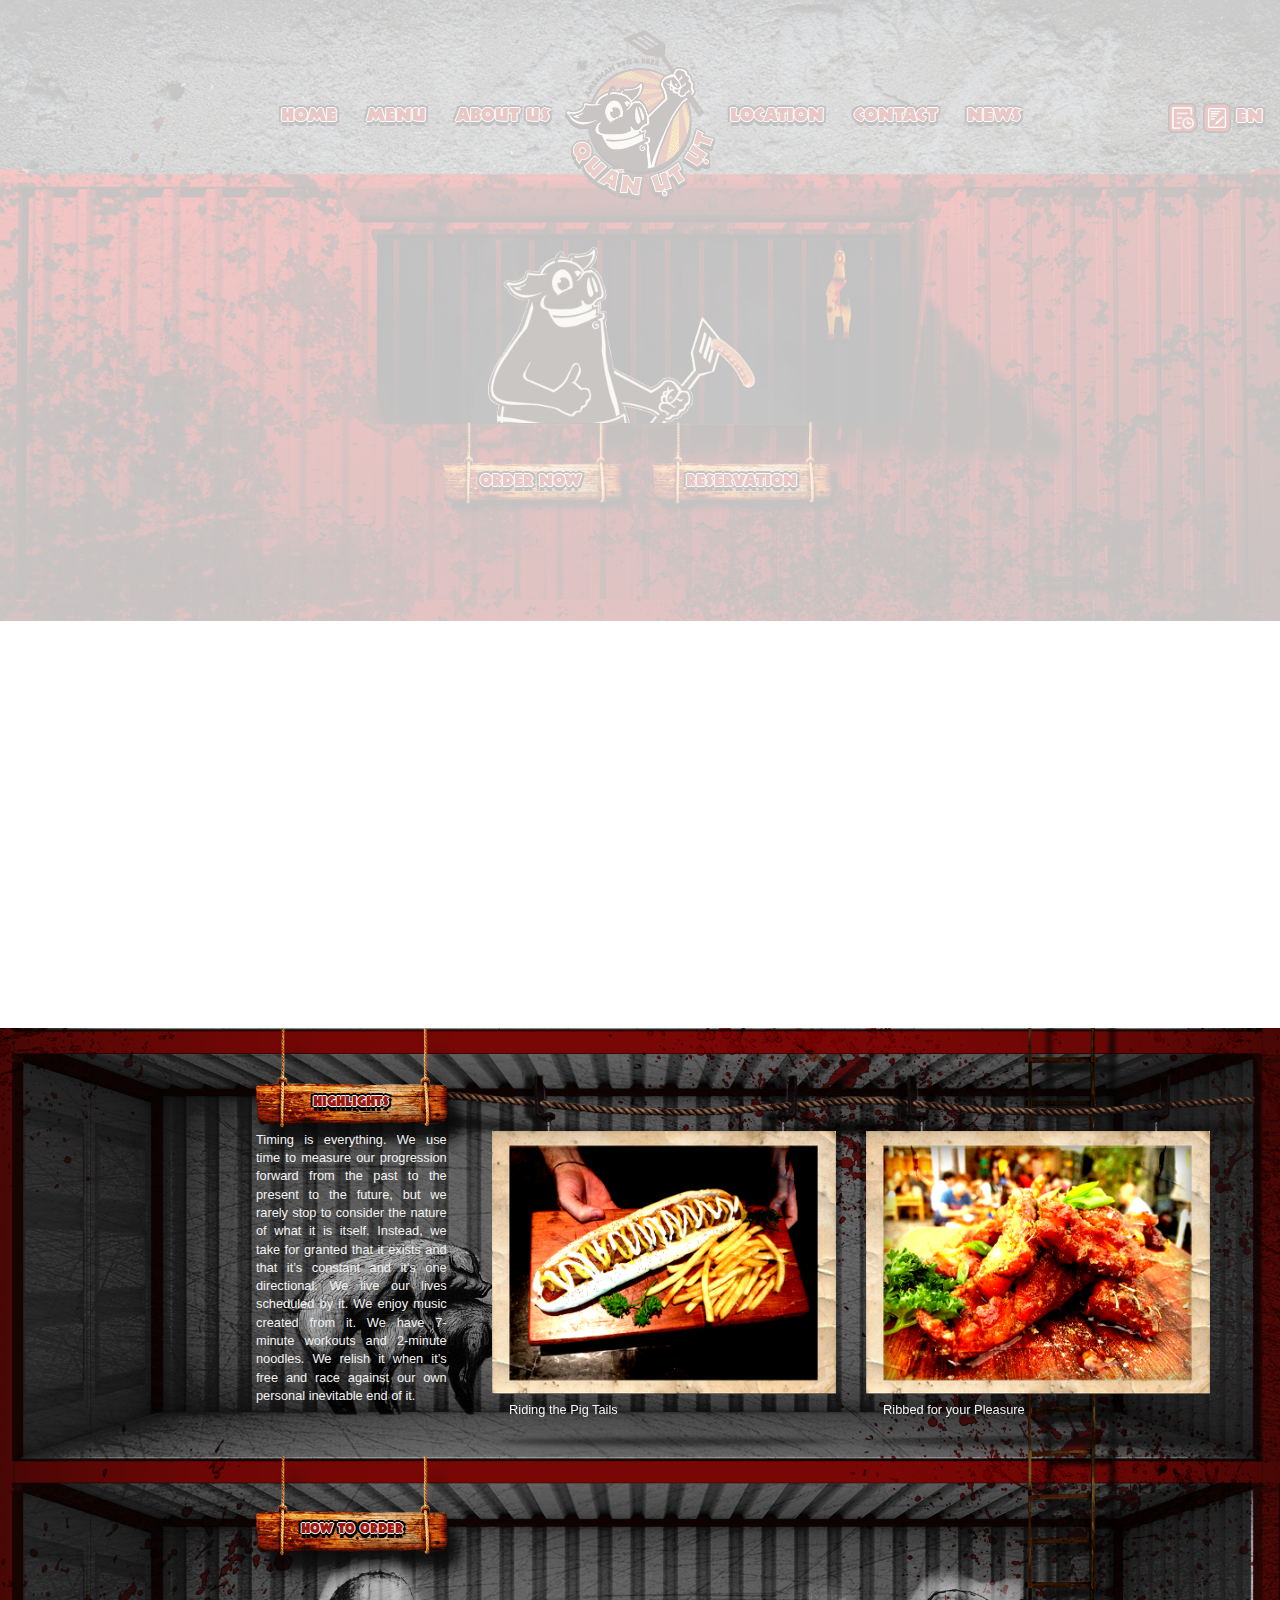
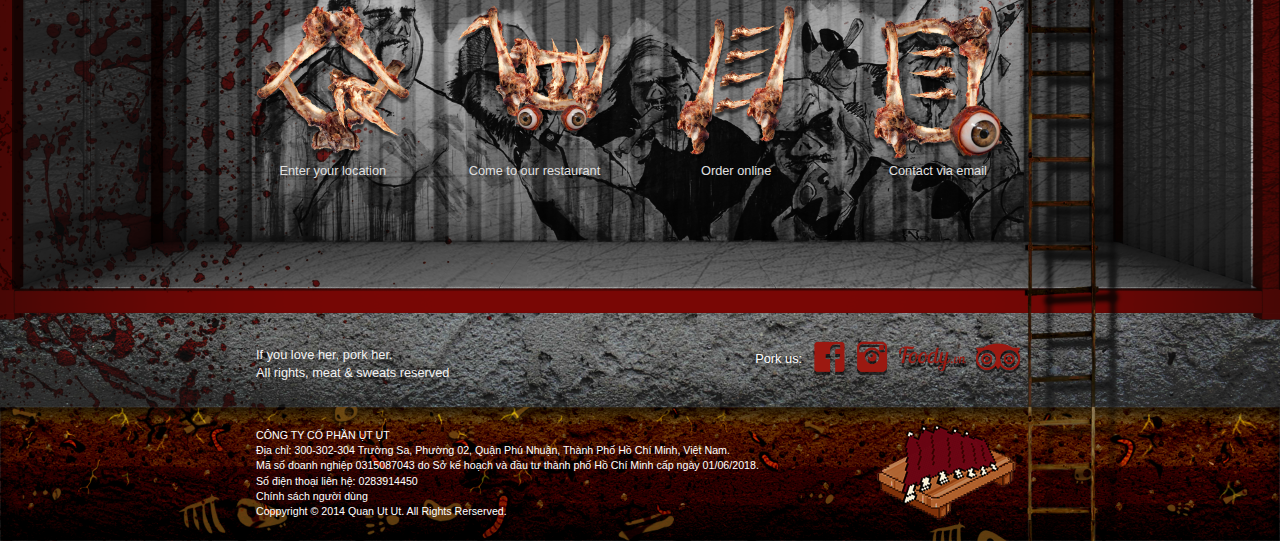
<file: index.htm>
<!DOCTYPE html>
<html>
  <head>
    <meta charset="utf-8"/>
    <meta http-equiv="X-UA-Compatible" content="IE=edge" />
    <meta name="viewport" content="width=device-width, initial-scale=1" />
    <title>Quán Ụt Ụt – American BBQ & Beer</title>
    <link rel="shortcut icon" href="asset/images/icon/icon.png" />
    <!-- Description -->
    <meta name="description" content="Quán Ụt Ụt – American BBQ & Beer"/>
    <meta name="keywords" content="quán ăn, nhà hàng, thịt heo, thực phẩm" />
    <meta name="author" content="Sweetsoft" />
    <meta name="date" content="2018-10-5 14:00:00"/>
    <meta property="og:title" content="Quán Ụt Ụt – American BBQ & Beer"/>
    <meta property="og:description" content="Quán Ụt Ụt – American BBQ & Beer"/>
    <meta property="og:url" content="http://utut.ademo.link/"/>
    <meta property="og:image" content="http://utut.ademo.link/html/asset/images/logo/logo.png"/>    
    <meta property="og:image:alt" content="Quán Ụt Ụt – American BBQ & Beer"/>
    <!-- end description -->

    <!-- Bootstrap CSS -->
    <link href="asset/bootstrap/css/bootstrap.min.css" rel="stylesheet"/>
    <link href="asset/bootstrap/css/bootstrap-theme.min.css" rel="stylesheet"/>

    <!-- Font awesome CSS -->
    <link rel="stylesheet" href="asset/font-awesome/css/font-awesome.min.css"/>

    <!-- Slick CSS -->
    <link rel="stylesheet" type="text/css" href="asset/slick/slick.css"/>
    <link rel="stylesheet" type="text/css" href="asset/slick/slick-theme.css"/>

    <!-- Hover CSS -->
    <link rel="stylesheet" href="asset/hover/hover-min.css"/>

    <!-- My design CSS -->
    <link rel="stylesheet" href="asset/myDesign/style.css"/>
  </head>
  <body class="pageHome">
    <!-- loading -->
    <div id="preloader">
      <div id="status"></div>
    </div>
    <!-- end loading -->

    <!-- menu top -->
    <div class="menuTop">
      <nav class="navbar">
        <div class="navbar-header">
          <button type="button" class="navbar-toggle collapsed" data-toggle="collapse" data-target="#bs-example-navbar-collapse-menutop" aria-expanded="false"><img src="asset/images/menu/ic-menu.png"></button>
          <a class="navbar-brand logoOnMenu" href="index.htm"><img src="asset/images/logo/logo.png"></a>
        </div>

        <div class="collapse navbar-collapse listBtnMenu" id="bs-example-navbar-collapse-menutop">
          <div class="titleMenu">
            <span class="title">menu</span>
            <div class="btnCloseMenuCollapse" data-toggle="collapse" data-target="#bs-example-navbar-collapse-menutop" aria-expanded="false"><img src="asset/images/menu/close-menu.png"></div>
          </div>
          <ul class="nav navbar-nav menuCollapseLeft">
            <li>
              <a href="index.htm">Home</a>
            </li>

            <li>
              <a href="menu.htm">Menu</a>
              <ul class="menuSub">
                <li><a href="menu-detail.htm">Food</a></li>
                <li><a href="menu-detail.htm">Drinks</a></li>
                <li><a href="menu-detail.htm">Merchandise</a></li>
              </ul>
            </li>

            <li>
              <a href="about.htm">About Us</a>
              <ul class="menuSub">
                <li><a href="careerers-corporate.htm">Careerers</a></li>
                <li><a href="term-condition.htm">Term & Conditions</a></li>
                <li><a href="privacy-policy.htm">Privacy Policy</a></li>
              </ul>
            </li>  
          </ul>

          <ul class="nav navbar-nav menuCollapseRight">  
            <li>
              <a href="location.htm">Location</a>
              <ul class="menuSub">
                <li><a href="location-detail.htm">Quan 1</a></li>
                <li><a href="location-detail.htm">Binh thanh</a></li>
                <li><a href="location-detail.htm">Quan 2</a></li>
                <li><a href="location-detail.htm">Quan 7</a></li>
              </ul>
            </li>

            <li>
              <a href="contact.htm">Contact</a>
            </li>

            <li>
              <a href="high-lights.htm">News</a>
            </li> 

            <li class="language">
              <a href="#">en</a>
              <ul class="menuSub">
                <li><a href="#">vi</a></li>
              </ul>
            </li>
          </ul>
        </div>

        <ul class="nav navbar-nav menuRight">          
          <li>
            <a href="#">           
              <img src="asset/images/menu/ic-reservation.png">
            </a>
          </li>
          <li>
            <a href="#">           
              <img src="asset/images/menu/ic-order2.png">
            </a>
          </li>
          <li class="language">
            <a href="#" class="text">en</a>
            <ul class="menuSub">
              <li><a href="#">vi</a></li>
            </ul>
          </li>
        </ul>
      </nav>
    </div>
    <!-- end menu top -->

    <!-- slide -->
    <div class="slide">
      <div class="bgMobile bgDestopMobile" imgdestop="asset/images/slide/bg-destop.png" imgmobile="asset/images/slide/bg-mobile.png"></div>
      <div class="wrapListBtn">
        <a href="#">order now</a>
        <a href="#">reservation</a>
      </div>
      <div class="imgGifOnSlide">
        <div class="wrapImg">
          <img src="asset/images/slide/pig-action.gif" class="imgAction" />
          <img src="asset/images/slide/pig-hover.gif" class="imgHover" />
        </div>
      </div>
    </div>
    <!-- end slide -->

    <!-- map -->
    <div class="showMap">
      <div class="mapMobile bgDestopMobile" imgdestop="asset/images/map/map-destop-home.png" imgmobile="asset/images/map/map-mobile-home.png"></div>
      <div class="titleItem">locations</div>
      <a href="location.htm" class="linkLocation"></a>
    </div>
    <!-- end map -->

    <!-- hight light -->
    <div class="highLights">
      <div class="bgMobile bgDestopMobile" imgdestop="asset/images/highLights/bg-destop-home.png" imgmobile="asset/images/highLights/bg-mobile-home.png"></div>
      <div class="titleItem">highlights</div>

      <div class="wrapContent">
        <div class="description">
          Timing is everything. We use time to measure our progression forward from the past to the present to the future, but we rarely stop to consider the nature of what it is itself. Instead, we take for granted that it exists and that it’s constant and it’s one directional. We live our lives scheduled by it. We enjoy music created from it. We have 7-minute workouts and 2-minute noodles. We relish it when it’s free and race against our own personal inevitable end of it.
        </div>

        <div class="slideNews">
          <div class="hooksMobile"><img src="asset/images/highLights/hooks-mobile-home.png" /></div>
          <div class="showSlide">
            <a href="high-lights-detail.htm" class="imgSlide">
              <img src="asset/images/highLights/slide1.png" />
              <div class="titleNews">Riding the Pig Tails</div>
            </a>

            <a href="high-lights-detail.htm" class="imgSlide">
              <img src="asset/images/highLights/slide2.png" />
              <div class="titleNews">Ribbed for your Pleasure</div>
            </a>

            <a href="high-lights-detail.htm" class="imgSlide">
              <img src="asset/images/highLights/slide3.png" />
              <div class="titleNews">Rub One Out</div>
            </a>
          </div>
        </div>
      </div>
    </div>

    <div id="styleImgSlide"></div>
    <!-- end hight light -->

    <!-- order -->
    <div class="order">
      <div class="bgMobile bgDestopMobile" imgdestop="asset/images/order/bg-destop-home.png" imgmobile="asset/images/order/bg-mobile-home.png"></div>
      <div class="titleItem">how to order</div>

      <div class="wrapListBtn">
        <ul class="nav nav-pills">
          <li role="presentation"><a href="#"><div class="icon"><img src="asset/images/order/ic4.png"></div><div class="text">Enter your location</div></a></li>
          <li role="presentation"><a href="#"><div class="icon"><img src="asset/images/order/ic3.png"></div><div class="text">Come to our restaurant</div></a></li>
          <li role="presentation"><a href="#"><div class="icon"><img src="asset/images/order/ic2.png"></div><div class="text">Order online</div></a></li>
          <li role="presentation"><a href="#"><div class="icon"><img src="asset/images/order/ic1.png"></div><div class="text">Contact via email</div></a></li>
        </ul>
      </div>
    </div>
    <!-- end order -->

    <!-- footer -->
    <div class="footer">
      <div class="bgMobile bgDestopMobile" imgdestop="asset/images/footer/bg-destop-home.png" imgmobile="asset/images/footer/bg-mobile-home.png"></div>
      <div class="wrapContent">
        <div class="wrapFanpage">
          <ul class="nav nav-pills">
            <li role="presentation" class="titleFanpage">Pork us:</li>
            <li role="presentation"><a href="#" target="_blank"><img src="asset/images/footer/ic4.png" /></a></li>
            <li role="presentation"><a href="#" target="_blank"><img src="asset/images/footer/ic3.png" /></a></li>
            <li role="presentation"><a href="#" target="_blank"><img src="asset/images/footer/ic2.png" /></a></li>
            <li role="presentation"><a href="#" target="_blank"><img src="asset/images/footer/ic1.png" /></a></li>
          </ul>
        </div>

        <div class="textFooter">If you love her, pork her.<br>All rights, meat & sweats reserved</div>
      </div>
    </div>
    <!-- end footer -->

    <!-- footer second -->
    <div class="footer footerSecond">
      <div class="bgMobile bgDestopMobile" imgdestop="asset/images/footer/bg-destop-home1.png" imgmobile="asset/images/footer/bg-mobile-home1.png"></div>
      <div class="wrapContent">
        <div class="setFontSize titleCompany">công ty cổ phần ụt ụt</div>
        <div class="setFontSize addressCompany">Địa chỉ: 300-302-304 Trường Sa, Phường 02, Quận Phú Nhuận, Thành Phố Hồ Chí Minh, Việt Nam.</div>
        <div class="setFontSize numberCodeCompany">Mã số doanh nghiệp 0315087043 do Sở kế hoạch và đầu tư thành phố Hồ Chí Minh cấp ngày 01/06/2018.</div>
        <div class="setFontSize phoneContactCompany">Số điện thoại liên hệ: 0283914450</div>
        <div class="setFontSize chinhSachNguoiDung">Chính sách người dùng</div>
        <div class="setFontSize coppyrightCompany">Coppyright © 2014 Quan Ut Ut. All Rights Rerserved.</div>
      </div>
    </div>
    <!-- end footer second -->

    <!-- Jquery JS -->
    <script src="asset/jquery/jquery.min.js"></script>

    <!-- Bootstrap JS -->
    <script src="asset/bootstrap/js/bootstrap.min.js"></script>

    <!-- Slick JS -->
    <script src="asset/slick/slick.min.js"></script>

    <!-- My design JS -->
    <script src="asset/myDesign/script.js"></script>
  </body>
</html>
</file>
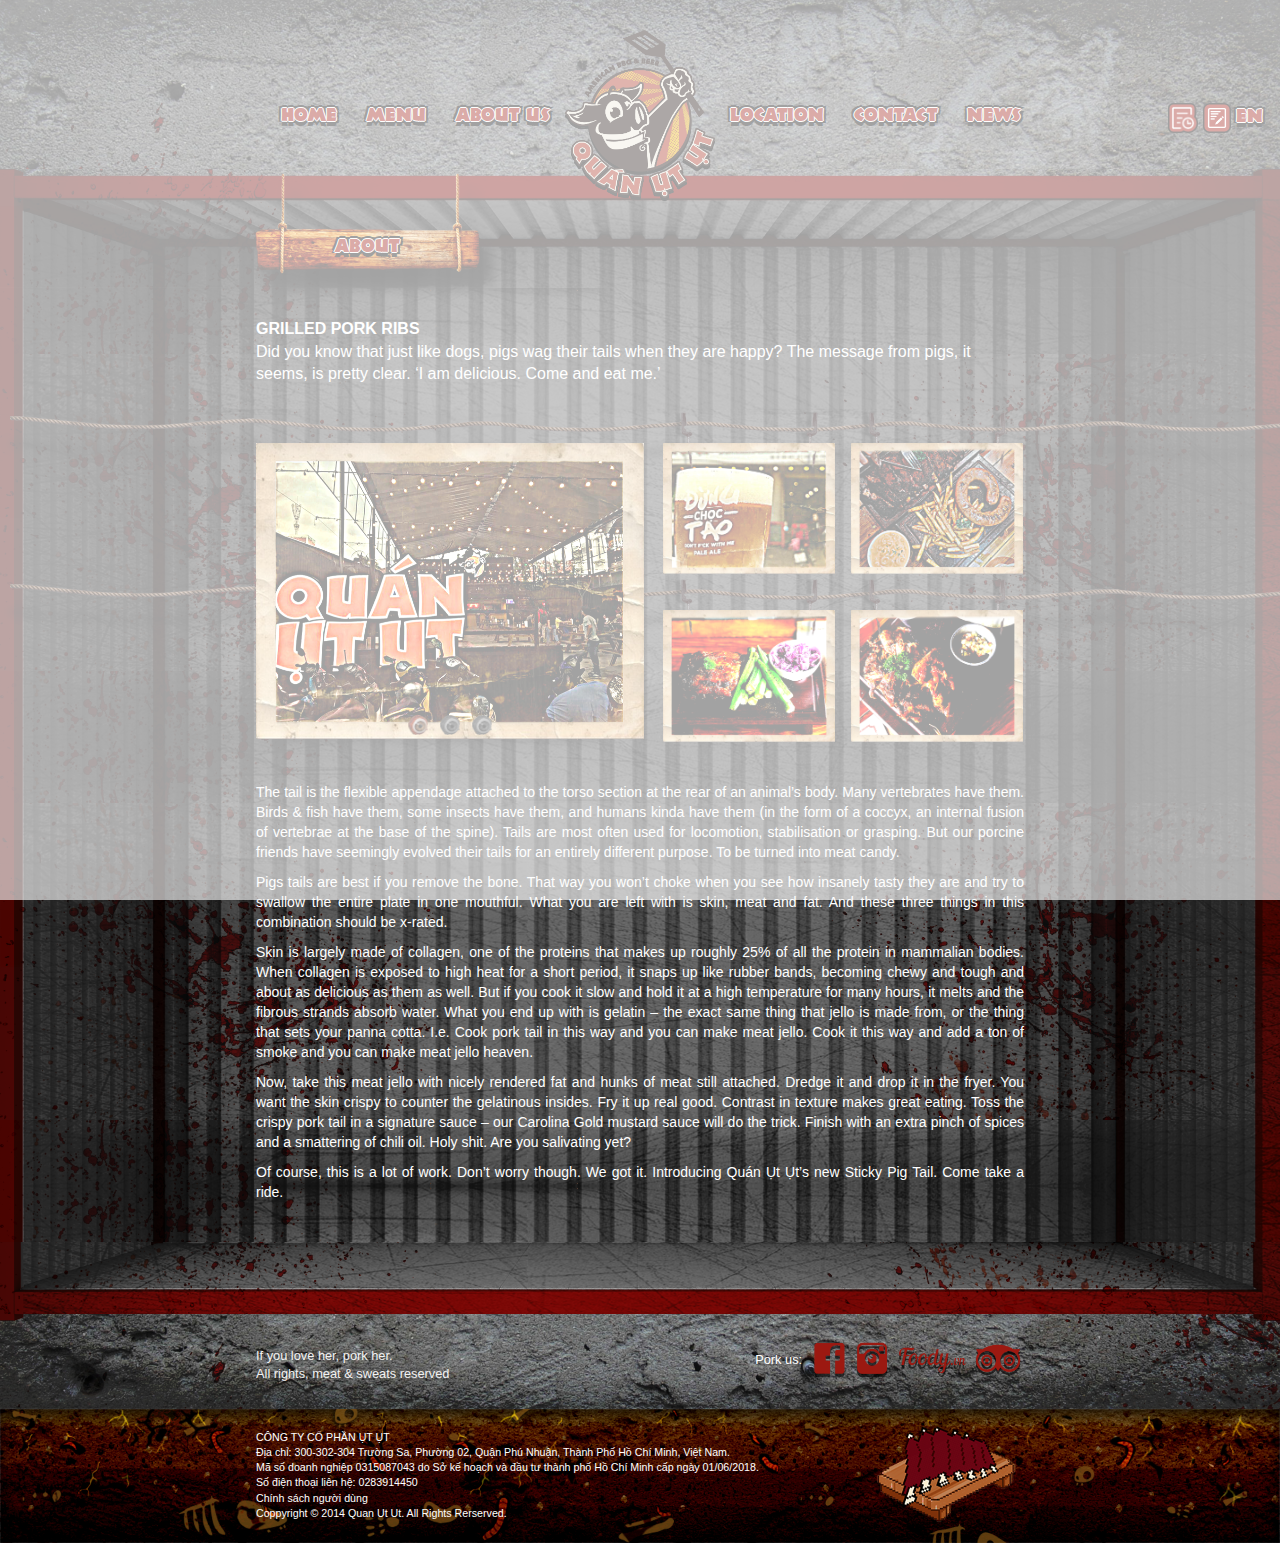
<file: about.htm>
<!DOCTYPE html>
<html>
  <head>
    <meta charset="utf-8"/>
    <meta http-equiv="X-UA-Compatible" content="IE=edge" />
    <meta name="viewport" content="width=device-width, initial-scale=1" />
    <title>Quán Ụt Ụt – American BBQ & Beer</title>
    <link rel="shortcut icon" href="asset/images/icon/icon.png" />
    <!-- Description -->
    <meta name="description" content="Quán Ụt Ụt – American BBQ & Beer"/>
    <meta name="keywords" content="quán ăn, nhà hàng, thịt heo, thực phẩm" />
    <meta name="author" content="Sweetsoft" />
    <meta name="date" content="2018-10-5 14:00:00"/>
    <meta property="og:title" content="Quán Ụt Ụt – American BBQ & Beer"/>
    <meta property="og:description" content="Quán Ụt Ụt – American BBQ & Beer"/>
    <meta property="og:url" content="http://utut.ademo.link/"/>
    <meta property="og:image" content="http://utut.ademo.link/html/asset/images/logo/logo.png"/>    
    <meta property="og:image:alt" content="Quán Ụt Ụt – American BBQ & Beer"/>
    <!-- end description -->

    <!-- Bootstrap CSS -->
    <link href="asset/bootstrap/css/bootstrap.min.css" rel="stylesheet"/>
    <link href="asset/bootstrap/css/bootstrap-theme.min.css" rel="stylesheet"/>

    <!-- Font awesome CSS -->
    <link rel="stylesheet" href="asset/font-awesome/css/font-awesome.min.css"/>

    <!-- Slick CSS -->
    <link rel="stylesheet" type="text/css" href="asset/slick/slick.css"/>
    <link rel="stylesheet" type="text/css" href="asset/slick/slick-theme.css"/>

    <!-- Hover CSS -->
    <link rel="stylesheet" href="asset/hover/hover-min.css"/>

    <!-- My design CSS -->
    <link rel="stylesheet" href="asset/myDesign/style.css"/>
  </head>
  <body class="pageHighLightsDetail pageAbout">
    <!-- loading -->
    <div id="preloader">
      <div id="status"></div>
    </div>
    <!-- end loading -->

    <!-- menu top -->
    <div class="menuTop">
      <nav class="navbar">
        <div class="navbar-header">
          <button type="button" class="navbar-toggle collapsed" data-toggle="collapse" data-target="#bs-example-navbar-collapse-menutop" aria-expanded="false"><img src="asset/images/menu/ic-menu.png"></button>
          <a class="navbar-brand logoOnMenu" href="index.htm"><img src="asset/images/logo/logo.png"></a>
        </div>

        <div class="collapse navbar-collapse listBtnMenu" id="bs-example-navbar-collapse-menutop">
          <div class="titleMenu">
            <span class="title">menu</span>
            <div class="btnCloseMenuCollapse" data-toggle="collapse" data-target="#bs-example-navbar-collapse-menutop" aria-expanded="false"><img src="asset/images/menu/close-menu.png"></div>
          </div>
          <ul class="nav navbar-nav menuCollapseLeft">
            <li>
              <a href="index.htm">Home</a>
            </li>

            <li>
              <a href="menu.htm">Menu</a>
              <ul class="menuSub">
                <li><a href="menu-detail.htm">Food</a></li>
                <li><a href="menu-detail.htm">Drinks</a></li>
                <li><a href="menu-detail.htm">Merchandise</a></li>
              </ul>
            </li>

            <li>
              <a href="about.htm">About Us</a>
              <ul class="menuSub">
                <li><a href="careerers-corporate.htm">Careerers</a></li>
                <li><a href="term-condition.htm">Term & Conditions</a></li>
                <li><a href="privacy-policy.htm">Privacy Policy</a></li>
              </ul>
            </li>  
          </ul>

          <ul class="nav navbar-nav menuCollapseRight">  
            <li>
              <a href="location.htm">Location</a>
              <ul class="menuSub">
                <li><a href="location-detail.htm">Quan 1</a></li>
                <li><a href="location-detail.htm">Binh thanh</a></li>
                <li><a href="location-detail.htm">Quan 2</a></li>
                <li><a href="location-detail.htm">Quan 7</a></li>
              </ul>
            </li>

            <li>
              <a href="contact.htm">Contact</a>
            </li>

            <li>
              <a href="high-lights.htm">News</a>
            </li> 

            <li class="language">
              <a href="#">en</a>
              <ul class="menuSub">
                <li><a href="#">vi</a></li>
              </ul>
            </li>
          </ul>
        </div>

        <ul class="nav navbar-nav menuRight">          
          <li>
            <a href="#">           
              <img src="asset/images/menu/ic-reservation.png">
            </a>
          </li>
          <li>
            <a href="#">           
              <img src="asset/images/menu/ic-order2.png">
            </a>
          </li>
          <li class="language">
            <a href="#" class="text">en</a>
            <ul class="menuSub">
              <li><a href="#">vi</a></li>
            </ul>
          </li>
        </ul>
      </nav>
    </div>
    <!-- end menu top -->

    <!-- menu vertical -->
    <div class="menuVertical menuDropDown">
      <div class="bgMobile bgDestopMobile" imgdestop="asset/images/menu/bg-destop-menu-vertical.png" imgmobile="asset/images/menu/bg-mobile-menu-vertical.png"></div>
      <div class="wrapListBtn">
        <div class="wrapBtn">
          <a data-toggle="collapse" data-target="#menuOrder">about</a>

          <div data-toggle="collapse" data-target="#menuOrder" class="btnCloseMenu"><img src="asset/images/menu/close-menu.png"></div>
        </div>
        <div id="menuOrder" class="collapse">
          <div class="bgCollapseTop"><img src="asset/images/menu/bg-top-collapse.png"></div>
          
          <div class="wrapListbtn">
            <ul class="nav nav-pills nav-stacked">
              <li><a href="careerers-corporate.htm">Careerers - Corporate</a></li>
              <li><a href="term-condition.htm">Term - Conditions</a></li>
              <li><a href="privacy-policy.htm">Privacy Policy</a></li>
            </ul>
          </div>
        </div>
      </div>
    </div>
    <!-- end menu vertical -->

    <!-- list item -->
    <div class="listItemPageMenu listHighLights itemDetailHighlight itemAbout">
      <div class="wrapListItem">
        <div class="bgBottomPig bgDestopMobile" imgdestop="asset/images/map/bg-bottom-location.png" imgmobile=""></div>

        <div class="wrapTitle detailHighlight">
          <div class="title">grilled pork ribs</div>
          <div class="description">Did you know that just like dogs, pigs wag their tails when they are happy? The message from pigs, it seems, is pretty clear. ‘I am delicious. Come and eat me.’</div>
        </div>

        <div class="wrapSlideAndImg">
          <div class="hooksMobileDetailHighlight">
            <img src="asset/images/menu/hooks.png">
          </div>
          <div class="wrapAvatar wrapSlideHighlightDetail">
            <div id="slideDetailHighLight" class="slideSpecialDetail">
              <img src="asset/images/map/location1.png" class="avatar" />
              <img src="asset/images/map/slide1.png" class="avatar" />
              <img src="asset/images/map/slide2.png" class="avatar" />
            </div>
          </div>

          <div class="listItem detailHighlight">
            <div class="hooks">
              <img src="asset/images/menu/line-destop.png" class="lineDestop" />
            </div>

            <div class="wrapItemListMenu">
              <div class="item">
                <img src="asset/images/menu/hooks.png" class="hooksTopMobile" />
                <div href="high-lights-detail.htm" class="wrapAvatar">
                  <img src="asset/images/menu/item1.png" class="avatar" />
                  <img src="asset/images/menu/hooks2.png" class="hooks" />
                  <img src="asset/images/menu/hooks-destop.png" class="hooksTop" />
                </div>
              </div>

              <div class="item">
                <img src="asset/images/menu/hooks.png" class="hooksTopMobile" />
                <div href="high-lights-detail.htm" class="wrapAvatar">
                  <img src="asset/images/menu/item2.png" class="avatar" />
                  <img src="asset/images/menu/hooks2.png" class="hooks" />
                  <img src="asset/images/menu/hooks-destop.png" class="hooksTop" />
                </div>
              </div>

              <div class="clearfix"></div>
            </div>
          </div>

          <div class="listItem detailHighlight">          
            <div class="hooks">
              <img src="asset/images/menu/line-destop.png" class="lineDestop" />
            </div>

            <div class="wrapItemListMenu">
              <div class="item">
                <img src="asset/images/menu/hooks.png" class="hooksTopMobile" />
                <div href="high-lights-detail.htm" class="wrapAvatar">
                  <img src="asset/images/menu/news1.png" class="avatar" />
                  <img src="asset/images/menu/hooks2.png" class="hooks" />
                  <img src="asset/images/menu/hooks-destop.png" class="hooksTop" />
                </div>
              </div>

              <div class="item">
                <img src="asset/images/menu/hooks.png" class="hooksTopMobile" />
                <div href="high-lights-detail.htm" class="wrapAvatar">
                  <img src="asset/images/menu/news3.png" class="avatar" />
                  <img src="asset/images/menu/hooks2.png" class="hooks" />
                  <img src="asset/images/menu/hooks-destop.png" class="hooksTop" />
                </div>
              </div>

              <div class="clearfix"></div>
            </div>
          </div>
        </div>

        <div class="contentHighLight">
          <p style="text-align: justify;">The tail is the flexible appendage attached to the torso section at the rear of an animal’s body. Many vertebrates have them. Birds & fish have them, some insects have them, and humans kinda have them (in the form of a coccyx, an internal fusion of vertebrae at the base of the spine). Tails are most often used for locomotion, stabilisation or grasping. But our porcine friends have seemingly evolved their tails for an entirely different purpose. To be turned into meat candy.</p>

          <p style="text-align: justify;">Pigs tails are best if you remove the bone. That way you won’t choke when you see how insanely tasty they are and try to swallow the entire plate in one mouthful. What you are left with is skin, meat and fat. And these three things in this combination should be x-rated.</p>

          <p style="text-align: justify;">Skin is largely made of collagen, one of the proteins that makes up roughly 25% of all the protein in mammalian bodies. When collagen is exposed to high heat for a short period, it snaps up like rubber bands, becoming chewy and tough and about as delicious as them as well. But if you cook it slow and hold it at a high temperature for many hours, it melts and the fibrous strands absorb water. What you end up with is gelatin – the exact same thing that jello is made from, or the thing that sets your panna cotta. I.e. Cook pork tail in this way and you can make meat jello. Cook it this way and add a ton of smoke and you can make meat jello heaven.</p>

          <p style="text-align: justify;">Now, take this meat jello with nicely rendered fat and hunks of meat still attached. Dredge it and drop it in the fryer. You want the skin crispy to counter the gelatinous insides. Fry it up real good. Contrast in texture makes great eating. Toss the crispy pork tail in a signature sauce – our Carolina Gold mustard sauce will do the trick. Finish with an extra pinch of spices and a smattering of chili oil. Holy shit. Are you salivating yet?</p>

          <p style="text-align: justify;">Of course, this is a lot of work. Don’t worry though. We got it. Introducing Quán Ụt Ụt’s new Sticky Pig Tail. Come take a ride.</p>
        </div>
      </div>
    </div>
    <!-- end list item -->

    <!-- footer -->
    <div class="footer">
      <div class="bgMobile bgDestopMobile" imgdestop="asset/images/footer/bg-destop-menu.png" imgmobile="asset/images/footer/bg-mobile-menu.png"></div>
      <div class="wrapContent">
        <div class="wrapFanpage">
          <ul class="nav nav-pills">
            <li role="presentation" class="titleFanpage">Pork us:</li>
            <li role="presentation"><a href="#" target="_blank"><img src="asset/images/footer/ic4.png" /></a></li>
            <li role="presentation"><a href="#" target="_blank"><img src="asset/images/footer/ic3.png" /></a></li>
            <li role="presentation"><a href="#" target="_blank"><img src="asset/images/footer/ic2.png" /></a></li>
            <li role="presentation"><a href="#" target="_blank"><img src="asset/images/footer/ic1.png" /></a></li>
          </ul>
        </div>

        <div class="textFooter">If you love her, pork her.<br>All rights, meat & sweats reserved</div>
      </div>
    </div>
    <!-- end footer -->

    <!-- footer second -->
    <div class="footer footerSecond">
      <div class="bgMobile bgDestopMobile" imgdestop="asset/images/footer/bg-destop-home2.png" imgmobile="asset/images/footer/bg-mobile-home2.png"></div>
      <div class="wrapContent">
        <div class="setFontSize titleCompany">công ty cổ phần ụt ụt</div>
        <div class="setFontSize addressCompany">Địa chỉ: 300-302-304 Trường Sa, Phường 02, Quận Phú Nhuận, Thành Phố Hồ Chí Minh, Việt Nam.</div>
        <div class="setFontSize numberCodeCompany">Mã số doanh nghiệp 0315087043 do Sở kế hoạch và đầu tư thành phố Hồ Chí Minh cấp ngày 01/06/2018.</div>
        <div class="setFontSize phoneContactCompany">Số điện thoại liên hệ: 0283914450</div>
        <div class="setFontSize chinhSachNguoiDung">Chính sách người dùng</div>
        <div class="setFontSize coppyrightCompany">Coppyright © 2014 Quan Ut Ut. All Rights Rerserved.</div>
      </div>
    </div>
    <!-- end footer second -->

    <!-- Jquery JS -->
    <script src="asset/jquery/jquery.min.js"></script>

    <!-- Bootstrap JS -->
    <script src="asset/bootstrap/js/bootstrap.min.js"></script>

    <!-- Slick JS -->
    <script src="asset/slick/slick.min.js"></script>

    <!-- My design JS -->
    <script src="asset/myDesign/script.js"></script>
  </body>
</html>
</file>
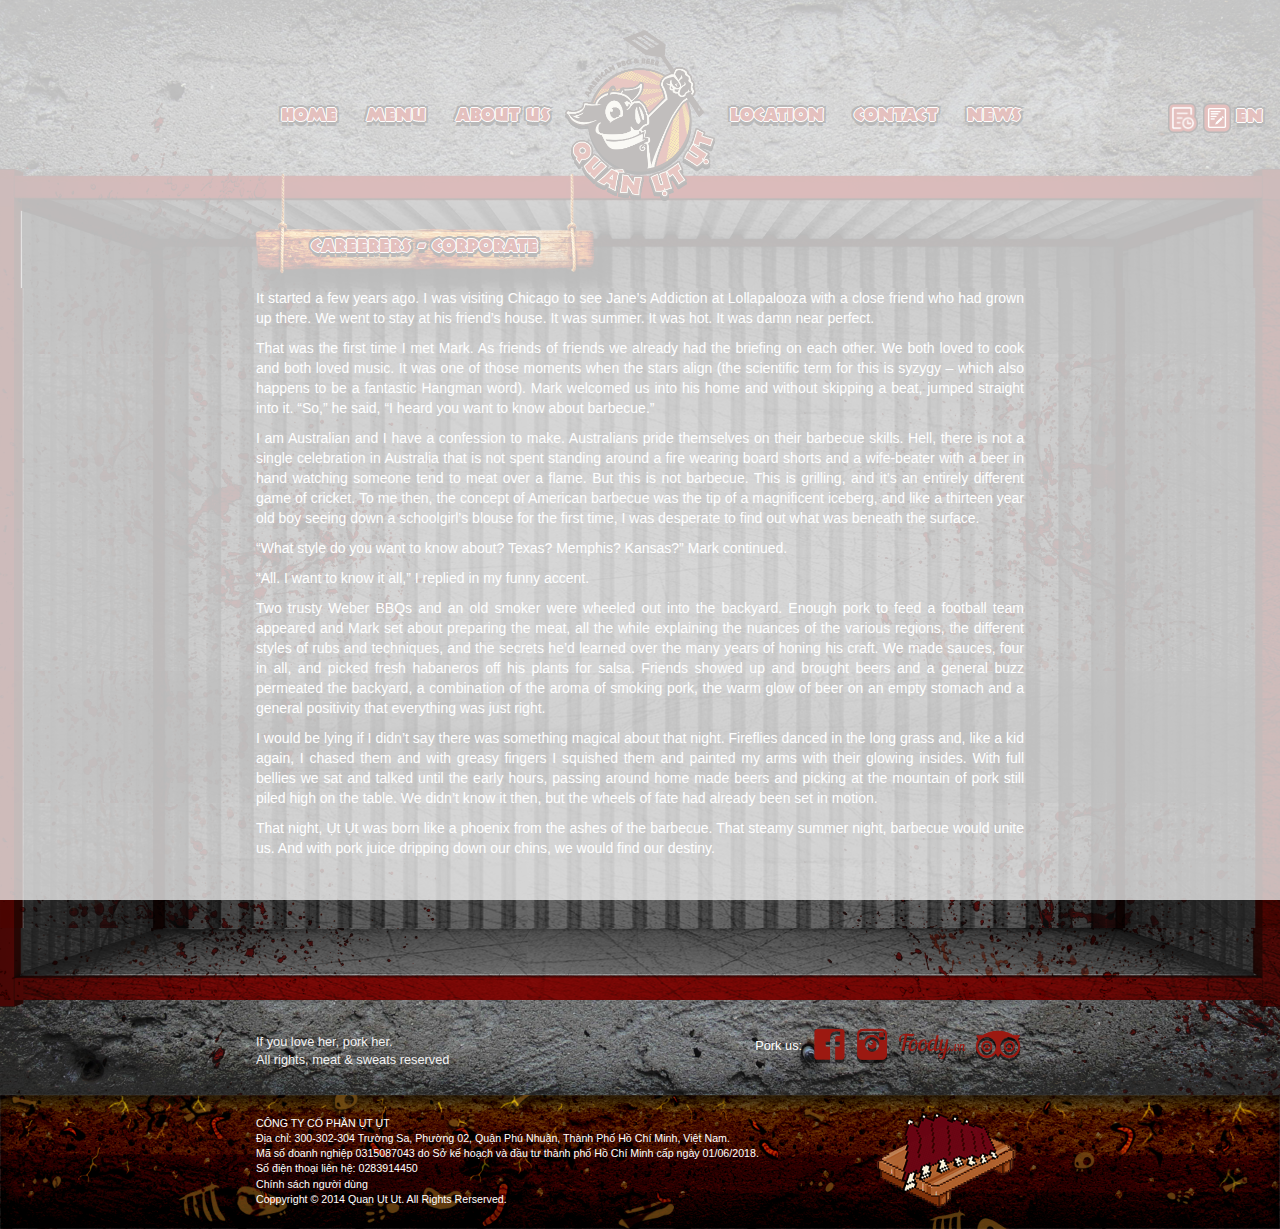
<file: careerers-corporate.htm>
<!DOCTYPE html>
<html>
  <head>
    <meta charset="utf-8"/>
    <meta http-equiv="X-UA-Compatible" content="IE=edge" />
    <meta name="viewport" content="width=device-width, initial-scale=1" />
    <title>Quán Ụt Ụt – American BBQ & Beer</title>
    <link rel="shortcut icon" href="asset/images/icon/icon.png" />
    <!-- Description -->
    <meta name="description" content="Quán Ụt Ụt – American BBQ & Beer"/>
    <meta name="keywords" content="quán ăn, nhà hàng, thịt heo, thực phẩm" />
    <meta name="author" content="Sweetsoft" />
    <meta name="date" content="2018-10-5 14:00:00"/>
    <meta property="og:title" content="Quán Ụt Ụt – American BBQ & Beer"/>
    <meta property="og:description" content="Quán Ụt Ụt – American BBQ & Beer"/>
    <meta property="og:url" content="http://utut.ademo.link/"/>
    <meta property="og:image" content="http://utut.ademo.link/html/asset/images/logo/logo.png"/>    
    <meta property="og:image:alt" content="Quán Ụt Ụt – American BBQ & Beer"/>
    <!-- end description -->

    <!-- Bootstrap CSS -->
    <link href="asset/bootstrap/css/bootstrap.min.css" rel="stylesheet"/>
    <link href="asset/bootstrap/css/bootstrap-theme.min.css" rel="stylesheet"/>

    <!-- Font awesome CSS -->
    <link rel="stylesheet" href="asset/font-awesome/css/font-awesome.min.css"/>

    <!-- Slick CSS -->
    <link rel="stylesheet" type="text/css" href="asset/slick/slick.css"/>
    <link rel="stylesheet" type="text/css" href="asset/slick/slick-theme.css"/>

    <!-- Hover CSS -->
    <link rel="stylesheet" href="asset/hover/hover-min.css"/>

    <!-- My design CSS -->
    <link rel="stylesheet" href="asset/myDesign/style.css"/>
  </head>
  <body class="pageHighLightsDetail pagePrivacyPolicy">
    <!-- loading -->
    <div id="preloader">
      <div id="status"></div>
    </div>
    <!-- end loading -->

    <!-- menu top -->
    <div class="menuTop">
      <nav class="navbar">
        <div class="navbar-header">
          <button type="button" class="navbar-toggle collapsed" data-toggle="collapse" data-target="#bs-example-navbar-collapse-menutop" aria-expanded="false"><img src="asset/images/menu/ic-menu.png"></button>
          <a class="navbar-brand logoOnMenu" href="index.htm"><img src="asset/images/logo/logo.png"></a>
        </div>

        <div class="collapse navbar-collapse listBtnMenu" id="bs-example-navbar-collapse-menutop">
          <div class="titleMenu">
            <span class="title">menu</span>
            <div class="btnCloseMenuCollapse" data-toggle="collapse" data-target="#bs-example-navbar-collapse-menutop" aria-expanded="false"><img src="asset/images/menu/close-menu.png"></div>
          </div>
          <ul class="nav navbar-nav menuCollapseLeft">
            <li>
              <a href="index.htm">Home</a>
            </li>

            <li>
              <a href="menu.htm">Menu</a>
              <ul class="menuSub">
                <li><a href="menu-detail.htm">Food</a></li>
                <li><a href="menu-detail.htm">Drinks</a></li>
                <li><a href="menu-detail.htm">Merchandise</a></li>
              </ul>
            </li>

            <li>
              <a href="about.htm">About Us</a>
              <ul class="menuSub">
                <li><a href="careerers-corporate.htm">Careerers</a></li>
                <li><a href="term-condition.htm">Term & Conditions</a></li>
                <li><a href="privacy-policy.htm">Privacy Policy</a></li>
              </ul>
            </li>  
          </ul>

          <ul class="nav navbar-nav menuCollapseRight">  
            <li>
              <a href="location.htm">Location</a>
              <ul class="menuSub">
                <li><a href="location-detail.htm">Quan 1</a></li>
                <li><a href="location-detail.htm">Binh thanh</a></li>
                <li><a href="location-detail.htm">Quan 2</a></li>
                <li><a href="location-detail.htm">Quan 7</a></li>
              </ul>
            </li>

            <li>
              <a href="contact.htm">Contact</a>
            </li>

            <li>
              <a href="high-lights.htm">News</a>
            </li> 

            <li class="language">
              <a href="#">en</a>
              <ul class="menuSub">
                <li><a href="#">vi</a></li>
              </ul>
            </li>
          </ul>
        </div>

        <ul class="nav navbar-nav menuRight">          
          <li>
            <a href="#">           
              <img src="asset/images/menu/ic-reservation.png">
            </a>
          </li>
          <li>
            <a href="#">           
              <img src="asset/images/menu/ic-order2.png">
            </a>
          </li>
          <li class="language">
            <a href="#" class="text">en</a>
            <ul class="menuSub">
              <li><a href="#">vi</a></li>
            </ul>
          </li>
        </ul>
      </nav>
    </div>
    <!-- end menu top -->

    <!-- menu vertical -->
    <div class="menuVertical menuDropDown big">
      <div class="bgMobile bgDestopMobile" imgdestop="asset/images/menu/bg-destop-menu-vertical-big.png" imgmobile="asset/images/menu/bg-mobile-menu-vertical.png"></div>
      <div class="wrapListBtn">
        <div class="wrapBtn">
          <a data-toggle="collapse" data-target="#menuOrder">Careerers - Corporate</a>

          <div data-toggle="collapse" data-target="#menuOrder" class="btnCloseMenu"><img src="asset/images/menu/close-menu.png"></div>
        </div>
        <div id="menuOrder" class="collapse">
          <div class="bgCollapseTop bgDestopMobile" imgdestop="asset/images/menu/bg-top-collapse-big.png" imgmobile="asset/images/menu/bg-top-collapse.png"></div>
          
          <div class="wrapListbtn">
            <ul class="nav nav-pills nav-stacked">
              <li><a href="about.htm">About</a></li>
              <li><a href="term-condition.htm">Term - Conditions</a></li>
              <li><a href="privacy-policy.htm">Privacy Policy</a></li>
            </ul>
          </div>
        </div>
      </div>
    </div>
    <!-- end menu vertical -->

    <!-- list item -->
    <div class="listItemPageMenu listHighLights itemPrivacyPolicy">
      <div class="wrapListItem">
        <div class="bgBottomPig bgDestopMobile" imgdestop="asset/images/map/bg-bottom-location.png" imgmobile=""></div>

        <div class="listItem">
          <div class="item">
            <div class="contentHighLight">
              <p style="text-align: justify;">It started a few years ago. I was visiting Chicago to see Jane’s Addiction at Lollapalooza with a close friend who had grown up there. We went to stay at his friend’s house. It was summer. It was hot. It was damn near perfect.</p>

              <p style="text-align: justify;">That was the first time I met Mark. As friends of friends we already had the briefing on each other. We both loved to cook and both loved music. It was one of those moments when the stars align (the scientific term for this is syzygy – which also happens to be a fantastic Hangman word). Mark welcomed us into his home and without skipping a beat, jumped straight into it. “So,” he said, “I heard you want to know about barbecue.”</p>

              <p style="text-align: justify;">I am Australian and I have a confession to make. Australians pride themselves on their barbecue skills. Hell, there is not a single celebration in Australia that is not spent standing around a fire wearing board shorts and a wife-beater with a beer in hand watching someone tend to meat over a flame. But this is not barbecue. This is grilling, and it’s an entirely different game of cricket. To me then, the concept of American barbecue was the tip of a magnificent iceberg, and like a thirteen year old boy seeing down a schoolgirl’s blouse for the first time, I was desperate to find out what was beneath the surface.</p>

              <p style="text-align: justify;">“What style do you want to know about? Texas? Memphis? Kansas?” Mark continued.</p>

              <p style="text-align: justify;">“All. I want to know it all,” I replied in my funny accent.</p>

              <p style="text-align: justify;">Two trusty Weber BBQs and an old smoker were wheeled out into the backyard. Enough pork to feed a football team appeared and Mark set about preparing the meat, all the while explaining the nuances of the various regions, the different styles of rubs and techniques, and the secrets he’d learned over the many years of honing his craft. We made sauces, four in all, and picked fresh habaneros off his plants for salsa. Friends showed up and brought beers and a general buzz permeated the backyard, a combination of the aroma of smoking pork, the warm glow of beer on an empty stomach and a general positivity that everything was just right.</p>

              <p style="text-align: justify;">I would be lying if I didn’t say there was something magical about that night. Fireflies danced in the long grass and, like a kid again, I chased them and with greasy fingers I squished them and painted my arms with their glowing insides. With full bellies we sat and talked until the early hours, passing around home made beers and picking at the mountain of pork still piled high on the table. We didn’t know it then, but the wheels of fate had already been set in motion.</p>

              <p style="text-align: justify;">That night, Ụt Ụt was born like a phoenix from the ashes of the barbecue. That steamy summer night, barbecue would unite us. And with pork juice dripping down our chins, we would find our destiny.</p>
            </div>
          </div>
        </div>
      </div>
    </div>
    <!-- end list item -->

    <!-- footer -->
    <div class="footer">
      <div class="bgMobile bgDestopMobile" imgdestop="asset/images/footer/bg-destop-menu.png" imgmobile="asset/images/footer/bg-mobile-menu.png"></div>
      <div class="wrapContent">
        <div class="wrapFanpage">
          <ul class="nav nav-pills">
            <li role="presentation" class="titleFanpage">Pork us:</li>
            <li role="presentation"><a href="#" target="_blank"><img src="asset/images/footer/ic4.png" /></a></li>
            <li role="presentation"><a href="#" target="_blank"><img src="asset/images/footer/ic3.png" /></a></li>
            <li role="presentation"><a href="#" target="_blank"><img src="asset/images/footer/ic2.png" /></a></li>
            <li role="presentation"><a href="#" target="_blank"><img src="asset/images/footer/ic1.png" /></a></li>
          </ul>
        </div>

        <div class="textFooter">If you love her, pork her.<br>All rights, meat & sweats reserved</div>
      </div>
    </div>
    <!-- end footer -->

    <!-- footer second -->
    <div class="footer footerSecond">
      <div class="bgMobile bgDestopMobile" imgdestop="asset/images/footer/bg-destop-home2.png" imgmobile="asset/images/footer/bg-mobile-home2.png"></div>
      <div class="wrapContent">
        <div class="setFontSize titleCompany">công ty cổ phần ụt ụt</div>
        <div class="setFontSize addressCompany">Địa chỉ: 300-302-304 Trường Sa, Phường 02, Quận Phú Nhuận, Thành Phố Hồ Chí Minh, Việt Nam.</div>
        <div class="setFontSize numberCodeCompany">Mã số doanh nghiệp 0315087043 do Sở kế hoạch và đầu tư thành phố Hồ Chí Minh cấp ngày 01/06/2018.</div>
        <div class="setFontSize phoneContactCompany">Số điện thoại liên hệ: 0283914450</div>
        <div class="setFontSize chinhSachNguoiDung">Chính sách người dùng</div>
        <div class="setFontSize coppyrightCompany">Coppyright © 2014 Quan Ut Ut. All Rights Rerserved.</div>
      </div>
    </div>
    <!-- end footer second -->

    <!-- Jquery JS -->
    <script src="asset/jquery/jquery.min.js"></script>

    <!-- Bootstrap JS -->
    <script src="asset/bootstrap/js/bootstrap.min.js"></script>

    <!-- Slick JS -->
    <script src="asset/slick/slick.min.js"></script>

    <!-- My design JS -->
    <script src="asset/myDesign/script.js"></script>
  </body>
</html>
</file>
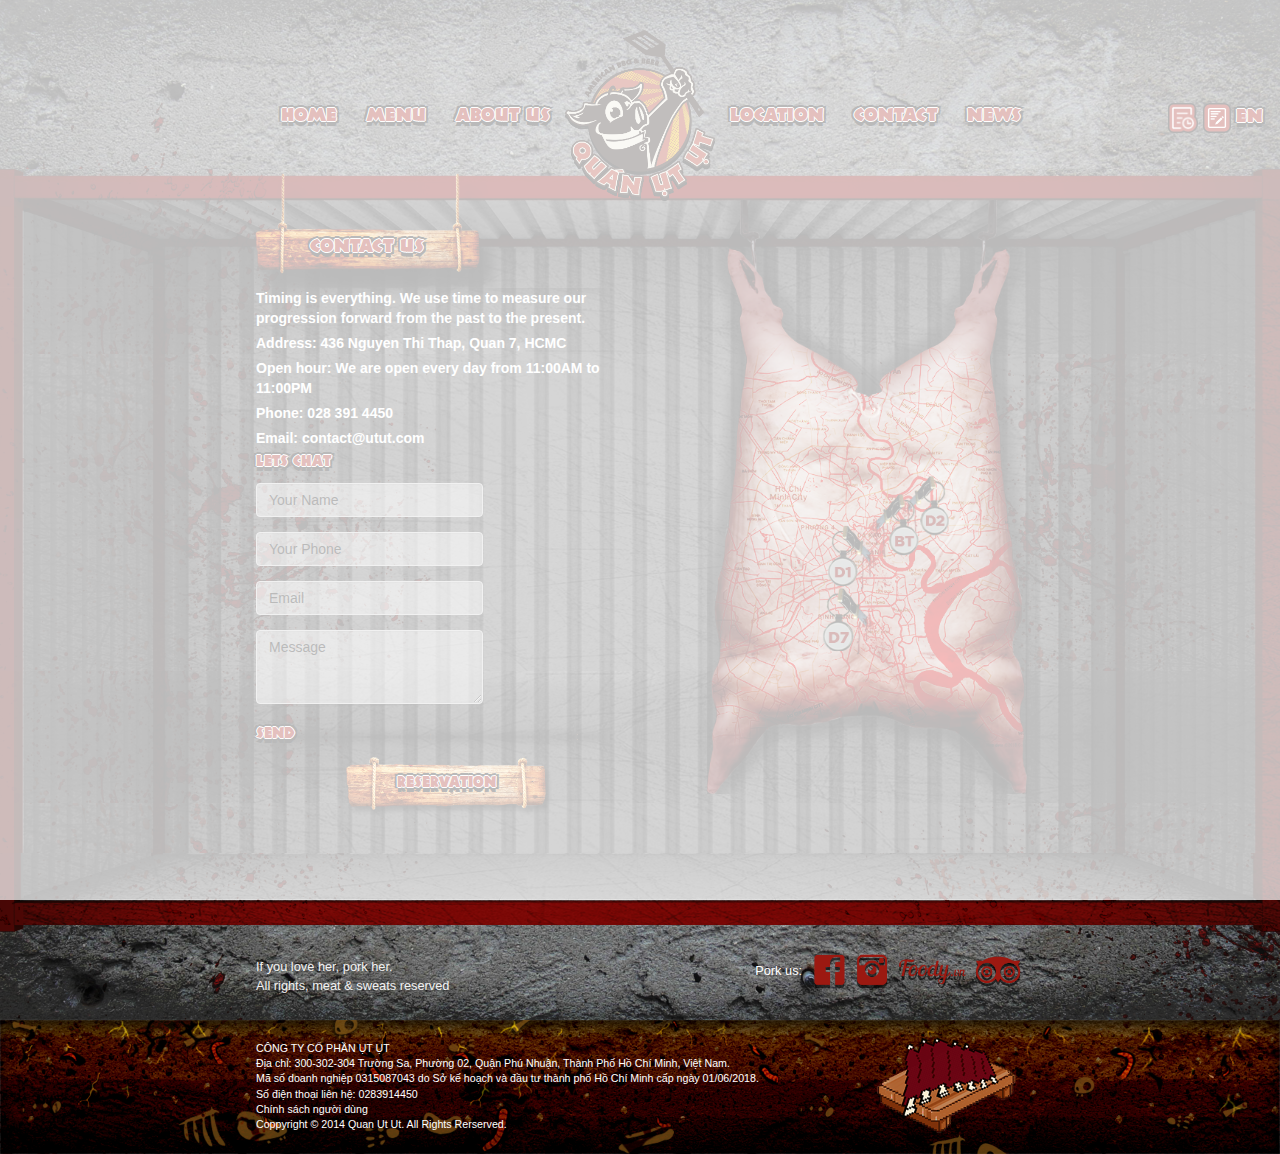
<file: contact.htm>
<!DOCTYPE html>
<html>
  <head>
    <meta charset="utf-8"/>
    <meta http-equiv="X-UA-Compatible" content="IE=edge" />
    <meta name="viewport" content="width=device-width, initial-scale=1" />
    <title>Quán Ụt Ụt – American BBQ & Beer</title>
    <link rel="shortcut icon" href="asset/images/icon/icon.png" />
    <!-- Description -->
    <meta name="description" content="Quán Ụt Ụt – American BBQ & Beer"/>
    <meta name="keywords" content="quán ăn, nhà hàng, thịt heo, thực phẩm" />
    <meta name="author" content="Sweetsoft" />
    <meta name="date" content="2018-10-5 14:00:00"/>
    <meta property="og:title" content="Quán Ụt Ụt – American BBQ & Beer"/>
    <meta property="og:description" content="Quán Ụt Ụt – American BBQ & Beer"/>
    <meta property="og:url" content="http://utut.ademo.link/"/>
    <meta property="og:image" content="http://utut.ademo.link/html/asset/images/logo/logo.png"/>    
    <meta property="og:image:alt" content="Quán Ụt Ụt – American BBQ & Beer"/>
    <!-- end description -->

    <!-- Bootstrap CSS -->
    <link href="asset/bootstrap/css/bootstrap.min.css" rel="stylesheet"/>
    <link href="asset/bootstrap/css/bootstrap-theme.min.css" rel="stylesheet"/>

    <!-- Font awesome CSS -->
    <link rel="stylesheet" href="asset/font-awesome/css/font-awesome.min.css"/>

    <!-- Slick CSS -->
    <link rel="stylesheet" type="text/css" href="asset/slick/slick.css"/>
    <link rel="stylesheet" type="text/css" href="asset/slick/slick-theme.css"/>

    <!-- Hover CSS -->
    <link rel="stylesheet" href="asset/hover/hover-min.css"/>

    <!-- My design CSS -->
    <link rel="stylesheet" href="asset/myDesign/style.css"/>
  </head>
  <body class="pageContactUs">
    <!-- loading -->
    <div id="preloader">
      <div id="status"></div>
    </div>
    <!-- end loading -->

    <!-- menu top -->
    <div class="menuTop">
      <nav class="navbar">
        <div class="navbar-header">
          <button type="button" class="navbar-toggle collapsed" data-toggle="collapse" data-target="#bs-example-navbar-collapse-menutop" aria-expanded="false"><img src="asset/images/menu/ic-menu.png"></button>
          <a class="navbar-brand logoOnMenu" href="index.htm"><img src="asset/images/logo/logo.png"></a>
        </div>

        <div class="collapse navbar-collapse listBtnMenu" id="bs-example-navbar-collapse-menutop">
          <div class="titleMenu">
            <span class="title">menu</span>
            <div class="btnCloseMenuCollapse" data-toggle="collapse" data-target="#bs-example-navbar-collapse-menutop" aria-expanded="false"><img src="asset/images/menu/close-menu.png"></div>
          </div>
          <ul class="nav navbar-nav menuCollapseLeft">
            <li>
              <a href="index.htm">Home</a>
            </li>

            <li>
              <a href="menu.htm">Menu</a>
              <ul class="menuSub">
                <li><a href="menu-detail.htm">Food</a></li>
                <li><a href="menu-detail.htm">Drinks</a></li>
                <li><a href="menu-detail.htm">Merchandise</a></li>
              </ul>
            </li>

            <li>
              <a href="about.htm">About Us</a>
              <ul class="menuSub">
                <li><a href="careerers-corporate.htm">Careerers</a></li>
                <li><a href="term-condition.htm">Term & Conditions</a></li>
                <li><a href="privacy-policy.htm">Privacy Policy</a></li>
              </ul>
            </li>  
          </ul>

          <ul class="nav navbar-nav menuCollapseRight">  
            <li>
              <a href="location.htm">Location</a>
              <ul class="menuSub">
                <li><a href="location-detail.htm">Quan 1</a></li>
                <li><a href="location-detail.htm">Binh thanh</a></li>
                <li><a href="location-detail.htm">Quan 2</a></li>
                <li><a href="location-detail.htm">Quan 7</a></li>
              </ul>
            </li>

            <li>
              <a href="contact.htm">Contact</a>
            </li>

            <li>
              <a href="high-lights.htm">News</a>
            </li> 

            <li class="language">
              <a href="#">en</a>
              <ul class="menuSub">
                <li><a href="#">vi</a></li>
              </ul>
            </li>
          </ul>
        </div>

        <ul class="nav navbar-nav menuRight">          
          <li>
            <a href="#">           
              <img src="asset/images/menu/ic-reservation.png">
            </a>
          </li>
          <li>
            <a href="#">           
              <img src="asset/images/menu/ic-order2.png">
            </a>
          </li>
          <li class="language">
            <a href="#" class="text">en</a>
            <ul class="menuSub">
              <li><a href="#">vi</a></li>
            </ul>
          </li>
        </ul>
      </nav>
    </div>
    <!-- end menu top -->

    <!-- menu vertical -->
    <div class="menuVertical">
      <div class="bgMobile bgDestopMobile" imgdestop="asset/images/menu/bg-destop-menu-vertical.png" imgmobile="asset/images/menu/bg-mobile-menu-vertical.png"></div>
      <div class="wrapListBtn">
        <div class="wrapBtn"><a href="#">contact us</a></div>
      </div>
    </div>
    <!-- end menu vertical -->

    <!-- list item -->
    <div class="listItemPageMenu listItemLocation itemContactUs">
      <div class="wrapListItem">
        <div class="bgBottomPig bgDestopMobile" imgdestop="asset/images/map/bg-bottom-location.png" imgmobile=""></div>

        <div class="listItem">
          <div class="item">
            <div class="wrapTitle">
              <div class="descriptionLocation">Timing is everything. We use time to measure our progression forward from the past to the present.</div>

              <div class="titleLocation">Address: 436 Nguyen Thi Thap, Quan 7, HCMC</div>

              <div class="titleLocation">Open hour: We are open every day from 11:00AM to 11:00PM</div>

              <div class="titleLocation">Phone: <a href="tel:+84283914450">028 391 4450</a></div>

              <div class="titleLocation">Email: <a href="mailto:contact@utut.com">contact@utut.com</a></div>
            </div>

            <div class="formChat">
              <div class="titleFrm">lets chat</div>

              <div class="form-group">
                <input type="text" class="form-control" placeholder="Your Name">
              </div>

              <div class="form-group">
                <input type="text" class="form-control" placeholder="Your Phone">
              </div>

              <div class="form-group">
                <input type="email" class="form-control" placeholder="Email">
              </div>

              <div class="form-group">
                <textarea class="form-control" rows="3"  placeholder="Message"></textarea>
              </div>

              <button type="submit" class="btn btn-default btnSend">send</button>
            </div>

            <div class="titleList">
                <img src="asset/images/contact/map-mobile.png" class="tagMobile" />
                <img src="asset/images/menu/tag-title.png" class="tagDestop" />
                <div class="text"><a href="#">reservation</a></div>
                <a href="location.htm" class="linkLocation"></a>
            </div>
          </div>

          <div class="mapDestopContact"><a href="location.htm"><img src="asset/images/contact/map-destop.png" /></a></div>

          <div class="clearfix"></div>
        </div>
      </div>
    </div>
    <!-- end list item -->

    <!-- footer -->
    <div class="footer">
      <div class="bgMobile bgDestopMobile" imgdestop="asset/images/footer/bg-destop-menu.png" imgmobile="asset/images/footer/bg-mobile-menu.png"></div>
      <div class="wrapContent">
        <div class="wrapFanpage">
          <ul class="nav nav-pills">
            <li role="presentation" class="titleFanpage">Pork us:</li>
            <li role="presentation"><a href="#" target="_blank"><img src="asset/images/footer/ic4.png" /></a></li>
            <li role="presentation"><a href="#" target="_blank"><img src="asset/images/footer/ic3.png" /></a></li>
            <li role="presentation"><a href="#" target="_blank"><img src="asset/images/footer/ic2.png" /></a></li>
            <li role="presentation"><a href="#" target="_blank"><img src="asset/images/footer/ic1.png" /></a></li>
          </ul>
        </div>

        <div class="textFooter">If you love her, pork her.<br>All rights, meat & sweats reserved</div>
      </div>
    </div>
    <!-- end footer -->

    <!-- footer second -->
    <div class="footer footerSecond">
      <div class="bgMobile bgDestopMobile" imgdestop="asset/images/footer/bg-destop-home2.png" imgmobile="asset/images/footer/bg-mobile-home2.png"></div>
      <div class="wrapContent">
        <div class="setFontSize titleCompany">công ty cổ phần ụt ụt</div>
        <div class="setFontSize addressCompany">Địa chỉ: 300-302-304 Trường Sa, Phường 02, Quận Phú Nhuận, Thành Phố Hồ Chí Minh, Việt Nam.</div>
        <div class="setFontSize numberCodeCompany">Mã số doanh nghiệp 0315087043 do Sở kế hoạch và đầu tư thành phố Hồ Chí Minh cấp ngày 01/06/2018.</div>
        <div class="setFontSize phoneContactCompany">Số điện thoại liên hệ: 0283914450</div>
        <div class="setFontSize chinhSachNguoiDung">Chính sách người dùng</div>
        <div class="setFontSize coppyrightCompany">Coppyright © 2014 Quan Ut Ut. All Rights Rerserved.</div>
      </div>
    </div>
    <!-- end footer second -->

    <!-- Jquery JS -->
    <script src="asset/jquery/jquery.min.js"></script>

    <!-- Bootstrap JS -->
    <script src="asset/bootstrap/js/bootstrap.min.js"></script>

    <!-- Slick JS -->
    <script src="asset/slick/slick.min.js"></script>

    <!-- My design JS -->
    <script src="asset/myDesign/script.js"></script>
  </body>
</html>
</file>
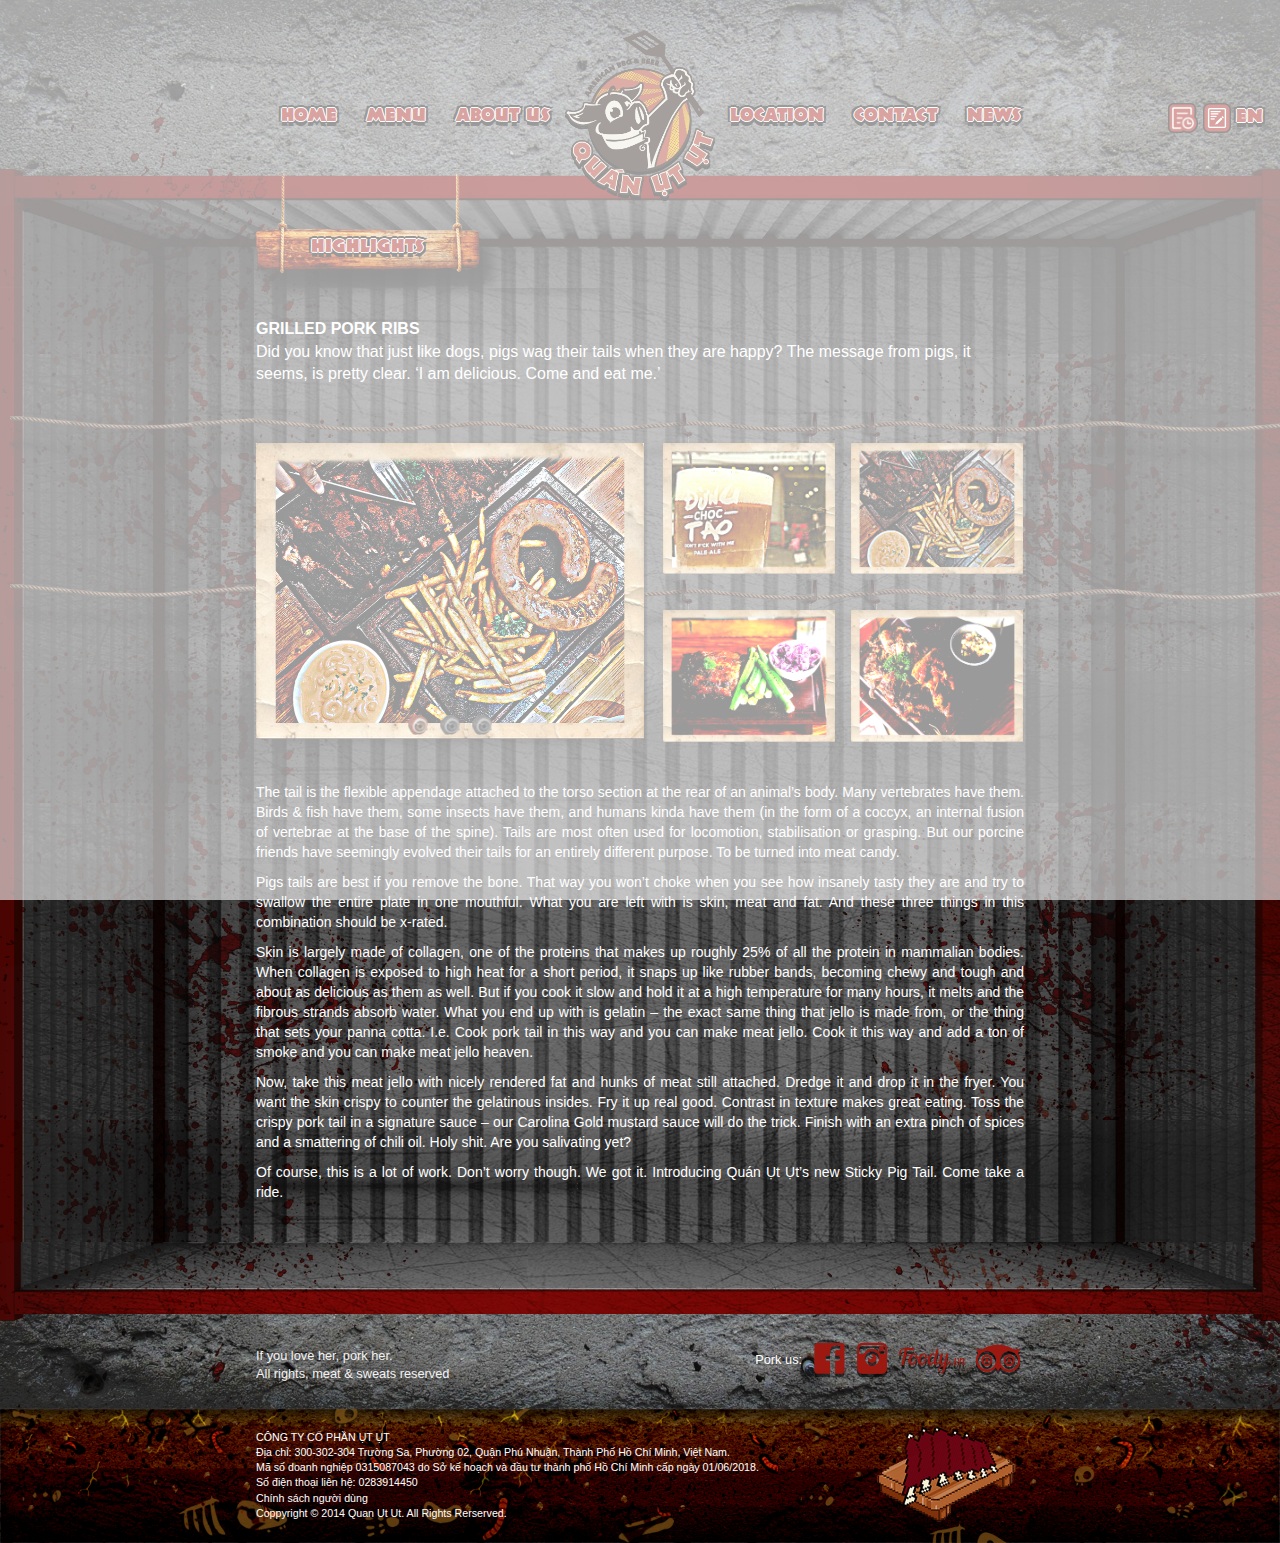
<file: high-lights-detail.htm>
<!DOCTYPE html>
<html>
  <head>
    <meta charset="utf-8"/>
    <meta http-equiv="X-UA-Compatible" content="IE=edge" />
    <meta name="viewport" content="width=device-width, initial-scale=1" />
    <title>Quán Ụt Ụt – American BBQ & Beer</title>
    <link rel="shortcut icon" href="asset/images/icon/icon.png" />
    <!-- Description -->
    <meta name="description" content="Quán Ụt Ụt – American BBQ & Beer"/>
    <meta name="keywords" content="quán ăn, nhà hàng, thịt heo, thực phẩm" />
    <meta name="author" content="Sweetsoft" />
    <meta name="date" content="2018-10-5 14:00:00"/>
    <meta property="og:title" content="Quán Ụt Ụt – American BBQ & Beer"/>
    <meta property="og:description" content="Quán Ụt Ụt – American BBQ & Beer"/>
    <meta property="og:url" content="http://utut.ademo.link/"/>
    <meta property="og:image" content="http://utut.ademo.link/html/asset/images/logo/logo.png"/>    
    <meta property="og:image:alt" content="Quán Ụt Ụt – American BBQ & Beer"/>
    <!-- end description -->

    <!-- Bootstrap CSS -->
    <link href="asset/bootstrap/css/bootstrap.min.css" rel="stylesheet"/>
    <link href="asset/bootstrap/css/bootstrap-theme.min.css" rel="stylesheet"/>

    <!-- Font awesome CSS -->
    <link rel="stylesheet" href="asset/font-awesome/css/font-awesome.min.css"/>

    <!-- Slick CSS -->
    <link rel="stylesheet" type="text/css" href="asset/slick/slick.css"/>
    <link rel="stylesheet" type="text/css" href="asset/slick/slick-theme.css"/>

    <!-- Hover CSS -->
    <link rel="stylesheet" href="asset/hover/hover-min.css"/>

    <!-- My design CSS -->
    <link rel="stylesheet" href="asset/myDesign/style.css"/>
  </head>
  <body class="pageHighLightsDetail">
    <!-- loading -->
    <div id="preloader">
      <div id="status"></div>
    </div>
    <!-- end loading -->

    <!-- menu top -->
    <div class="menuTop">
      <nav class="navbar">
        <div class="navbar-header">
          <button type="button" class="navbar-toggle collapsed" data-toggle="collapse" data-target="#bs-example-navbar-collapse-menutop" aria-expanded="false"><img src="asset/images/menu/ic-menu.png"></button>
          <a class="navbar-brand logoOnMenu" href="index.htm"><img src="asset/images/logo/logo.png"></a>
        </div>

        <div class="collapse navbar-collapse listBtnMenu" id="bs-example-navbar-collapse-menutop">
          <div class="titleMenu">
            <span class="title">menu</span>
            <div class="btnCloseMenuCollapse" data-toggle="collapse" data-target="#bs-example-navbar-collapse-menutop" aria-expanded="false"><img src="asset/images/menu/close-menu.png"></div>
          </div>
          <ul class="nav navbar-nav menuCollapseLeft">
            <li>
              <a href="index.htm">Home</a>
            </li>

            <li>
              <a href="menu.htm">Menu</a>
              <ul class="menuSub">
                <li><a href="menu-detail.htm">Food</a></li>
                <li><a href="menu-detail.htm">Drinks</a></li>
                <li><a href="menu-detail.htm">Merchandise</a></li>
              </ul>
            </li>

            <li>
              <a href="about.htm">About Us</a>
              <ul class="menuSub">
                <li><a href="careerers-corporate.htm">Careerers</a></li>
                <li><a href="term-condition.htm">Term & Conditions</a></li>
                <li><a href="privacy-policy.htm">Privacy Policy</a></li>
              </ul>
            </li>  
          </ul>

          <ul class="nav navbar-nav menuCollapseRight">  
            <li>
              <a href="location.htm">Location</a>
              <ul class="menuSub">
                <li><a href="location-detail.htm">Quan 1</a></li>
                <li><a href="location-detail.htm">Binh thanh</a></li>
                <li><a href="location-detail.htm">Quan 2</a></li>
                <li><a href="location-detail.htm">Quan 7</a></li>
              </ul>
            </li>

            <li>
              <a href="contact.htm">Contact</a>
            </li>

            <li>
              <a href="high-lights.htm">News</a>
            </li> 

            <li class="language">
              <a href="#">en</a>
              <ul class="menuSub">
                <li><a href="#">vi</a></li>
              </ul>
            </li>
          </ul>
        </div>

        <ul class="nav navbar-nav menuRight">          
          <li>
            <a href="#">           
              <img src="asset/images/menu/ic-reservation.png">
            </a>
          </li>
          <li>
            <a href="#">           
              <img src="asset/images/menu/ic-order2.png">
            </a>
          </li>
          <li class="language">
            <a href="#" class="text">en</a>
            <ul class="menuSub">
              <li><a href="#">vi</a></li>
            </ul>
          </li>
        </ul>
      </nav>
    </div>
    <!-- end menu top -->

    <!-- menu vertical -->
    <div class="menuVertical">
      <div class="bgMobile bgDestopMobile" imgdestop="asset/images/menu/bg-destop-menu-vertical.png" imgmobile="asset/images/menu/bg-mobile-menu-vertical.png"></div>
      <div class="wrapListBtn">
        <div class="wrapBtn"><a href="high-lights.htm">highlights</a></div>
      </div>
    </div>
    <!-- end menu vertical -->

    <!-- list item -->
    <div class="listItemPageMenu listHighLights itemDetailHighlight">
      <div class="wrapListItem">
        <div class="bgBottomPig bgDestopMobile" imgdestop="asset/images/map/bg-bottom-location.png" imgmobile=""></div>

        <div class="wrapTitle detailHighlight">
          <div class="title">grilled pork ribs</div>
          <div class="description">Did you know that just like dogs, pigs wag their tails when they are happy? The message from pigs, it seems, is pretty clear. ‘I am delicious. Come and eat me.’</div>
        </div>

        <div class="wrapSlideAndImg">
          <div class="hooksMobileDetailHighlight">
            <img src="asset/images/menu/hooks.png">
          </div>
          <div class="wrapAvatar wrapSlideHighlightDetail">
            <div id="slideDetailHighLight" class="slideSpecialDetail">
              <img src="asset/images/menu/item1.png" class="avatar" />
              <img src="asset/images/menu/item2.png" class="avatar" />
              <img src="asset/images/menu/item3.png" class="avatar" />
            </div>
          </div>

          <div class="listItem detailHighlight">
            <div class="hooks">
              <img src="asset/images/menu/line-destop.png" class="lineDestop" />
            </div>

            <div class="wrapItemListMenu">
              <div class="item">
                <img src="asset/images/menu/hooks.png" class="hooksTopMobile" />
                <div href="high-lights-detail.htm" class="wrapAvatar">
                  <img src="asset/images/menu/item1.png" class="avatar" />
                  <img src="asset/images/menu/hooks2.png" class="hooks" />
                  <img src="asset/images/menu/hooks-destop.png" class="hooksTop" />
                </div>
              </div>

              <div class="item">
                <img src="asset/images/menu/hooks.png" class="hooksTopMobile" />
                <div href="high-lights-detail.htm" class="wrapAvatar">
                  <img src="asset/images/menu/item2.png" class="avatar" />
                  <img src="asset/images/menu/hooks2.png" class="hooks" />
                  <img src="asset/images/menu/hooks-destop.png" class="hooksTop" />
                </div>
              </div>

              <div class="clearfix"></div>
            </div>
          </div>

          <div class="listItem detailHighlight">          
            <div class="hooks">
              <img src="asset/images/menu/line-destop.png" class="lineDestop" />
            </div>

            <div class="wrapItemListMenu">
              <div class="item">
                <img src="asset/images/menu/hooks.png" class="hooksTopMobile" />
                <div href="high-lights-detail.htm" class="wrapAvatar">
                  <img src="asset/images/menu/news1.png" class="avatar" />
                  <img src="asset/images/menu/hooks2.png" class="hooks" />
                  <img src="asset/images/menu/hooks-destop.png" class="hooksTop" />
                </div>
              </div>

              <div class="item">
                <img src="asset/images/menu/hooks.png" class="hooksTopMobile" />
                <div href="high-lights-detail.htm" class="wrapAvatar">
                  <img src="asset/images/menu/news3.png" class="avatar" />
                  <img src="asset/images/menu/hooks2.png" class="hooks" />
                  <img src="asset/images/menu/hooks-destop.png" class="hooksTop" />
                </div>
              </div>

              <div class="clearfix"></div>
            </div>
          </div>
        </div>

        <div class="contentHighLight">
          <p style="text-align: justify;">The tail is the flexible appendage attached to the torso section at the rear of an animal’s body. Many vertebrates have them. Birds & fish have them, some insects have them, and humans kinda have them (in the form of a coccyx, an internal fusion of vertebrae at the base of the spine). Tails are most often used for locomotion, stabilisation or grasping. But our porcine friends have seemingly evolved their tails for an entirely different purpose. To be turned into meat candy.</p>

          <p style="text-align: justify;">Pigs tails are best if you remove the bone. That way you won’t choke when you see how insanely tasty they are and try to swallow the entire plate in one mouthful. What you are left with is skin, meat and fat. And these three things in this combination should be x-rated.</p>

          <p style="text-align: justify;">Skin is largely made of collagen, one of the proteins that makes up roughly 25% of all the protein in mammalian bodies. When collagen is exposed to high heat for a short period, it snaps up like rubber bands, becoming chewy and tough and about as delicious as them as well. But if you cook it slow and hold it at a high temperature for many hours, it melts and the fibrous strands absorb water. What you end up with is gelatin – the exact same thing that jello is made from, or the thing that sets your panna cotta. I.e. Cook pork tail in this way and you can make meat jello. Cook it this way and add a ton of smoke and you can make meat jello heaven.</p>

          <p style="text-align: justify;">Now, take this meat jello with nicely rendered fat and hunks of meat still attached. Dredge it and drop it in the fryer. You want the skin crispy to counter the gelatinous insides. Fry it up real good. Contrast in texture makes great eating. Toss the crispy pork tail in a signature sauce – our Carolina Gold mustard sauce will do the trick. Finish with an extra pinch of spices and a smattering of chili oil. Holy shit. Are you salivating yet?</p>

          <p style="text-align: justify;">Of course, this is a lot of work. Don’t worry though. We got it. Introducing Quán Ụt Ụt’s new Sticky Pig Tail. Come take a ride.</p>
        </div>
      </div>
    </div>
    <!-- end list item -->

    <!-- footer -->
    <div class="footer">
      <div class="bgMobile bgDestopMobile" imgdestop="asset/images/footer/bg-destop-menu.png" imgmobile="asset/images/footer/bg-mobile-menu.png"></div>
      <div class="wrapContent">
        <div class="wrapFanpage">
          <ul class="nav nav-pills">
            <li role="presentation" class="titleFanpage">Pork us:</li>
            <li role="presentation"><a href="#" target="_blank"><img src="asset/images/footer/ic4.png" /></a></li>
            <li role="presentation"><a href="#" target="_blank"><img src="asset/images/footer/ic3.png" /></a></li>
            <li role="presentation"><a href="#" target="_blank"><img src="asset/images/footer/ic2.png" /></a></li>
            <li role="presentation"><a href="#" target="_blank"><img src="asset/images/footer/ic1.png" /></a></li>
          </ul>
        </div>

        <div class="textFooter">If you love her, pork her.<br>All rights, meat & sweats reserved</div>
      </div>
    </div>
    <!-- end footer -->

    <!-- footer second -->
    <div class="footer footerSecond">
      <div class="bgMobile bgDestopMobile" imgdestop="asset/images/footer/bg-destop-home2.png" imgmobile="asset/images/footer/bg-mobile-home2.png"></div>
      <div class="wrapContent">
        <div class="setFontSize titleCompany">công ty cổ phần ụt ụt</div>
        <div class="setFontSize addressCompany">Địa chỉ: 300-302-304 Trường Sa, Phường 02, Quận Phú Nhuận, Thành Phố Hồ Chí Minh, Việt Nam.</div>
        <div class="setFontSize numberCodeCompany">Mã số doanh nghiệp 0315087043 do Sở kế hoạch và đầu tư thành phố Hồ Chí Minh cấp ngày 01/06/2018.</div>
        <div class="setFontSize phoneContactCompany">Số điện thoại liên hệ: 0283914450</div>
        <div class="setFontSize chinhSachNguoiDung">Chính sách người dùng</div>
        <div class="setFontSize coppyrightCompany">Coppyright © 2014 Quan Ut Ut. All Rights Rerserved.</div>
      </div>
    </div>
    <!-- end footer second -->

    <!-- Jquery JS -->
    <script src="asset/jquery/jquery.min.js"></script>

    <!-- Bootstrap JS -->
    <script src="asset/bootstrap/js/bootstrap.min.js"></script>

    <!-- Slick JS -->
    <script src="asset/slick/slick.min.js"></script>

    <!-- My design JS -->
    <script src="asset/myDesign/script.js"></script>
  </body>
</html>
</file>
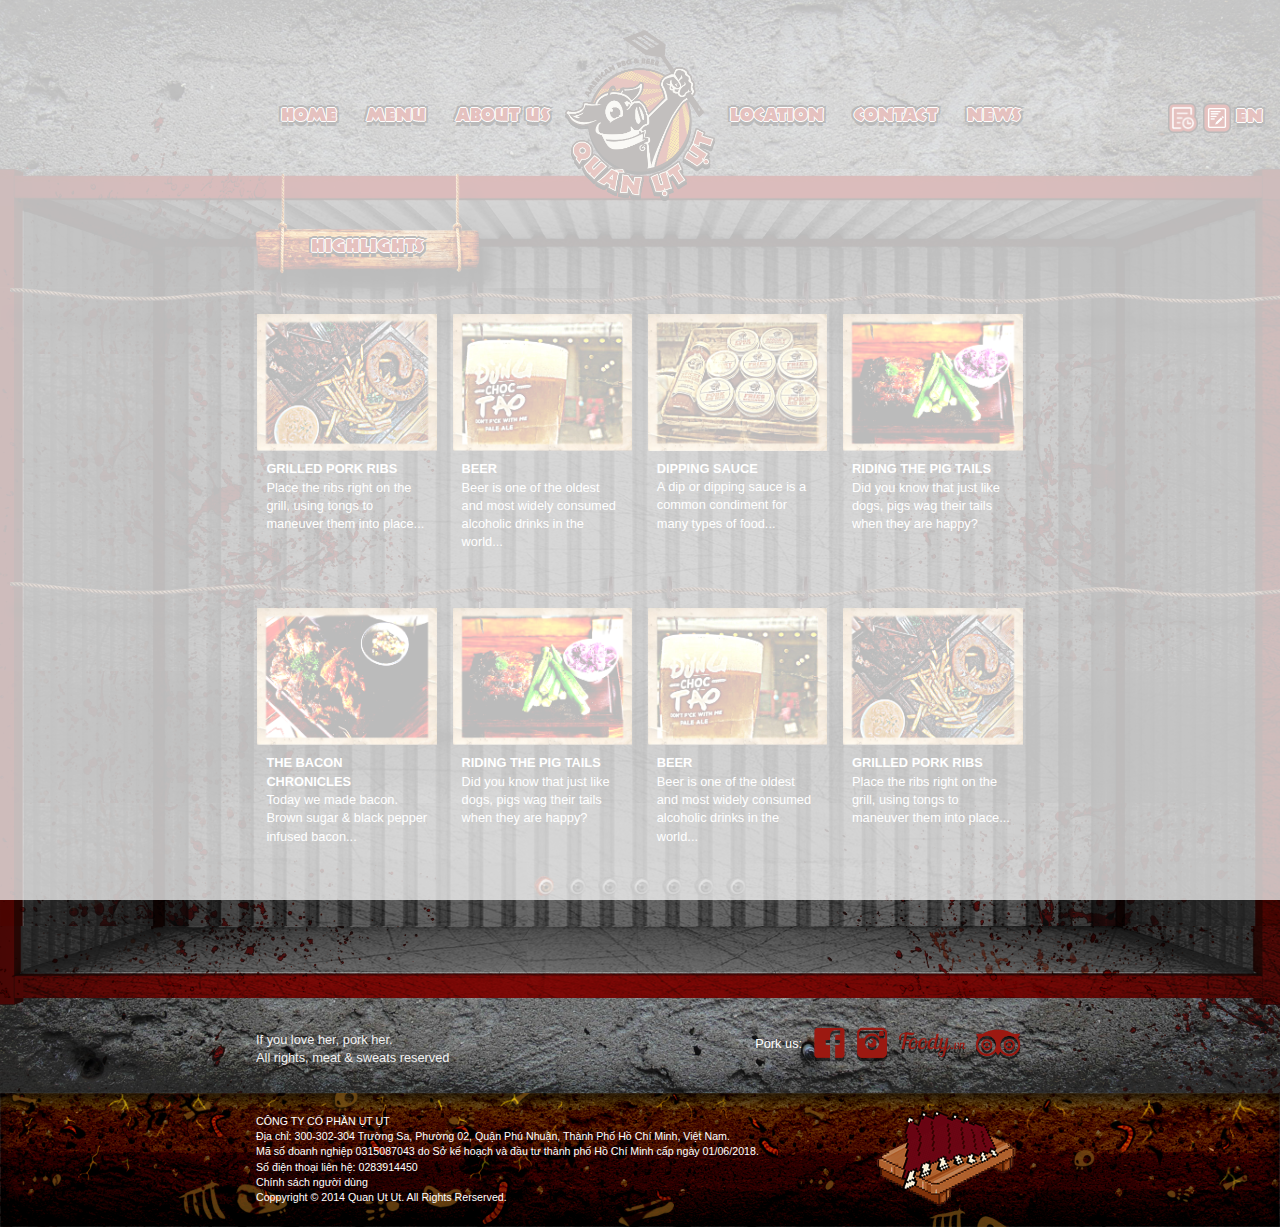
<file: high-lights.htm>
<!DOCTYPE html>
<html>
  <head>
    <meta charset="utf-8"/>
    <meta http-equiv="X-UA-Compatible" content="IE=edge" />
    <meta name="viewport" content="width=device-width, initial-scale=1" />
    <title>Quán Ụt Ụt – American BBQ & Beer</title>
    <link rel="shortcut icon" href="asset/images/icon/icon.png" />
    <!-- Description -->
    <meta name="description" content="Quán Ụt Ụt – American BBQ & Beer"/>
    <meta name="keywords" content="quán ăn, nhà hàng, thịt heo, thực phẩm" />
    <meta name="author" content="Sweetsoft" />
    <meta name="date" content="2018-10-5 14:00:00"/>
    <meta property="og:title" content="Quán Ụt Ụt – American BBQ & Beer"/>
    <meta property="og:description" content="Quán Ụt Ụt – American BBQ & Beer"/>
    <meta property="og:url" content="http://utut.ademo.link/"/>
    <meta property="og:image" content="http://utut.ademo.link/html/asset/images/logo/logo.png"/>    
    <meta property="og:image:alt" content="Quán Ụt Ụt – American BBQ & Beer"/>
    <!-- end description -->

    <!-- Bootstrap CSS -->
    <link href="asset/bootstrap/css/bootstrap.min.css" rel="stylesheet"/>
    <link href="asset/bootstrap/css/bootstrap-theme.min.css" rel="stylesheet"/>

    <!-- Font awesome CSS -->
    <link rel="stylesheet" href="asset/font-awesome/css/font-awesome.min.css"/>

    <!-- Slick CSS -->
    <link rel="stylesheet" type="text/css" href="asset/slick/slick.css"/>
    <link rel="stylesheet" type="text/css" href="asset/slick/slick-theme.css"/>

    <!-- Hover CSS -->
    <link rel="stylesheet" href="asset/hover/hover-min.css"/>

    <!-- My design CSS -->
    <link rel="stylesheet" href="asset/myDesign/style.css"/>
  </head>
  <body class="pageHighLights">
    <!-- loading -->
    <div id="preloader">
      <div id="status"></div>
    </div>
    <!-- end loading -->

    <!-- menu top -->
    <div class="menuTop">
      <nav class="navbar">
        <div class="navbar-header">
          <button type="button" class="navbar-toggle collapsed" data-toggle="collapse" data-target="#bs-example-navbar-collapse-menutop" aria-expanded="false"><img src="asset/images/menu/ic-menu.png"></button>
          <a class="navbar-brand logoOnMenu" href="index.htm"><img src="asset/images/logo/logo.png"></a>
        </div>

        <div class="collapse navbar-collapse listBtnMenu" id="bs-example-navbar-collapse-menutop">
          <div class="titleMenu">
            <span class="title">menu</span>
            <div class="btnCloseMenuCollapse" data-toggle="collapse" data-target="#bs-example-navbar-collapse-menutop" aria-expanded="false"><img src="asset/images/menu/close-menu.png"></div>
          </div>
          <ul class="nav navbar-nav menuCollapseLeft">
            <li>
              <a href="index.htm">Home</a>
            </li>

            <li>
              <a href="menu.htm">Menu</a>
              <ul class="menuSub">
                <li><a href="menu-detail.htm">Food</a></li>
                <li><a href="menu-detail.htm">Drinks</a></li>
                <li><a href="menu-detail.htm">Merchandise</a></li>
              </ul>
            </li>

            <li>
              <a href="about.htm">About Us</a>
              <ul class="menuSub">
                <li><a href="careerers-corporate.htm">Careerers</a></li>
                <li><a href="term-condition.htm">Term & Conditions</a></li>
                <li><a href="privacy-policy.htm">Privacy Policy</a></li>
              </ul>
            </li>  
          </ul>

          <ul class="nav navbar-nav menuCollapseRight">  
            <li>
              <a href="location.htm">Location</a>
              <ul class="menuSub">
                <li><a href="location-detail.htm">Quan 1</a></li>
                <li><a href="location-detail.htm">Binh thanh</a></li>
                <li><a href="location-detail.htm">Quan 2</a></li>
                <li><a href="location-detail.htm">Quan 7</a></li>
              </ul>
            </li>

            <li>
              <a href="contact.htm">Contact</a>
            </li>

            <li>
              <a href="high-lights.htm">News</a>
            </li> 

            <li class="language">
              <a href="#">en</a>
              <ul class="menuSub">
                <li><a href="#">vi</a></li>
              </ul>
            </li>
          </ul>
        </div>

        <ul class="nav navbar-nav menuRight">          
          <li>
            <a href="#">           
              <img src="asset/images/menu/ic-reservation.png">
            </a>
          </li>
          <li>
            <a href="#">           
              <img src="asset/images/menu/ic-order2.png">
            </a>
          </li>
          <li class="language">
            <a href="#" class="text">en</a>
            <ul class="menuSub">
              <li><a href="#">vi</a></li>
            </ul>
          </li>
        </ul>
      </nav>
    </div>
    <!-- end menu top -->

    <!-- menu vertical -->
    <div class="menuVertical">
      <div class="bgMobile bgDestopMobile" imgdestop="asset/images/menu/bg-destop-menu-vertical.png" imgmobile="asset/images/menu/bg-mobile-menu-vertical.png"></div>
      <div class="wrapListBtn">
        <div class="wrapBtn"><a href="#">highlights</a></div>
      </div>
    </div>
    <!-- end menu vertical -->

    <!-- list item -->
    <div class="listItemPageMenu listHighLights">
      <div class="wrapListItem">
        <div class="bgBottomPig bgDestopMobile" imgdestop="asset/images/map/bg-bottom-location.png" imgmobile=""></div>

        <div class="listItem">
          <div class="hooks">
            <img src="asset/images/menu/line-destop.png" class="lineDestop" />
          </div>

          <div class="wrapItemListMenu">
            <div class="item">
              <img src="asset/images/menu/hooks.png" class="hooksTopMobile" />
              <a href="high-lights-detail.htm" class="wrapAvatar">
                <img src="asset/images/menu/item1.png" class="avatar" />
                <img src="asset/images/menu/hooks2.png" class="hooks" />
                <img src="asset/images/menu/hooks-destop.png" class="hooksTop" />
              </a>
              <a href="high-lights-detail.htm" class="wrapTitle">
                <div class="title">grilled pork ribs</div>
                <div class="description">Place the ribs right on the grill, using tongs to maneuver them into place...</div>
              </a>
            </div>

            <div class="item">
              <img src="asset/images/menu/hooks.png" class="hooksTopMobile" />
              <a href="high-lights-detail.htm" class="wrapAvatar">
                <img src="asset/images/menu/item2.png" class="avatar" />
                <img src="asset/images/menu/hooks2.png" class="hooks" />
                <img src="asset/images/menu/hooks-destop.png" class="hooksTop" />
              </a>
              <a href="high-lights-detail.htm" class="wrapTitle">
                <div class="title">beer</div>
                <div class="description">Beer is one of the oldest and most widely consumed alcoholic drinks in the world...</div>
              </a>
            </div>

            <div class="item">
              <img src="asset/images/menu/hooks.png" class="hooksTopMobile" />
              <a href="high-lights-detail.htm" class="wrapAvatar">
                <img src="asset/images/menu/item3.png" class="avatar" />
                <img src="asset/images/menu/hooks2.png" class="hooks" />
                <img src="asset/images/menu/hooks-destop.png" class="hooksTop" />
              </a>
              <a href="high-lights-detail.htm" class="wrapTitle">
                <div class="title">dipping sauce</div>
                <div class="description">A dip or dipping sauce is a common condiment for many types of food...</div>
              </a>
            </div>

            <div class="item">
              <img src="asset/images/menu/hooks.png" class="hooksTopMobile" />
              <a href="high-lights-detail.htm" class="wrapAvatar">
                <img src="asset/images/menu/news3.png" class="avatar" />
                <img src="asset/images/menu/hooks2.png" class="hooks" />
                <img src="asset/images/menu/hooks-destop.png" class="hooksTop" />
              </a>
              <a href="high-lights-detail.htm" class="wrapTitle">
                <div class="title">Riding the Pig Tails</div>
                <div class="description">Did you know that just like dogs, pigs wag their tails when they are happy?</div>
              </a>
            </div>

            <div class="clearfix"></div>
          </div>
        </div>

        <div class="listItem">          
          <div class="hooks">
            <img src="asset/images/menu/line-destop.png" class="lineDestop" />
          </div>

          <div class="wrapItemListMenu">
            <div class="item">
              <img src="asset/images/menu/hooks.png" class="hooksTopMobile" />
              <a href="high-lights-detail.htm" class="wrapAvatar">
                <img src="asset/images/menu/news1.png" class="avatar" />
                <img src="asset/images/menu/hooks2.png" class="hooks" />
                <img src="asset/images/menu/hooks-destop.png" class="hooksTop" />
              </a>
              <a href="high-lights-detail.htm" class="wrapTitle">
                <div class="title">The Bacon Chronicles</div>
                <div class="description">Today we made bacon. Brown sugar & black pepper infused bacon...</div>
              </a>
            </div>

            <div class="item">
              <img src="asset/images/menu/hooks.png" class="hooksTopMobile" />
              <a href="high-lights-detail.htm" class="wrapAvatar">
                <img src="asset/images/menu/news3.png" class="avatar" />
                <img src="asset/images/menu/hooks2.png" class="hooks" />
                <img src="asset/images/menu/hooks-destop.png" class="hooksTop" />
              </a>
              <a href="high-lights-detail.htm" class="wrapTitle">
                <div class="title">Riding the Pig Tails</div>
                <div class="description">Did you know that just like dogs, pigs wag their tails when they are happy?</div>
              </a>
            </div>

            <div class="item">
              <img src="asset/images/menu/hooks.png" class="hooksTopMobile" />
              <a href="high-lights-detail.htm" class="wrapAvatar">
                <img src="asset/images/menu/item2.png" class="avatar" />
                <img src="asset/images/menu/hooks2.png" class="hooks" />
                <img src="asset/images/menu/hooks-destop.png" class="hooksTop" />
              </a>
              <a href="high-lights-detail.htm" class="wrapTitle">
                <div class="title">beer</div>
                <div class="description">Beer is one of the oldest and most widely consumed alcoholic drinks in the world...</div>
              </a>
            </div>

            <div class="item">
              <img src="asset/images/menu/hooks.png" class="hooksTopMobile" />
              <a href="high-lights-detail.htm" class="wrapAvatar">
                <img src="asset/images/menu/item1.png" class="avatar" />
                <img src="asset/images/menu/hooks2.png" class="hooks" />
                <img src="asset/images/menu/hooks-destop.png" class="hooksTop" />
              </a>
              <a href="high-lights-detail.htm" class="wrapTitle">
                <div class="title">grilled pork ribs</div>
                <div class="description">Place the ribs right on the grill, using tongs to maneuver them into place...</div>
              </a>
            </div>

            <div class="clearfix"></div>
          </div>
        </div>

        <!-- wrap paging -->
          <div class="wrapPaging">
          <ul class="nav nav-pills">
            <li role="presentation" class="active"><a href="#"></a></li>
            <li role="presentation"><a href="#"></a></li>
            <li role="presentation"><a href="#"></a></li>
            <li role="presentation"><a href="#"></a></li>
            <li role="presentation"><a href="#"></a></li>
            <li role="presentation"><a href="#"></a></li>
            <li role="presentation"><a href="#"></a></li>
          </ul>
        </div>
        <!-- end wrap paging -->

        <div class="listItem pagingMobile">
          <div class="titleList">
            <a href="#">
              <img src="asset/images/menu/tag-title.png" />
              <div class="text">View more</div>
            </a>
          </div>
        </div>
      </div>
    </div>
    <!-- end list item -->

    <!-- footer -->
    <div class="footer">
      <div class="bgMobile bgDestopMobile" imgdestop="asset/images/footer/bg-destop-menu.png" imgmobile="asset/images/footer/bg-mobile-menu.png"></div>
      <div class="wrapContent">
        <div class="wrapFanpage">
          <ul class="nav nav-pills">
            <li role="presentation" class="titleFanpage">Pork us:</li>
            <li role="presentation"><a href="#" target="_blank"><img src="asset/images/footer/ic4.png" /></a></li>
            <li role="presentation"><a href="#" target="_blank"><img src="asset/images/footer/ic3.png" /></a></li>
            <li role="presentation"><a href="#" target="_blank"><img src="asset/images/footer/ic2.png" /></a></li>
            <li role="presentation"><a href="#" target="_blank"><img src="asset/images/footer/ic1.png" /></a></li>
          </ul>
        </div>

        <div class="textFooter">If you love her, pork her.<br>All rights, meat & sweats reserved</div>
      </div>
    </div>
    <!-- end footer -->

    <!-- footer second -->
    <div class="footer footerSecond">
      <div class="bgMobile bgDestopMobile" imgdestop="asset/images/footer/bg-destop-home2.png" imgmobile="asset/images/footer/bg-mobile-home2.png"></div>
      <div class="wrapContent">
        <div class="setFontSize titleCompany">công ty cổ phần ụt ụt</div>
        <div class="setFontSize addressCompany">Địa chỉ: 300-302-304 Trường Sa, Phường 02, Quận Phú Nhuận, Thành Phố Hồ Chí Minh, Việt Nam.</div>
        <div class="setFontSize numberCodeCompany">Mã số doanh nghiệp 0315087043 do Sở kế hoạch và đầu tư thành phố Hồ Chí Minh cấp ngày 01/06/2018.</div>
        <div class="setFontSize phoneContactCompany">Số điện thoại liên hệ: 0283914450</div>
        <div class="setFontSize chinhSachNguoiDung">Chính sách người dùng</div>
        <div class="setFontSize coppyrightCompany">Coppyright © 2014 Quan Ut Ut. All Rights Rerserved.</div>
      </div>
    </div>
    <!-- end footer second -->

    <!-- Jquery JS -->
    <script src="asset/jquery/jquery.min.js"></script>

    <!-- Bootstrap JS -->
    <script src="asset/bootstrap/js/bootstrap.min.js"></script>

    <!-- Slick JS -->
    <script src="asset/slick/slick.min.js"></script>

    <!-- My design JS -->
    <script src="asset/myDesign/script.js"></script>
  </body>
</html>
</file>
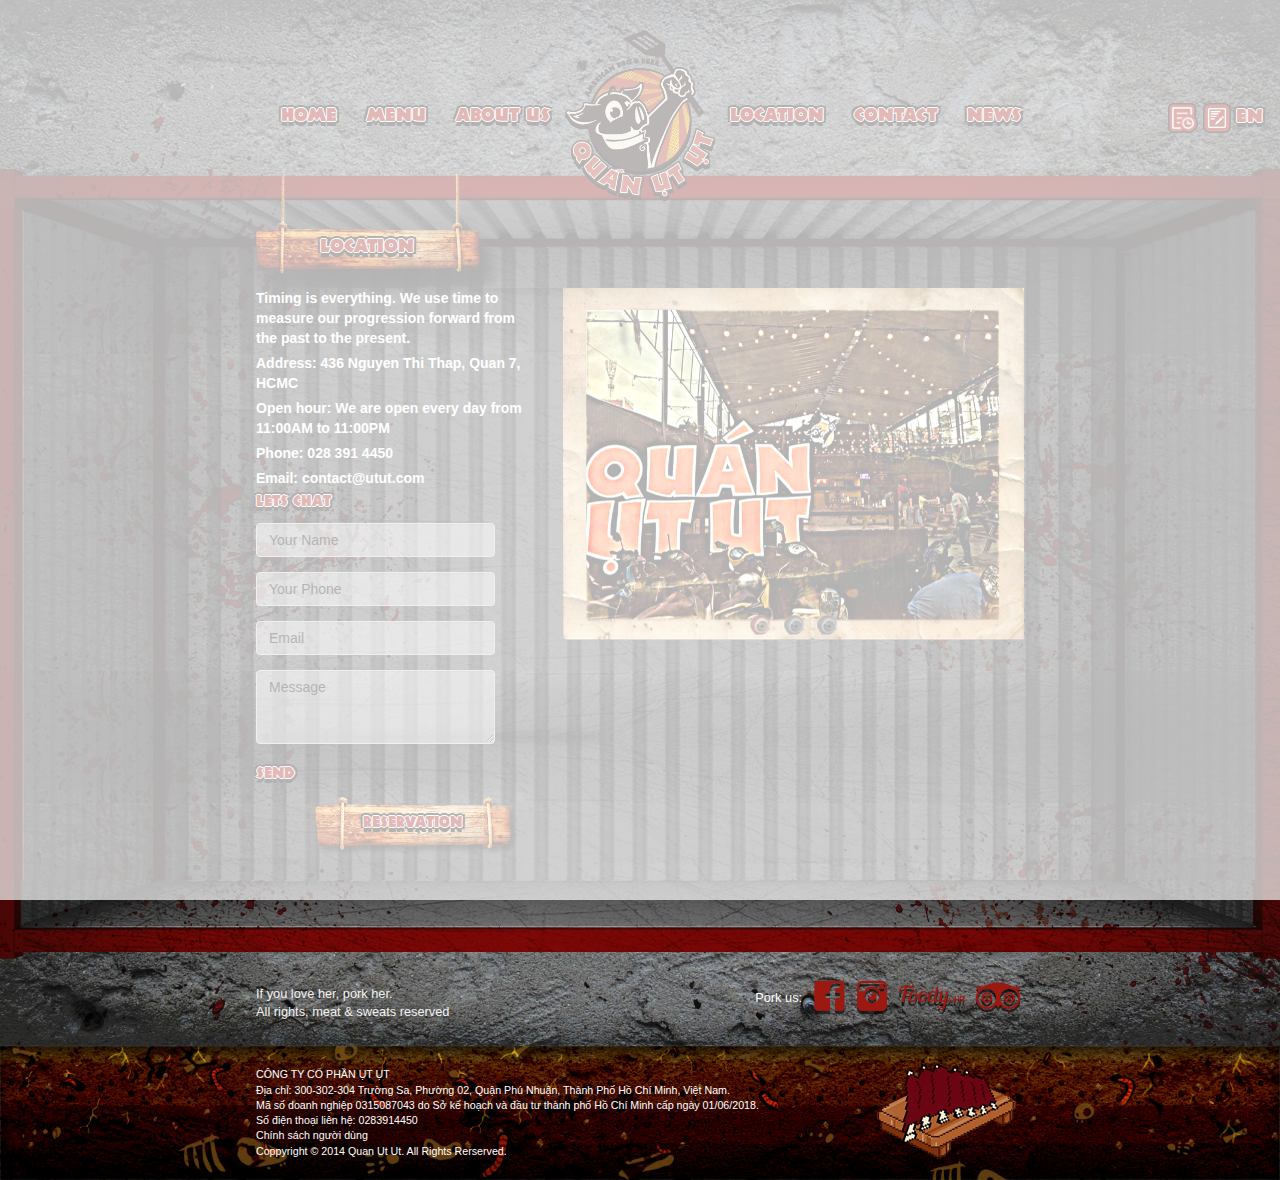
<file: location-detail.htm>
<!DOCTYPE html>
<html>
  <head>
    <meta charset="utf-8"/>
    <meta http-equiv="X-UA-Compatible" content="IE=edge" />
    <meta name="viewport" content="width=device-width, initial-scale=1" />
    <title>Quán Ụt Ụt – American BBQ & Beer</title>
    <link rel="shortcut icon" href="asset/images/icon/icon.png" />
    <!-- Description -->
    <meta name="description" content="Quán Ụt Ụt – American BBQ & Beer"/>
    <meta name="keywords" content="quán ăn, nhà hàng, thịt heo, thực phẩm" />
    <meta name="author" content="Sweetsoft" />
    <meta name="date" content="2018-10-5 14:00:00"/>
    <meta property="og:title" content="Quán Ụt Ụt – American BBQ & Beer"/>
    <meta property="og:description" content="Quán Ụt Ụt – American BBQ & Beer"/>
    <meta property="og:url" content="http://utut.ademo.link/"/>
    <meta property="og:image" content="http://utut.ademo.link/html/asset/images/logo/logo.png"/>    
    <meta property="og:image:alt" content="Quán Ụt Ụt – American BBQ & Beer"/>
    <!-- end description -->

    <!-- Bootstrap CSS -->
    <link href="asset/bootstrap/css/bootstrap.min.css" rel="stylesheet"/>
    <link href="asset/bootstrap/css/bootstrap-theme.min.css" rel="stylesheet"/>

    <!-- Font awesome CSS -->
    <link rel="stylesheet" href="asset/font-awesome/css/font-awesome.min.css"/>

    <!-- Slick CSS -->
    <link rel="stylesheet" type="text/css" href="asset/slick/slick.css"/>
    <link rel="stylesheet" type="text/css" href="asset/slick/slick-theme.css"/>

    <!-- Hover CSS -->
    <link rel="stylesheet" href="asset/hover/hover-min.css"/>

    <!-- My design CSS -->
    <link rel="stylesheet" href="asset/myDesign/style.css"/>
  </head>
  <body class="pageLocationDetail">
    <!-- loading -->
    <div id="preloader">
      <div id="status"></div>
    </div>
    <!-- end loading -->

    <!-- menu top -->
    <div class="menuTop">
      <nav class="navbar">
        <div class="navbar-header">
          <button type="button" class="navbar-toggle collapsed" data-toggle="collapse" data-target="#bs-example-navbar-collapse-menutop" aria-expanded="false"><img src="asset/images/menu/ic-menu.png"></button>
          <a class="navbar-brand logoOnMenu" href="index.htm"><img src="asset/images/logo/logo.png"></a>
        </div>

        <div class="collapse navbar-collapse listBtnMenu" id="bs-example-navbar-collapse-menutop">
          <div class="titleMenu">
            <span class="title">menu</span>
            <div class="btnCloseMenuCollapse" data-toggle="collapse" data-target="#bs-example-navbar-collapse-menutop" aria-expanded="false"><img src="asset/images/menu/close-menu.png"></div>
          </div>
          <ul class="nav navbar-nav menuCollapseLeft">
            <li>
              <a href="index.htm">Home</a>
            </li>

            <li>
              <a href="menu.htm">Menu</a>
              <ul class="menuSub">
                <li><a href="menu-detail.htm">Food</a></li>
                <li><a href="menu-detail.htm">Drinks</a></li>
                <li><a href="menu-detail.htm">Merchandise</a></li>
              </ul>
            </li>

            <li>
              <a href="about.htm">About Us</a>
              <ul class="menuSub">
                <li><a href="careerers-corporate.htm">Careerers</a></li>
                <li><a href="term-condition.htm">Term & Conditions</a></li>
                <li><a href="privacy-policy.htm">Privacy Policy</a></li>
              </ul>
            </li>  
          </ul>

          <ul class="nav navbar-nav menuCollapseRight">  
            <li>
              <a href="location.htm">Location</a>
              <ul class="menuSub">
                <li><a href="location-detail.htm">Quan 1</a></li>
                <li><a href="location-detail.htm">Binh thanh</a></li>
                <li><a href="location-detail.htm">Quan 2</a></li>
                <li><a href="location-detail.htm">Quan 7</a></li>
              </ul>
            </li>

            <li>
              <a href="contact.htm">Contact</a>
            </li>

            <li>
              <a href="high-lights.htm">News</a>
            </li> 

            <li class="language">
              <a href="#">en</a>
              <ul class="menuSub">
                <li><a href="#">vi</a></li>
              </ul>
            </li>
          </ul>
        </div>

        <ul class="nav navbar-nav menuRight">          
          <li>
            <a href="#">           
              <img src="asset/images/menu/ic-reservation.png">
            </a>
          </li>
          <li>
            <a href="#">           
              <img src="asset/images/menu/ic-order2.png">
            </a>
          </li>
          <li class="language">
            <a href="#" class="text">en</a>
            <ul class="menuSub">
              <li><a href="#">vi</a></li>
            </ul>
          </li>
        </ul>
      </nav>
    </div>
    <!-- end menu top -->

    <!-- menu vertical -->
    <div class="menuVertical menuDropDown">
      <div class="bgMobile bgDestopMobile" imgdestop="asset/images/menu/bg-destop-menu-vertical.png" imgmobile="asset/images/menu/bg-mobile-menu-vertical.png"></div>
      <div class="wrapListBtn">
        <div class="wrapBtn">
          <a data-toggle="collapse" data-target="#menuOrder">location</a>

          <div data-toggle="collapse" data-target="#menuOrder" class="btnCloseMenu"><img src="asset/images/menu/close-menu.png"></div>
        </div>
        <div id="menuOrder" class="collapse">
          <div class="bgCollapseTop"><img src="asset/images/menu/bg-top-collapse.png"></div>

          <div class="wrapListbtn">
            <ul class="nav nav-pills nav-stacked">
              <li><a href="location-detail.htm">Truong Sa</a></li>
              <li><a href="location-detail.htm">Vo Van Kiet</a></li>
              <li><a href="location-detail.htm">D2 Outlet</a></li>
              <li><a href="location-detail.htm">D7 Outlet</a></li>
            </ul>
          </div>
        </div>
      </div>
    </div>
    <!-- end menu vertical -->

    <!-- list item -->
    <div class="listItemPageMenu listItemLocation itemDetailLocation">
      <div class="wrapListItem">
        <div class="bgBottomPig bgDestopMobile" imgdestop="asset/images/map/bg-bottom-location.png" imgmobile=""></div>

        <div class="listItem">
          <div class="hooks">
            <img src="asset/images/menu/hooks.png" />
          </div>

          <div class="item">
            <div class="wrapAvatar">
              <div id="showSlideMap">
                <img src="asset/images/map/location1.png" class="avatar" />
                <img src="asset/images/map/slide1.png" class="avatar" />
                <img src="asset/images/map/slide2.png" class="avatar" />
              </div>
              <img src="asset/images/menu/hooks2.png" class="hooks" />
            </div>
            <div class="wrapTitle">
              <div class="descriptionLocation">Timing is everything. We use time to measure our progression forward from the past to the present.</div>

              <div class="titleLocation">Address: 436 Nguyen Thi Thap, Quan 7, HCMC</div>

              <div class="titleLocation">Open hour: We are open every day from 11:00AM to 11:00PM</div>

              <div class="titleLocation">Phone: <a href="tel:+84283914450">028 391 4450</a></div>

              <div class="titleLocation">Email: <a href="mailto:contact@utut.com">contact@utut.com</a></div>
            </div>

            <div class="formChat">
              <div class="titleFrm">lets chat</div>

              <div class="form-group">
                <input type="text" class="form-control" placeholder="Your Name">
              </div>

              <div class="form-group">
                <input type="text" class="form-control" placeholder="Your Phone">
              </div>

              <div class="form-group">
                <input type="email" class="form-control" placeholder="Email">
              </div>

              <div class="form-group">
                <textarea class="form-control" rows="3"  placeholder="Message"></textarea>
              </div>

              <button type="submit" class="btn btn-default btnSend">send</button>  

              <div class="titleList">
                <a href="#">
                  <img src="asset/images/menu/tag-title.png" />
                  <div class="text">reservation</div>
                </a>
              </div>            
            </div> 

            <div class="clearfix"></div>                   
          </div>
        </div>
      </div>
    </div>
    <!-- end list item -->

    <!-- footer -->
    <div class="footer">
      <div class="bgMobile bgDestopMobile" imgdestop="asset/images/footer/bg-destop-menu.png" imgmobile="asset/images/footer/bg-mobile-menu.png"></div>
      <div class="wrapContent">
        <div class="wrapFanpage">
          <ul class="nav nav-pills">
            <li role="presentation" class="titleFanpage">Pork us:</li>
            <li role="presentation"><a href="#" target="_blank"><img src="asset/images/footer/ic4.png" /></a></li>
            <li role="presentation"><a href="#" target="_blank"><img src="asset/images/footer/ic3.png" /></a></li>
            <li role="presentation"><a href="#" target="_blank"><img src="asset/images/footer/ic2.png" /></a></li>
            <li role="presentation"><a href="#" target="_blank"><img src="asset/images/footer/ic1.png" /></a></li>
          </ul>
        </div>

        <div class="textFooter">If you love her, pork her.<br>All rights, meat & sweats reserved</div>
      </div>
    </div>
    <!-- end footer -->

    <!-- footer second -->
    <div class="footer footerSecond">
      <div class="bgMobile bgDestopMobile" imgdestop="asset/images/footer/bg-destop-home2.png" imgmobile="asset/images/footer/bg-mobile-home2.png"></div>
      <div class="wrapContent">
        <div class="setFontSize titleCompany">công ty cổ phần ụt ụt</div>
        <div class="setFontSize addressCompany">Địa chỉ: 300-302-304 Trường Sa, Phường 02, Quận Phú Nhuận, Thành Phố Hồ Chí Minh, Việt Nam.</div>
        <div class="setFontSize numberCodeCompany">Mã số doanh nghiệp 0315087043 do Sở kế hoạch và đầu tư thành phố Hồ Chí Minh cấp ngày 01/06/2018.</div>
        <div class="setFontSize phoneContactCompany">Số điện thoại liên hệ: 0283914450</div>
        <div class="setFontSize chinhSachNguoiDung">Chính sách người dùng</div>
        <div class="setFontSize coppyrightCompany">Coppyright © 2014 Quan Ut Ut. All Rights Rerserved.</div>
      </div>
    </div>
    <!-- end footer second -->

    <!-- Jquery JS -->
    <script src="asset/jquery/jquery.min.js"></script>

    <!-- Bootstrap JS -->
    <script src="asset/bootstrap/js/bootstrap.min.js"></script>

    <!-- Slick JS -->
    <script src="asset/slick/slick.min.js"></script>

    <!-- My design JS -->
    <script src="asset/myDesign/script.js"></script>
  </body>
</html>
</file>
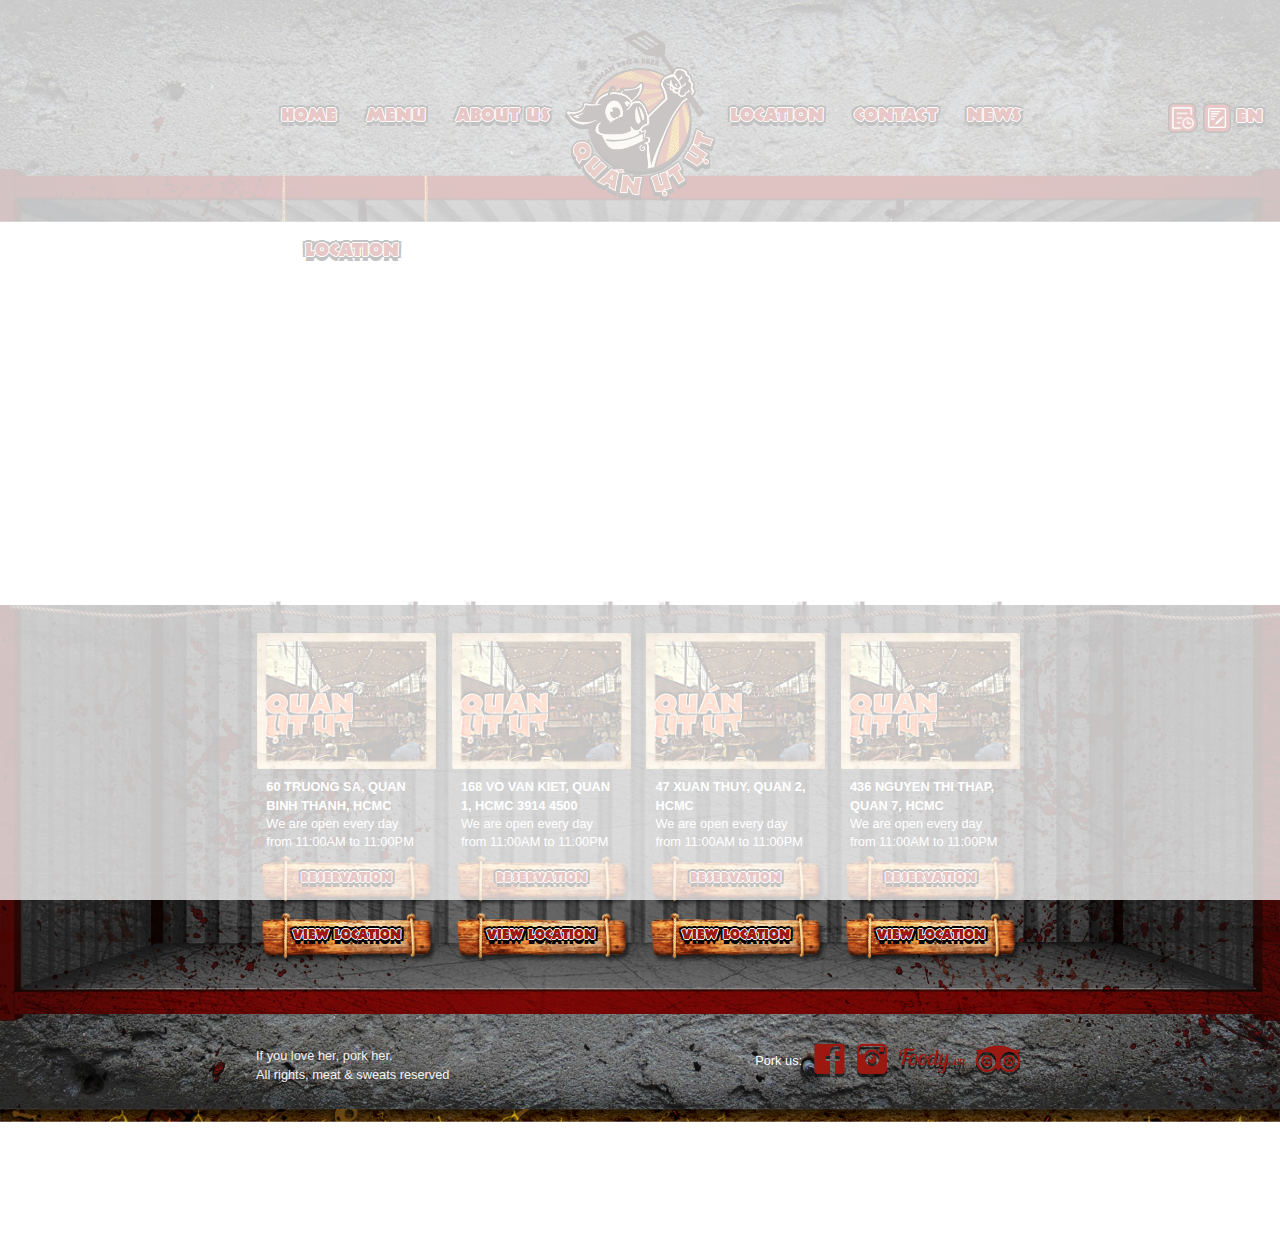
<file: location.htm>
<!DOCTYPE html>
<html>
  <head>
    <meta charset="utf-8"/>
    <meta http-equiv="X-UA-Compatible" content="IE=edge" />
    <meta name="viewport" content="width=device-width, initial-scale=1" />
    <title>Quán Ụt Ụt – American BBQ & Beer</title>
    <link rel="shortcut icon" href="asset/images/icon/icon.png" />
    <!-- Description -->
    <meta name="description" content="Quán Ụt Ụt – American BBQ & Beer"/>
    <meta name="keywords" content="quán ăn, nhà hàng, thịt heo, thực phẩm" />
    <meta name="author" content="Sweetsoft" />
    <meta name="date" content="2018-10-5 14:00:00"/>
    <meta property="og:title" content="Quán Ụt Ụt – American BBQ & Beer"/>
    <meta property="og:description" content="Quán Ụt Ụt – American BBQ & Beer"/>
    <meta property="og:url" content="http://utut.ademo.link/"/>
    <meta property="og:image" content="http://utut.ademo.link/html/asset/images/logo/logo.png"/>    
    <meta property="og:image:alt" content="Quán Ụt Ụt – American BBQ & Beer"/>
    <!-- end description -->

    <!-- Bootstrap CSS -->
    <link href="asset/bootstrap/css/bootstrap.min.css" rel="stylesheet"/>
    <link href="asset/bootstrap/css/bootstrap-theme.min.css" rel="stylesheet"/>

    <!-- Font awesome CSS -->
    <link rel="stylesheet" href="asset/font-awesome/css/font-awesome.min.css"/>

    <!-- Slick CSS -->
    <link rel="stylesheet" type="text/css" href="asset/slick/slick.css"/>
    <link rel="stylesheet" type="text/css" href="asset/slick/slick-theme.css"/>

    <!-- Hover CSS -->
    <link rel="stylesheet" href="asset/hover/hover-min.css"/>

    <!-- My design CSS -->
    <link rel="stylesheet" href="asset/myDesign/style.css"/>
  </head>
  <body class="pageLocation">
    <!-- loading -->
    <div id="preloader">
      <div id="status"></div>
    </div>
    <!-- end loading -->

    <!-- menu top -->
    <div class="menuTop">
      <nav class="navbar">
        <div class="navbar-header">
          <button type="button" class="navbar-toggle collapsed" data-toggle="collapse" data-target="#bs-example-navbar-collapse-menutop" aria-expanded="false"><img src="asset/images/menu/ic-menu.png"></button>
          <a class="navbar-brand logoOnMenu" href="index.htm"><img src="asset/images/logo/logo.png"></a>
        </div>

        <div class="collapse navbar-collapse listBtnMenu" id="bs-example-navbar-collapse-menutop">
          <div class="titleMenu">
            <span class="title">menu</span>
            <div class="btnCloseMenuCollapse" data-toggle="collapse" data-target="#bs-example-navbar-collapse-menutop" aria-expanded="false"><img src="asset/images/menu/close-menu.png"></div>
          </div>
          <ul class="nav navbar-nav menuCollapseLeft">
            <li>
              <a href="index.htm">Home</a>
            </li>

            <li>
              <a href="menu.htm">Menu</a>
              <ul class="menuSub">
                <li><a href="menu-detail.htm">Food</a></li>
                <li><a href="menu-detail.htm">Drinks</a></li>
                <li><a href="menu-detail.htm">Merchandise</a></li>
              </ul>
            </li>

            <li>
              <a href="about.htm">About Us</a>
              <ul class="menuSub">
                <li><a href="careerers-corporate.htm">Careerers - Corporate</a></li>
                <li><a href="term-condition.htm">Term - Conditions</a></li>
                <li><a href="privacy-policy.htm">Privacy Policy</a></li>
              </ul>
            </li>  
          </ul>

          <ul class="nav navbar-nav menuCollapseRight">  
            <li>
              <a href="location.htm">Location</a>
              <ul class="menuSub">
                <li><a href="location-detail.htm">Truong Sa</a></li>
                <li><a href="location-detail.htm">Vo Van Kiet</a></li>
                <li><a href="location-detail.htm">D2 Outlet</a></li>
                <li><a href="location-detail.htm">D7 Outlet</a></li>
              </ul>
            </li>

            <li>
              <a href="contact.htm">Contact</a>
            </li>

            <li>
              <a href="high-lights.htm">News</a>
            </li> 

            <li class="language">
              <a href="#">en</a>
              <ul class="menuSub">
                <li><a href="#">vi</a></li>
              </ul>
            </li>
          </ul>
        </div>

        <ul class="nav navbar-nav menuRight">          
          <li>
            <a href="#">           
              <img src="asset/images/menu/ic-reservation.png">
            </a>
          </li>
          <li>
            <a href="#">           
              <img src="asset/images/menu/ic-order2.png">
            </a>
          </li>
          <li class="language">
            <a href="#" class="text">en</a>
            <ul class="menuSub">
              <li><a href="#">vi</a></li>
            </ul>
          </li>
        </ul>
      </nav>
    </div>
    <!-- end menu top -->

    <!-- menu vertical -->
    <div class="menuVertical">
      <div class="bgMobile bgDestopMobile" imgdestop="asset/images/map/map-destop-location.png" imgmobile="asset/images/map/map-mobile-location.png"></div>
      <a href="location.htm" class="linkLocation"></a>
      <div class="wrapListBtn">
        <div class="wrapBtn"><a href="#">location</a></div>
      </div>
    </div>
    <!-- end menu vertical -->

    <!-- list item -->
    <div class="listItemPageMenu itemLocation">
      <div class="wrapListItem">
        <div class="bgBottomPig bgDestopMobile" imgdestop="asset/images/map/bg-bottom-location.png" imgmobile=""></div>

        <div class="listItem">
          <div class="hooks">
            <img src="asset/images/menu/line-destop.png" class="lineDestop" />
          </div>

          <div class="wrapItemListMenu">
            <div class="item">
              <div class="hooksMobile"><img src="asset/images/menu/hooks.png" /></div>
              <div class="wrapAvatar" data-toggle="modal" data-target="#modalDetailLocation">
                <img src="asset/images/map/location1.png" class="avatar" />
                <img src="asset/images/menu/hooks2.png" class="hooks" />                
                <img src="asset/images/menu/hooks-destop.png" class="hooksTop">
              </div>

              <div class="wrapTitle" data-toggle="modal" data-target="#modalDetailLocation">
                <div class="title">60 TRUONG SA, Quan BINH THANH, HCMC</div>
                <div class="description">We are open every day from 11:00AM to 11:00PM</div>
              </div>

              <div class="titleList">
                <a href="#">
                  <img src="asset/images/menu/tag-title.png" />
                  <div class="text">reservation</div>
                </a>
              </div>

              <div class="titleList" data-toggle="modal" data-target="#modalDetailLocation">
                <a>
                  <img src="asset/images/menu/tag-title.png" />
                  <div class="text">view location</div>
                </a>
              </div>
            </div>

            <div class="item">
              <div class="hooksMobile"><img src="asset/images/menu/hooks.png" /></div>
              <div class="wrapAvatar" data-toggle="modal" data-target="#modalDetailLocation">
                <img src="asset/images/map/location1.png" class="avatar" />
                <img src="asset/images/menu/hooks2.png" class="hooks" />                
                <img src="asset/images/menu/hooks-destop.png" class="hooksTop">
              </div>
              
              <div class="wrapTitle" data-toggle="modal" data-target="#modalDetailLocation">
                <div class="title">168 VO VAN KIET, Quan 1, HCMC 3914 4500</div>
                <div class="description">We are open every day from 11:00AM to 11:00PM</div>
              </div>

              <div class="titleList">
                <a href="#">
                  <img src="asset/images/menu/tag-title.png" />
                  <div class="text">reservation</div>
                </a>
              </div>

              <div class="titleList" data-toggle="modal" data-target="#modalDetailLocation">
                <a>
                  <img src="asset/images/menu/tag-title.png" />
                  <div class="text">view location</div>
                </a>
              </div>
            </div>

            <div class="item">
              <div class="hooksMobile"><img src="asset/images/menu/hooks.png" /></div>
              <div class="wrapAvatar" data-toggle="modal" data-target="#modalDetailLocation">
                <img src="asset/images/map/location1.png" class="avatar" />
                <img src="asset/images/menu/hooks2.png" class="hooks" />                
                <img src="asset/images/menu/hooks-destop.png" class="hooksTop">
              </div>
              
              <div class="wrapTitle" data-toggle="modal" data-target="#modalDetailLocation">
                <div class="title">47 Xuan Thuy, Quan 2, HCMC</div>
                <div class="description">We are open every day from 11:00AM to 11:00PM</div>
              </div>

              <div class="titleList">
                <a href="#">
                  <img src="asset/images/menu/tag-title.png" />
                  <div class="text">reservation</div>
                </a>
              </div>

              <div class="titleList" data-toggle="modal" data-target="#modalDetailLocation">
                <a>
                  <img src="asset/images/menu/tag-title.png" />
                  <div class="text">view location</div>
                </a>
              </div>
            </div>

            <div class="item">
              <div class="hooksMobile"><img src="asset/images/menu/hooks.png" /></div>
              <div class="wrapAvatar" data-toggle="modal" data-target="#modalDetailLocation">
                <img src="asset/images/map/location1.png" class="avatar" />
                <img src="asset/images/menu/hooks2.png" class="hooks" />                
                <img src="asset/images/menu/hooks-destop.png" class="hooksTop">
              </div>
              
              <div class="wrapTitle" data-toggle="modal" data-target="#modalDetailLocation">
                <div class="title">436 Nguyen Thi Thap, Quan 7, HCMC</div>
                <div class="description">We are open every day from 11:00AM to 11:00PM</div>
              </div>

              <div class="titleList">
                <a href="#">
                  <img src="asset/images/menu/tag-title.png" />
                  <div class="text">reservation</div>
                </a>
              </div>

              <div class="titleList" data-toggle="modal" data-target="#modalDetailLocation">
                <a>
                  <img src="asset/images/menu/tag-title.png" />
                  <div class="text">view location</div>
                </a>
              </div>
            </div>

            <div class="clearfix"></div>
          </div>
        </div>
      </div>
    </div>
    <!-- end list item -->

    <!-- footer -->
    <div class="footer">
      <div class="bgMobile bgDestopMobile" imgdestop="asset/images/footer/bg-destop-menu.png" imgmobile="asset/images/footer/bg-mobile-menu.png"></div>
      <div class="wrapContent">
        <div class="wrapFanpage">
          <ul class="nav nav-pills">
            <li role="presentation" class="titleFanpage">Pork us:</li>
            <li role="presentation"><a href="#" target="_blank"><img src="asset/images/footer/ic4.png" /></a></li>
            <li role="presentation"><a href="#" target="_blank"><img src="asset/images/footer/ic3.png" /></a></li>
            <li role="presentation"><a href="#" target="_blank"><img src="asset/images/footer/ic2.png" /></a></li>
            <li role="presentation"><a href="#" target="_blank"><img src="asset/images/footer/ic1.png" /></a></li>
          </ul>
        </div>

        <div class="textFooter">If you love her, pork her.<br>All rights, meat & sweats reserved</div>
      </div>
    </div>
    <!-- end footer -->

    <!-- footer second -->
    <div class="footer footerSecond">
      <div class="bgMobile bgDestopMobile" imgdestop="asset/images/footer/bg-destop-home2.png" imgmobile="asset/images/footer/bg-mobile-home2.png"></div>
      <div class="wrapContent">
        <div class="setFontSize titleCompany">công ty cổ phần ụt ụt</div>
        <div class="setFontSize addressCompany">Địa chỉ: 300-302-304 Trường Sa, Phường 02, Quận Phú Nhuận, Thành Phố Hồ Chí Minh, Việt Nam.</div>
        <div class="setFontSize numberCodeCompany">Mã số doanh nghiệp 0315087043 do Sở kế hoạch và đầu tư thành phố Hồ Chí Minh cấp ngày 01/06/2018.</div>
        <div class="setFontSize phoneContactCompany">Số điện thoại liên hệ: 0283914450</div>
        <div class="setFontSize chinhSachNguoiDung">Chính sách người dùng</div>
        <div class="setFontSize coppyrightCompany">Coppyright © 2014 Quan Ut Ut. All Rights Rerserved.</div>
      </div>
    </div>
    <!-- end footer second -->

    <!-- Modal detaile location -->
    <div id="modalDetailLocation" class="modal fade modalDetailMenu modalDetailLocation" role="dialog">
      <div class="modal-dialog">
        <div class="modal-content">
          <div class="modal-body">
            <!-- list item location -->
            <div class="listItemPageMenu listItemLocation">
              <div class="wrapListItem">
                <div class="listItem">
                  <div class="hooks">
                    <img src="asset/images/menu/hooks.png" />
                  </div>

                  <div class="item">
                    <div class="wrapAvatar">
                      <div id="showSlideMap">
                        <img src="asset/images/map/location1.png" class="avatar" />
                        <img src="asset/images/map/slide1.png" class="avatar" />
                        <img src="asset/images/map/slide2.png" class="avatar" />
                      </div>
                      <img src="asset/images/menu/hooks2.png" class="hooks" />
                      <div class="btnClosePopup" data-dismiss="modal"><img src="asset/images/menu/close-menu.png"></div>
                    </div>
                    <div class="wrapTitle">
                      <div class="descriptionLocation">Timing is everything. We use time to measure our progression forward from the past to the present.</div>

                      <div class="titleLocation">Address: 436 Nguyen Thi Thap, Quan 7, HCMC</div>

                      <div class="titleLocation">Open hour: 11:00AM to 11:00PM</div>

                      <div class="titleLocation">Phone: <a href="tel:+84283914450">028 391 4450</a></div>

                      <div class="titleLocation">Email: <a href="mailto:contact@utut.com">contact@utut.com</a></div>
                    </div>
                  </div>

                  <div class="formChat">
                    <div class="titleFrm">lets chat</div>

                    <div class="form-group">
                      <input type="text" class="form-control" placeholder="Your Name">
                    </div>

                    <div class="form-group">
                      <input type="text" class="form-control" placeholder="Your Phone">
                    </div>

                    <div class="form-group">
                      <input type="email" class="form-control" placeholder="Email">
                    </div>

                    <div class="form-group">
                      <textarea class="form-control" rows="3"  placeholder="Message"></textarea>
                    </div>

                    <button type="submit" class="btn btn-default btnSend">send</button>
                  </div>

                  <div class="titleList">
                    <a href="#">
                      <img src="asset/images/menu/tag-title.png" />
                      <div class="text">reservation</div>
                    </a>
                  </div>

                  <div class="clearfix"></div>
                </div>
              </div>
            </div>
            <!-- end item location detail -->
          </div>
          <div class="btnClosePopup" data-dismiss="modal"><img src="asset/images/menu/close-menu.png"></div>
        </div>
      </div>
    </div>
    <!-- end Modal detaile location -->

    <!-- Jquery JS -->
    <script src="asset/jquery/jquery.min.js"></script>

    <!-- Bootstrap JS -->
    <script src="asset/bootstrap/js/bootstrap.min.js"></script>

    <!-- Slick JS -->
    <script src="asset/slick/slick.min.js"></script>

    <!-- My design JS -->
    <script src="asset/myDesign/script.js"></script>
  </body>
</html>
</file>
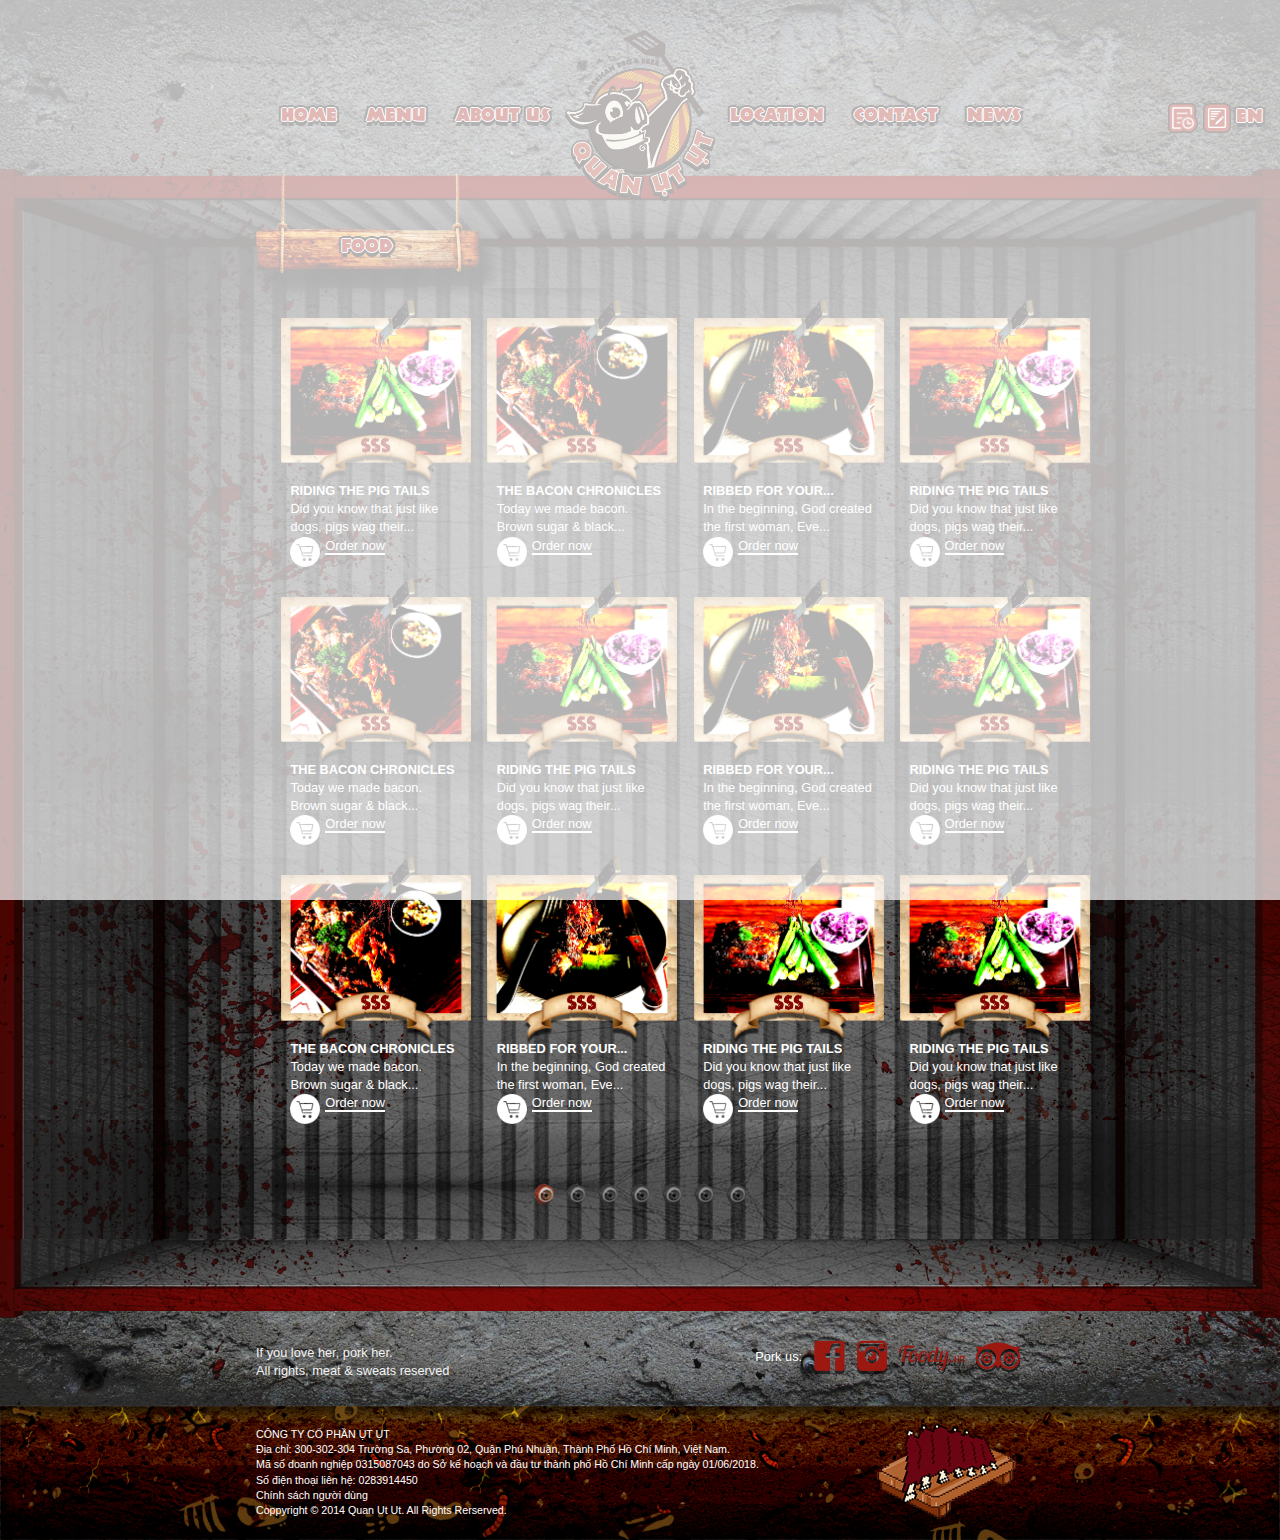
<file: menu-detail.htm>
<!DOCTYPE html>
<html>
  <head>
    <meta charset="utf-8"/>
    <meta http-equiv="X-UA-Compatible" content="IE=edge" />
    <meta name="viewport" content="width=device-width, initial-scale=1" />
    <title>Quán Ụt Ụt – American BBQ & Beer</title>
    <link rel="shortcut icon" href="asset/images/icon/icon.png" />
    <!-- Description -->
    <meta name="description" content="Quán Ụt Ụt – American BBQ & Beer"/>
    <meta name="keywords" content="quán ăn, nhà hàng, thịt heo, thực phẩm" />
    <meta name="author" content="Sweetsoft" />
    <meta name="date" content="2018-10-5 14:00:00"/>
    <meta property="og:title" content="Quán Ụt Ụt – American BBQ & Beer"/>
    <meta property="og:description" content="Quán Ụt Ụt – American BBQ & Beer"/>
    <meta property="og:url" content="http://utut.ademo.link/"/>
    <meta property="og:image" content="http://utut.ademo.link/html/asset/images/logo/logo.png"/>    
    <meta property="og:image:alt" content="Quán Ụt Ụt – American BBQ & Beer"/>
    <!-- end description -->

    <!-- Bootstrap CSS -->
    <link href="asset/bootstrap/css/bootstrap.min.css" rel="stylesheet"/>
    <link href="asset/bootstrap/css/bootstrap-theme.min.css" rel="stylesheet"/>

    <!-- Font awesome CSS -->
    <link rel="stylesheet" href="asset/font-awesome/css/font-awesome.min.css"/>

    <!-- Slick CSS -->
    <link rel="stylesheet" type="text/css" href="asset/slick/slick.css"/>
    <link rel="stylesheet" type="text/css" href="asset/slick/slick-theme.css"/>

    <!-- Hover CSS -->
    <link rel="stylesheet" href="asset/hover/hover-min.css"/>

    <!-- My design CSS -->
    <link rel="stylesheet" href="asset/myDesign/style.css"/>
  </head>
  <body class="pageMenuDetail">
    <!-- loading -->
    <div id="preloader">
      <div id="status"></div>
    </div>
    <!-- end loading -->

    <!-- menu top -->
    <div class="menuTop">
      <nav class="navbar">
        <div class="navbar-header">
          <button type="button" class="navbar-toggle collapsed" data-toggle="collapse" data-target="#bs-example-navbar-collapse-menutop" aria-expanded="false"><img src="asset/images/menu/ic-menu.png"></button>
          <a class="navbar-brand logoOnMenu" href="index.htm"><img src="asset/images/logo/logo.png"></a>
        </div>

        <div class="collapse navbar-collapse listBtnMenu" id="bs-example-navbar-collapse-menutop">
          <div class="titleMenu">
            <span class="title">menu</span>
            <div class="btnCloseMenuCollapse" data-toggle="collapse" data-target="#bs-example-navbar-collapse-menutop" aria-expanded="false"><img src="asset/images/menu/close-menu.png"></div>
          </div>
          <ul class="nav navbar-nav menuCollapseLeft">
            <li>
              <a href="index.htm">Home</a>
            </li>

            <li>
              <a href="menu.htm">Menu</a>
              <ul class="menuSub">
                <li><a href="menu-detail.htm">Food</a></li>
                <li><a href="menu-detail.htm">Drinks</a></li>
                <li><a href="menu-detail.htm">Merchandise</a></li>
              </ul>
            </li>

            <li>
              <a href="about.htm">About Us</a>
              <ul class="menuSub">
                <li><a href="careerers-corporate.htm">Careerers</a></li>
                <li><a href="term-condition.htm">Term & Conditions</a></li>
                <li><a href="privacy-policy.htm">Privacy Policy</a></li>
              </ul>
            </li>  
          </ul>

          <ul class="nav navbar-nav menuCollapseRight">  
            <li>
              <a href="location.htm">Location</a>
              <ul class="menuSub">
                <li><a href="location-detail.htm">Quan 1</a></li>
                <li><a href="location-detail.htm">Binh thanh</a></li>
                <li><a href="location-detail.htm">Quan 2</a></li>
                <li><a href="location-detail.htm">Quan 7</a></li>
              </ul>
            </li>

            <li>
              <a href="contact.htm">Contact</a>
            </li>

            <li>
              <a href="high-lights.htm">News</a>
            </li> 

            <li class="language">
              <a href="#">en</a>
              <ul class="menuSub">
                <li><a href="#">vi</a></li>
              </ul>
            </li>
          </ul>
        </div>

        <ul class="nav navbar-nav menuRight">          
          <li>
            <a href="#">           
              <img src="asset/images/menu/ic-reservation.png">
            </a>
          </li>
          <li>
            <a href="#">           
              <img src="asset/images/menu/ic-order2.png">
            </a>
          </li>
          <li class="language">
            <a href="#" class="text">en</a>
            <ul class="menuSub">
              <li><a href="#">vi</a></li>
            </ul>
          </li>
        </ul>
      </nav>
    </div>
    <!-- end menu top -->

    <!-- menu vertical -->
    <div class="menuVertical menuDropDown">
      <div class="bgMobile bgDestopMobile" imgdestop="asset/images/menu/bg-destop-menu-vertical.png" imgmobile="asset/images/menu/bg-mobile-menu-vertical.png"></div>
      <div class="wrapListBtn">
        <div class="wrapBtn">
          <a data-toggle="collapse" data-target="#menuOrder">food</a>

          <div data-toggle="collapse" data-target="#menuOrder" class="btnCloseMenu"><img src="asset/images/menu/close-menu.png"></div>
        </div>
        <div id="menuOrder" class="collapse">
          <div class="bgCollapseTop"><img src="asset/images/menu/bg-top-collapse.png"></div>

          <div class="wrapListbtn">
            <ul class="nav nav-pills nav-stacked">
              <li role="presentation"><a href="menu-detail.htm">beer snacks</a></li>
              <li role="presentation"><a href="menu-detail.htm">from the barbeque</a></li>
              <li role="presentation"><a href="menu-detail.htm">between the buns</a></li>
            </ul>
          </div>
        </div>
      </div>
    </div>
    <!-- end menu vertical -->

    <!-- list item -->
    <div class="listItemPageMenu">
      <div class="wrapListItem">
        <div class="bgBottomPig bgDestopMobile" imgdestop="asset/images/map/bg-bottom-location.png" imgmobile=""></div>

        <div class="listItem">
          <div class="wrapItemListMenu">
            <div class="item" data-toggle="modal" data-target="#modalDetailMenu">
              <div class="wrapAvatar">
                <img src="asset/images/menu/news3.png" class="avatar" />
                <img src="asset/images/menu/ic-fire.png" class="icFire" />
                <img src="asset/images/menu/tag-dollar.png" class="tagDollar" />
              </div>
              <div class="wrapTitle">
                <div class="title">Riding the Pig Tails</div>
                <div class="description">Did you know that just like dogs, pigs wag their...</div>
              </div>

              <a href="#" class="wrapBtnOrder"><img src="asset/images/menu/ic-order.png" /><span class="text">Order now</span></a>
            </div>

            <div class="item" data-toggle="modal" data-target="#modalDetailMenu">
              <div class="wrapAvatar">
                <img src="asset/images/menu/news1.png" class="avatar" />
                <img src="asset/images/menu/ic-fire.png" class="icFire" />
                <img src="asset/images/menu/tag-dollar.png" class="tagDollar" />
              </div>
              <div class="wrapTitle">
                <div class="title">The Bacon Chronicles</div>
                <div class="description">Today we made bacon. Brown sugar & black...</div>
              </div>

              <a href="#" class="wrapBtnOrder"><img src="asset/images/menu/ic-order.png" /><span class="text">Order now</span></a>
            </div>

            <div class="item" data-toggle="modal" data-target="#modalDetailMenu">
              <div class="wrapAvatar">
                <img src="asset/images/menu/news2.png" class="avatar" />
                <img src="asset/images/menu/ic-fire.png" class="icFire" />
                <img src="asset/images/menu/tag-dollar.png" class="tagDollar" />
              </div>
              <div class="wrapTitle">
                <div class="title">Ribbed for your...</div>
                <div class="description">In the beginning, God created the first woman, Eve...</div>
              </div>

              <a href="#" class="wrapBtnOrder"><img src="asset/images/menu/ic-order.png" /><span class="text">Order now</span></a>
            </div>

            <div class="item" data-toggle="modal" data-target="#modalDetailMenu">
              <div class="wrapAvatar">
                <img src="asset/images/menu/news3.png" class="avatar" />
                <img src="asset/images/menu/ic-fire.png" class="icFire" />
                <img src="asset/images/menu/tag-dollar.png" class="tagDollar" />
              </div>
              <div class="wrapTitle">
                <div class="title">Riding the Pig Tails</div>
                <div class="description">Did you know that just like dogs, pigs wag their...</div>
              </div>

              <a href="#" class="wrapBtnOrder"><img src="asset/images/menu/ic-order.png" /><span class="text">Order now</span></a>
            </div>           

            <div class="item" data-toggle="modal" data-target="#modalDetailMenu">
              <div class="wrapAvatar">
                <img src="asset/images/menu/news1.png" class="avatar" />
                <img src="asset/images/menu/ic-fire.png" class="icFire" />
                <img src="asset/images/menu/tag-dollar.png" class="tagDollar" />
              </div>
              <div class="wrapTitle">
                <div class="title">The Bacon Chronicles</div>
                <div class="description">Today we made bacon. Brown sugar & black...</div>
              </div>

              <a href="#" class="wrapBtnOrder"><img src="asset/images/menu/ic-order.png" /><span class="text">Order now</span></a>
            </div>

            <div class="item" data-toggle="modal" data-target="#modalDetailMenu">
              <div class="wrapAvatar">
                <img src="asset/images/menu/news3.png" class="avatar" />
                <img src="asset/images/menu/ic-fire.png" class="icFire" />
                <img src="asset/images/menu/tag-dollar.png" class="tagDollar" />
              </div>
              <div class="wrapTitle">
                <div class="title">Riding the Pig Tails</div>
                <div class="description">Did you know that just like dogs, pigs wag their...</div>
              </div>

              <a href="#" class="wrapBtnOrder"><img src="asset/images/menu/ic-order.png" /><span class="text">Order now</span></a>
            </div>

            <div class="item" data-toggle="modal" data-target="#modalDetailMenu">
              <div class="wrapAvatar">
                <img src="asset/images/menu/news2.png" class="avatar" />
                <img src="asset/images/menu/ic-fire.png" class="icFire" />
                <img src="asset/images/menu/tag-dollar.png" class="tagDollar" />
              </div>
              <div class="wrapTitle">
                <div class="title">Ribbed for your...</div>
                <div class="description">In the beginning, God created the first woman, Eve...</div>
              </div>

              <a href="#" class="wrapBtnOrder"><img src="asset/images/menu/ic-order.png" /><span class="text">Order now</span></a>
            </div>            

            <div class="item" data-toggle="modal" data-target="#modalDetailMenu">
              <div class="wrapAvatar">
                <img src="asset/images/menu/news3.png" class="avatar" />
                <img src="asset/images/menu/ic-fire.png" class="icFire" />
                <img src="asset/images/menu/tag-dollar.png" class="tagDollar" />
              </div>
              <div class="wrapTitle">
                <div class="title">Riding the Pig Tails</div>
                <div class="description">Did you know that just like dogs, pigs wag their...</div>
              </div>

              <a href="#" class="wrapBtnOrder"><img src="asset/images/menu/ic-order.png" /><span class="text">Order now</span></a>
            </div>

            <div class="item" data-toggle="modal" data-target="#modalDetailMenu">
              <div class="wrapAvatar">
                <img src="asset/images/menu/news1.png" class="avatar" />
                <img src="asset/images/menu/ic-fire.png" class="icFire" />
                <img src="asset/images/menu/tag-dollar.png" class="tagDollar" />
              </div>
              <div class="wrapTitle">
                <div class="title">The Bacon Chronicles</div>
                <div class="description">Today we made bacon. Brown sugar & black...</div>
              </div>

              <a href="#" class="wrapBtnOrder"><img src="asset/images/menu/ic-order.png" /><span class="text">Order now</span></a>
            </div>

            <div class="item" data-toggle="modal" data-target="#modalDetailMenu">
              <div class="wrapAvatar">
                <img src="asset/images/menu/news2.png" class="avatar" />
                <img src="asset/images/menu/ic-fire.png" class="icFire" />
                <img src="asset/images/menu/tag-dollar.png" class="tagDollar" />
              </div>
              <div class="wrapTitle">
                <div class="title">Ribbed for your...</div>
                <div class="description">In the beginning, God created the first woman, Eve...</div>
              </div>

              <a href="#" class="wrapBtnOrder"><img src="asset/images/menu/ic-order.png" /><span class="text">Order now</span></a>
            </div>

            <div class="item" data-toggle="modal" data-target="#modalDetailMenu">
              <div class="wrapAvatar">
                <img src="asset/images/menu/news3.png" class="avatar" />
                <img src="asset/images/menu/ic-fire.png" class="icFire" />
                <img src="asset/images/menu/tag-dollar.png" class="tagDollar" />
              </div>
              <div class="wrapTitle">
                <div class="title">Riding the Pig Tails</div>
                <div class="description">Did you know that just like dogs, pigs wag their...</div>
              </div>

              <a href="#" class="wrapBtnOrder"><img src="asset/images/menu/ic-order.png" /><span class="text">Order now</span></a>
            </div>

            <div class="item" data-toggle="modal" data-target="#modalDetailMenu">
              <div class="wrapAvatar">
                <img src="asset/images/menu/news3.png" class="avatar" />
                <img src="asset/images/menu/ic-fire.png" class="icFire" />
                <img src="asset/images/menu/tag-dollar.png" class="tagDollar" />
              </div>
              <div class="wrapTitle">
                <div class="title">Riding the Pig Tails</div>
                <div class="description">Did you know that just like dogs, pigs wag their...</div>
              </div>

              <a href="#" class="wrapBtnOrder"><img src="asset/images/menu/ic-order.png" /><span class="text">Order now</span></a>
            </div>
          </div>
          <div class="clearfix"></div>
          <!-- wrap paging -->
          <div class="wrapPaging">
            <ul class="nav nav-pills">
              <li role="presentation" class="active"><a href="#"></a></li>
              <li role="presentation"><a href="#"></a></li>
              <li role="presentation"><a href="#"></a></li>
              <li role="presentation"><a href="#"></a></li>
              <li role="presentation"><a href="#"></a></li>
              <li role="presentation"><a href="#"></a></li>
              <li role="presentation"><a href="#"></a></li>
            </ul>
          </div>
          <!-- end wrap paging -->
        </div>        
      </div>
    </div>
    <!-- end list item -->

    <!-- footer -->
    <div class="footer">
      <div class="bgMobile bgDestopMobile" imgdestop="asset/images/footer/bg-destop-menu.png" imgmobile="asset/images/footer/bg-mobile-menu.png"></div>
      <div class="wrapContent">
        <div class="wrapFanpage">
          <ul class="nav nav-pills">
            <li role="presentation" class="titleFanpage">Pork us:</li>
            <li role="presentation"><a href="#" target="_blank"><img src="asset/images/footer/ic4.png" /></a></li>
            <li role="presentation"><a href="#" target="_blank"><img src="asset/images/footer/ic3.png" /></a></li>
            <li role="presentation"><a href="#" target="_blank"><img src="asset/images/footer/ic2.png" /></a></li>
            <li role="presentation"><a href="#" target="_blank"><img src="asset/images/footer/ic1.png" /></a></li>
          </ul>
        </div>

        <div class="textFooter">If you love her, pork her.<br>All rights, meat & sweats reserved</div>
      </div>
    </div>
    <!-- end footer -->

    <!-- footer second -->
    <div class="footer footerSecond">
      <div class="bgMobile bgDestopMobile" imgdestop="asset/images/footer/bg-destop-home2.png" imgmobile="asset/images/footer/bg-mobile-home2.png"></div>
      <div class="wrapContent">
        <div class="setFontSize titleCompany">công ty cổ phần ụt ụt</div>
        <div class="setFontSize addressCompany">Địa chỉ: 300-302-304 Trường Sa, Phường 02, Quận Phú Nhuận, Thành Phố Hồ Chí Minh, Việt Nam.</div>
        <div class="setFontSize numberCodeCompany">Mã số doanh nghiệp 0315087043 do Sở kế hoạch và đầu tư thành phố Hồ Chí Minh cấp ngày 01/06/2018.</div>
        <div class="setFontSize phoneContactCompany">Số điện thoại liên hệ: 0283914450</div>
        <div class="setFontSize chinhSachNguoiDung">Chính sách người dùng</div>
        <div class="setFontSize coppyrightCompany">Coppyright © 2014 Quan Ut Ut. All Rights Rerserved.</div>
      </div>
    </div>
    <!-- end footer second -->

    <!-- Modal detaile menu -->
    <div id="modalDetailMenu" class="modal fade modalDetailMenu" role="dialog">
      <div class="modal-dialog">
        <div class="modal-content">
          <div class="modal-body">
            <div class="row">
              <div class="col-sm-7 colContentLeft">
                <div class="avatar">
                  <img src="asset/images/menu/news1.png" class="avatarImg" />
                  <img src="asset/images/menu/ic-fire.png" class="icFire" />
                  <img src="asset/images/menu/tag-dollar.png" class="tagDollar" />
                  <div class="btnClosePopup" data-dismiss="modal"><img src="asset/images/menu/close-menu.png"></div>
                </div>
                <div class="titleDetailMenu">The Bacon Chronicles</div>
              </div>

              <div class="col-sm-5">
                <div class="detailMenu">
                  <p style="font-size: 14px; font-family: Arial, 'Helvetica Neue', Helvetica, sans-serif; text-align: justify;">Today we made bacon. Brown sugar & black pepper infused bacon.</p>

                  <p style="font-size: 14px; font-family: Arial, 'Helvetica Neue', Helvetica, sans-serif; text-align: justify;">There are many bacons out there – maple bacon, candied bacon, smoked bacon, streaky bacon, back bacon, spicy bacon etc… Then there’s the list of products bacon has inspired which gets even more longwinded and ridiculous.</p>
                </div>
                <div class="btnAction">
                  <a href="#">
                    <img src="asset/images/menu/tag-title.png" />
                    <div class="text">order now</div>
                  </a>
                </div>
                <div class="btnAction">
                  <a href="#">
                    <img src="asset/images/menu/tag-title.png" />
                    <div class="text">make a booking</div>
                  </a>
                </div>
              </div>
            </div>
          </div>
          <div class="btnClosePopup" data-dismiss="modal"><img src="asset/images/menu/close-menu.png"></div>
        </div>
      </div>
    </div>
    <!-- end Modal detaile menu -->

    <!-- Jquery JS -->
    <script src="asset/jquery/jquery.min.js"></script>

    <!-- Bootstrap JS -->
    <script src="asset/bootstrap/js/bootstrap.min.js"></script>

    <!-- Slick JS -->
    <script src="asset/slick/slick.min.js"></script>

    <!-- My design JS -->
    <script src="asset/myDesign/script.js"></script>
  </body>
</html>
</file>
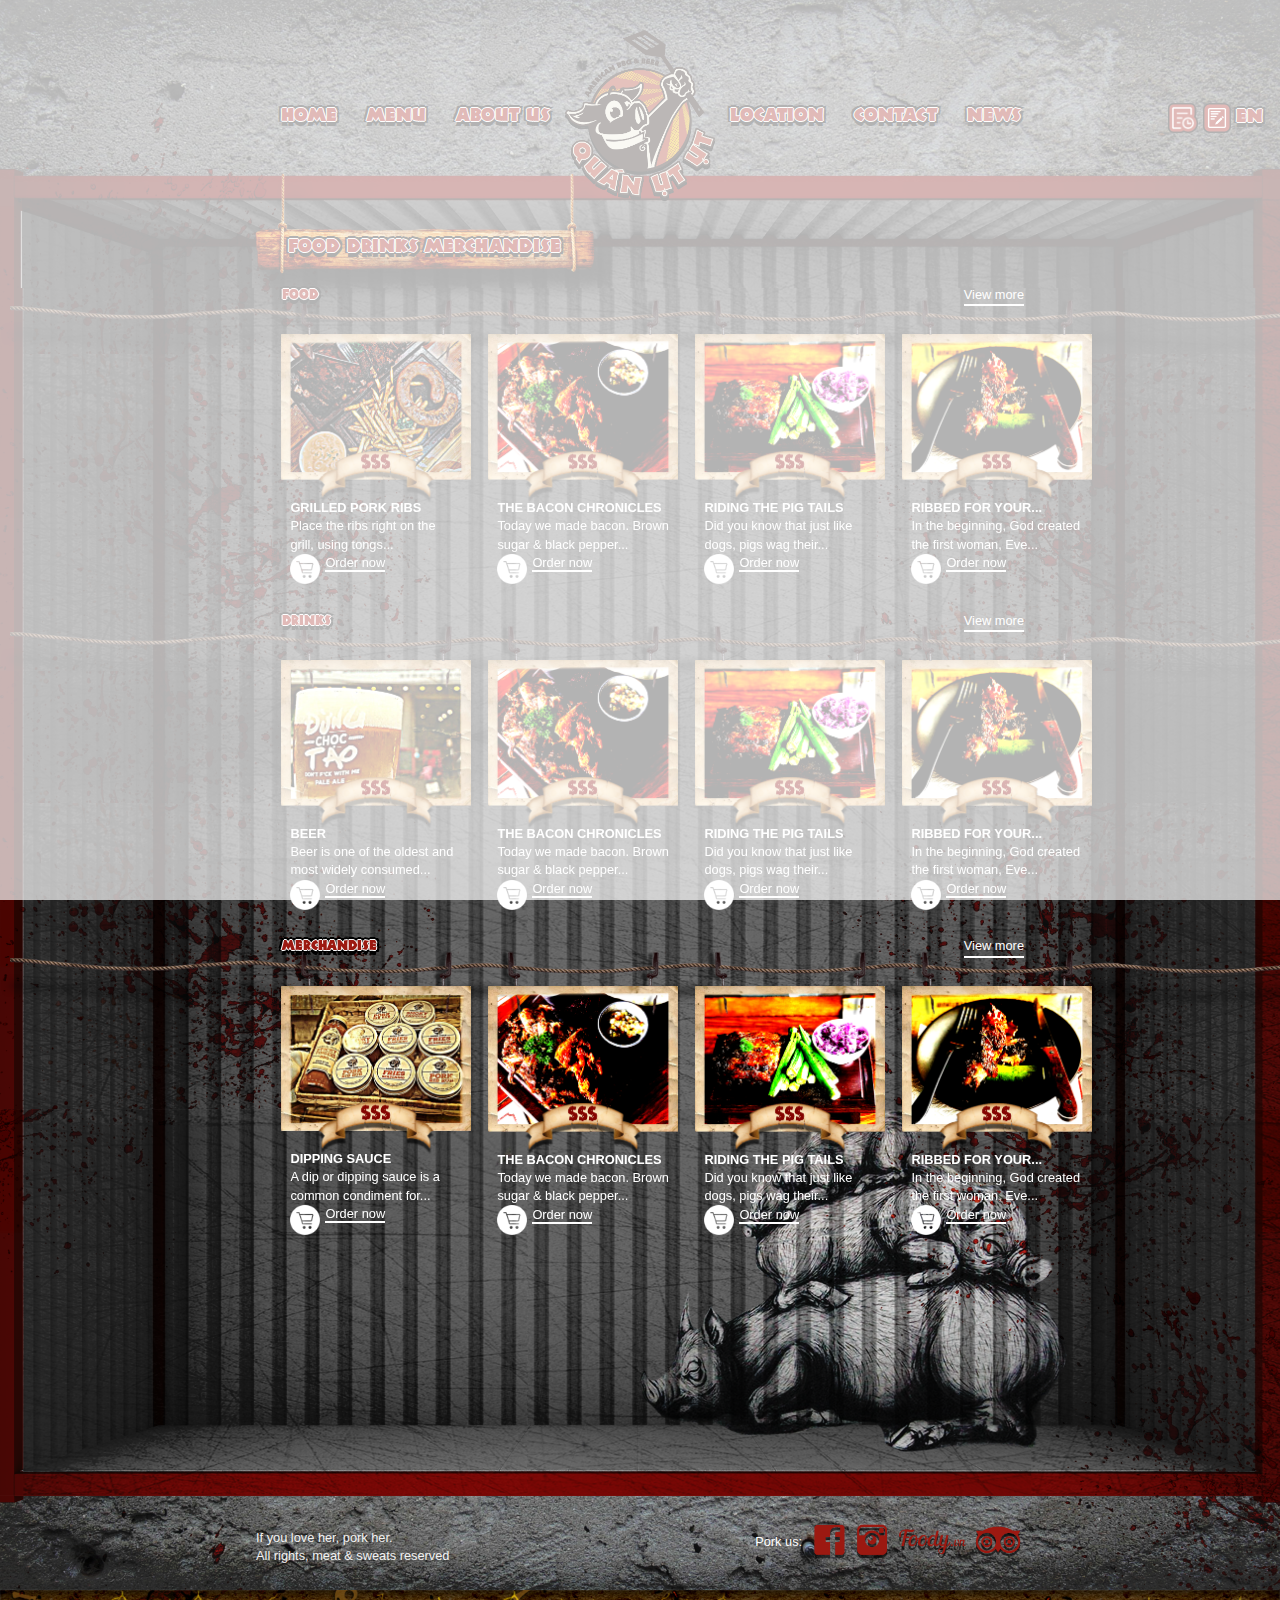
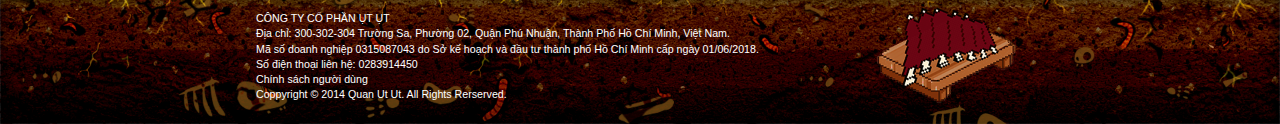
<file: menu.htm>
<!DOCTYPE html>
<html>
  <head>
    <meta charset="utf-8"/>
    <meta http-equiv="X-UA-Compatible" content="IE=edge" />
    <meta name="viewport" content="width=device-width, initial-scale=1" />
    <title>Quán Ụt Ụt – American BBQ & Beer</title>
    <link rel="shortcut icon" href="asset/images/icon/icon.png" />
    <!-- Description -->
    <meta name="description" content="Quán Ụt Ụt – American BBQ & Beer"/>
    <meta name="keywords" content="quán ăn, nhà hàng, thịt heo, thực phẩm" />
    <meta name="author" content="Sweetsoft" />
    <meta name="date" content="2018-10-5 14:00:00"/>
    <meta property="og:title" content="Quán Ụt Ụt – American BBQ & Beer"/>
    <meta property="og:description" content="Quán Ụt Ụt – American BBQ & Beer"/>
    <meta property="og:url" content="http://utut.ademo.link/"/>
    <meta property="og:image" content="http://utut.ademo.link/html/asset/images/logo/logo.png"/>    
    <meta property="og:image:alt" content="Quán Ụt Ụt – American BBQ & Beer"/>
    <!-- end description -->

    <!-- Bootstrap CSS -->
    <link href="asset/bootstrap/css/bootstrap.min.css" rel="stylesheet"/>
    <link href="asset/bootstrap/css/bootstrap-theme.min.css" rel="stylesheet"/>

    <!-- Font awesome CSS -->
    <link rel="stylesheet" href="asset/font-awesome/css/font-awesome.min.css"/>

    <!-- Slick CSS -->
    <link rel="stylesheet" type="text/css" href="asset/slick/slick.css"/>
    <link rel="stylesheet" type="text/css" href="asset/slick/slick-theme.css"/>

    <!-- Hover CSS -->
    <link rel="stylesheet" href="asset/hover/hover-min.css"/>

    <!-- My design CSS -->
    <link rel="stylesheet" href="asset/myDesign/style.css"/>
  </head>
  <body class="pageMenu">
    <!-- loading -->
    <div id="preloader">
      <div id="status"></div>
    </div>
    <!-- end loading -->

    <!-- menu top -->
    <div class="menuTop">
      <nav class="navbar">
        <div class="navbar-header">
          <button type="button" class="navbar-toggle collapsed" data-toggle="collapse" data-target="#bs-example-navbar-collapse-menutop" aria-expanded="false"><img src="asset/images/menu/ic-menu.png"></button>
          <a class="navbar-brand logoOnMenu" href="index.htm"><img src="asset/images/logo/logo.png"></a>
        </div>

        <div class="collapse navbar-collapse listBtnMenu" id="bs-example-navbar-collapse-menutop">
          <div class="titleMenu">
            <span class="title">menu</span>
            <div class="btnCloseMenuCollapse" data-toggle="collapse" data-target="#bs-example-navbar-collapse-menutop" aria-expanded="false"><img src="asset/images/menu/close-menu.png"></div>
          </div>
          <ul class="nav navbar-nav menuCollapseLeft">
            <li>
              <a href="index.htm">Home</a>
            </li>

            <li>
              <a href="menu.htm">Menu</a>
              <ul class="menuSub">
                <li><a href="menu-detail.htm">Food</a></li>
                <li><a href="menu-detail.htm">Drinks</a></li>
                <li><a href="menu-detail.htm">Merchandise</a></li>
              </ul>
            </li>

            <li>
              <a href="about.htm">About Us</a>
              <ul class="menuSub">
                <li><a href="careerers-corporate.htm">Careerers</a></li>
                <li><a href="term-condition.htm">Term & Conditions</a></li>
                <li><a href="privacy-policy.htm">Privacy Policy</a></li>
              </ul>
            </li>  
          </ul>

          <ul class="nav navbar-nav menuCollapseRight">  
            <li>
              <a href="location.htm">Location</a>
              <ul class="menuSub">
                <li><a href="location-detail.htm">Quan 1</a></li>
                <li><a href="location-detail.htm">Binh thanh</a></li>
                <li><a href="location-detail.htm">Quan 2</a></li>
                <li><a href="location-detail.htm">Quan 7</a></li>
              </ul>
            </li>

            <li>
              <a href="contact.htm">Contact</a>
            </li>

            <li>
              <a href="high-lights.htm">News</a>
            </li> 

            <li class="language">
              <a href="#">en</a>
              <ul class="menuSub">
                <li><a href="#">vi</a></li>
              </ul>
            </li>
          </ul>
        </div>

        <ul class="nav navbar-nav menuRight">          
          <li>
            <a href="#">           
              <img src="asset/images/menu/ic-reservation.png">
            </a>
          </li>
          <li>
            <a href="#">           
              <img src="asset/images/menu/ic-order2.png">
            </a>
          </li>
          <li class="language">
            <a href="#" class="text">en</a>
            <ul class="menuSub">
              <li><a href="#">vi</a></li>
            </ul>
          </li>
        </ul>
      </nav>
    </div>
    <!-- end menu top -->

    <!-- menu vertical -->
    <div class="menuVertical big">
      <div class="bgMobile bgDestopMobile" imgdestop="asset/images/menu/bg-destop-menu-vertical-big.png" imgmobile="asset/images/menu/bg-mobile-menu-vertical.png"></div>
      <div class="wrapListBtn">
        <div class="wrapBtn"><a href="#">food drinks merchandise</a></div>
      </div>
    </div>
    <!-- end menu vertical -->

    <!-- list item -->
    <div class="listItemPageMenu">
      <div class="wrapListItem">
        <div class="bgBottomPig bgDestopMobile" imgdestop="asset/images/menu/bg-destop-menu-bottom.png" imgmobile=""></div>

        <div class="listItem">
          <div class="titleList">
            <img src="asset/images/menu/tag-title.png" />
            <div class="text">food</div>
          </div>

          <div class="hooks">
            <img src="asset/images/menu/hooks.png" />
            <img src="asset/images/menu/line-destop.png" class="lineDestop" />
            <a href="menu-detail.htm" class="btnViewMore">View more</a>
          </div>

          <div class="wrapItemListMenu">
            <div class="slideListItemMenu">
              <div class="item">
                <div class="wrapAvatar" data-toggle="modal" data-target="#modalDetailMenu">
                  <img src="asset/images/menu/item1.png" class="avatar" />
                  <img src="asset/images/menu/hooks2.png" class="hooks" />
                  <img src="asset/images/menu/hooks-destop.png" class="hooksTop" />
                  <img src="asset/images/menu/tag-dollar.png" class="tagDollar" />
                </div>
                <div class="wrapTitle" data-toggle="modal" data-target="#modalDetailMenu">
                  <div class="title">grilled pork ribs</div>
                  <div class="description">Place the ribs right on the grill, using tongs...</div>
                </div>

                <a href="#" class="wrapBtnOrder"><img src="asset/images/menu/ic-order.png" /><span class="text">Order now</span></a>
              </div>

              <div class="item">
                <div class="wrapAvatar" data-toggle="modal" data-target="#modalDetailMenu">
                  <img src="asset/images/menu/news1.png" class="avatar" />
                  <img src="asset/images/menu/hooks2.png" class="hooks" />
                  <img src="asset/images/menu/hooks-destop.png" class="hooksTop" />
                  <img src="asset/images/menu/tag-dollar.png" class="tagDollar" />
                </div>
                <div class="wrapTitle" data-toggle="modal" data-target="#modalDetailMenu">
                  <div class="title">The Bacon Chronicles</div>
                  <div class="description">Today we made bacon. Brown sugar & black pepper...</div>
                </div>

                <a href="#" class="wrapBtnOrder"><img src="asset/images/menu/ic-order.png" /><span class="text">Order now</span></a>
              </div>

              <div class="item">
                <div class="wrapAvatar" data-toggle="modal" data-target="#modalDetailMenu">
                  <img src="asset/images/menu/news3.png" class="avatar" />
                  <img src="asset/images/menu/hooks2.png" class="hooks" />
                  <img src="asset/images/menu/hooks-destop.png" class="hooksTop" />
                  <img src="asset/images/menu/tag-dollar.png" class="tagDollar" />
                </div>
                <div class="wrapTitle" data-toggle="modal" data-target="#modalDetailMenu">
                  <div class="title">Riding the Pig Tails</div>
                  <div class="description">Did you know that just like dogs, pigs wag their...</div>
                </div>

                <a href="#" class="wrapBtnOrder"><img src="asset/images/menu/ic-order.png" /><span class="text">Order now</span></a>
              </div>

              <div class="item">
                <div class="wrapAvatar" data-toggle="modal" data-target="#modalDetailMenu">
                  <img src="asset/images/menu/news2.png" class="avatar" />
                  <img src="asset/images/menu/hooks2.png" class="hooks" />
                  <img src="asset/images/menu/hooks-destop.png" class="hooksTop" />
                  <img src="asset/images/menu/tag-dollar.png" class="tagDollar" />
                </div>
                <div class="wrapTitle" data-toggle="modal" data-target="#modalDetailMenu">
                  <div class="title">Ribbed for your...</div>
                  <div class="description">In the beginning, God created the first woman, Eve...</div>
                </div>

                <a href="#" class="wrapBtnOrder"><img src="asset/images/menu/ic-order.png" /><span class="text">Order now</span></a>
              </div>
            </div>
            <div class="clearfix"></div>
          </div>
        </div>

        <div class="listItem">
          <div class="titleList">
            <img src="asset/images/menu/tag-title.png" />
            <div class="text">drinks</div>
          </div>
          
          <div class="hooks">
            <img src="asset/images/menu/hooks.png" />
            <img src="asset/images/menu/line-destop.png" class="lineDestop" />
            <a href="menu-detail.htm" class="btnViewMore">View more</a>
          </div>

          <div class="wrapItemListMenu">
            <div class="slideListItemMenu">
              <div class="item">
                <div class="wrapAvatar" data-toggle="modal" data-target="#modalDetailMenu">
                  <img src="asset/images/menu/item2.png" class="avatar" />
                  <img src="asset/images/menu/hooks2.png" class="hooks" />
                  <img src="asset/images/menu/hooks-destop.png" class="hooksTop" />
                  <img src="asset/images/menu/tag-dollar.png" class="tagDollar" />
                </div>
                <div class="wrapTitle" data-toggle="modal" data-target="#modalDetailMenu">
                  <div class="title">beer</div>
                  <div class="description">Beer is one of the oldest and most widely consumed...</div>
                </div>

                <a href="#" class="wrapBtnOrder"><img src="asset/images/menu/ic-order.png" /><span class="text">Order now</span></a>
              </div>

              <div class="item">
                <div class="wrapAvatar" data-toggle="modal" data-target="#modalDetailMenu">
                  <img src="asset/images/menu/news1.png" class="avatar" />
                  <img src="asset/images/menu/hooks2.png" class="hooks" />
                  <img src="asset/images/menu/hooks-destop.png" class="hooksTop" />
                  <img src="asset/images/menu/tag-dollar.png" class="tagDollar" />
                </div>
                <div class="wrapTitle" data-toggle="modal" data-target="#modalDetailMenu">
                  <div class="title">The Bacon Chronicles</div>
                  <div class="description">Today we made bacon. Brown sugar & black pepper...</div>
                </div>

                <a href="#" class="wrapBtnOrder"><img src="asset/images/menu/ic-order.png" /><span class="text">Order now</span></a>
              </div>

              <div class="item">
                <div class="wrapAvatar" data-toggle="modal" data-target="#modalDetailMenu">
                  <img src="asset/images/menu/news3.png" class="avatar" />
                  <img src="asset/images/menu/hooks2.png" class="hooks" />
                  <img src="asset/images/menu/hooks-destop.png" class="hooksTop" />
                  <img src="asset/images/menu/tag-dollar.png" class="tagDollar" />
                </div>
                <div class="wrapTitle" data-toggle="modal" data-target="#modalDetailMenu">
                  <div class="title">Riding the Pig Tails</div>
                  <div class="description">Did you know that just like dogs, pigs wag their...</div>
                </div>

                <a href="#" class="wrapBtnOrder"><img src="asset/images/menu/ic-order.png" /><span class="text">Order now</span></a>
              </div>

              <div class="item">
                <div class="wrapAvatar" data-toggle="modal" data-target="#modalDetailMenu">
                  <img src="asset/images/menu/news2.png" class="avatar" />
                  <img src="asset/images/menu/hooks2.png" class="hooks" />
                  <img src="asset/images/menu/hooks-destop.png" class="hooksTop" />
                  <img src="asset/images/menu/tag-dollar.png" class="tagDollar" />
                </div>
                <div class="wrapTitle" data-toggle="modal" data-target="#modalDetailMenu">
                  <div class="title">Ribbed for your...</div>
                  <div class="description">In the beginning, God created the first woman, Eve...</div>
                </div>

                <a href="#" class="wrapBtnOrder"><img src="asset/images/menu/ic-order.png" /><span class="text">Order now</span></a>
              </div>
            </div>
            <div class="clearfix"></div>
          </div>
        </div>

        <div class="listItem">
          <div class="titleList">
            <img src="asset/images/menu/tag-title.png" />
            <div class="text">merchandise</div>
          </div>
          
          <div class="hooks">
            <img src="asset/images/menu/hooks.png" />
            <img src="asset/images/menu/line-destop.png" class="lineDestop" />
            <a href="menu-detail.htm" class="btnViewMore">View more</a>
          </div>

          <div class="wrapItemListMenu">
            <div class="slideListItemMenu">
              <div class="item">
                <div class="wrapAvatar" data-toggle="modal" data-target="#modalDetailMenu">
                  <img src="asset/images/menu/item3.png" class="avatar" />
                  <img src="asset/images/menu/hooks2.png" class="hooks" />
                  <img src="asset/images/menu/hooks-destop.png" class="hooksTop" />
                  <img src="asset/images/menu/tag-dollar.png" class="tagDollar" />
                </div>
                <div class="wrapTitle" data-toggle="modal" data-target="#modalDetailMenu">
                  <div class="title">dipping sauce</div>
                  <div class="description">A dip or dipping sauce is a common condiment for...</div>
                </div>

                <a href="#" class="wrapBtnOrder"><img src="asset/images/menu/ic-order.png" /><span class="text">Order now</span></a>
              </div>

              <div class="item">
                <div class="wrapAvatar" data-toggle="modal" data-target="#modalDetailMenu">
                  <img src="asset/images/menu/news1.png" class="avatar" />
                  <img src="asset/images/menu/hooks2.png" class="hooks" />
                  <img src="asset/images/menu/hooks-destop.png" class="hooksTop" />
                  <img src="asset/images/menu/tag-dollar.png" class="tagDollar" />
                </div>
                <div class="wrapTitle" data-toggle="modal" data-target="#modalDetailMenu">
                  <div class="title">The Bacon Chronicles</div>
                  <div class="description">Today we made bacon. Brown sugar & black pepper...</div>
                </div>

                <a href="#" class="wrapBtnOrder"><img src="asset/images/menu/ic-order.png" /><span class="text">Order now</span></a>
              </div>

              <div class="item">
                <div class="wrapAvatar" data-toggle="modal" data-target="#modalDetailMenu">
                  <img src="asset/images/menu/news3.png" class="avatar" />
                  <img src="asset/images/menu/hooks2.png" class="hooks" />
                  <img src="asset/images/menu/hooks-destop.png" class="hooksTop" />
                  <img src="asset/images/menu/tag-dollar.png" class="tagDollar" />
                </div>
                <div class="wrapTitle" data-toggle="modal" data-target="#modalDetailMenu">
                  <div class="title">Riding the Pig Tails</div>
                  <div class="description">Did you know that just like dogs, pigs wag their...</div>
                </div>

                <a href="#" class="wrapBtnOrder"><img src="asset/images/menu/ic-order.png" /><span class="text">Order now</span></a>
              </div>

              <div class="item">
                <div class="wrapAvatar" data-toggle="modal" data-target="#modalDetailMenu">
                  <img src="asset/images/menu/news2.png" class="avatar" />
                  <img src="asset/images/menu/hooks2.png" class="hooks" />
                  <img src="asset/images/menu/hooks-destop.png" class="hooksTop" />
                  <img src="asset/images/menu/tag-dollar.png" class="tagDollar" />
                </div>
                <div class="wrapTitle" data-toggle="modal" data-target="#modalDetailMenu">
                  <div class="title">Ribbed for your...</div>
                  <div class="description">In the beginning, God created the first woman, Eve...</div>
                </div>

                <a href="#" class="wrapBtnOrder"><img src="asset/images/menu/ic-order.png" /><span class="text">Order now</span></a>
              </div>
            </div>
            <div class="clearfix"></div>
          </div>
        </div>
      </div>
    </div>
    <!-- end list item -->

    <!-- footer -->
    <div class="footer">
      <div class="bgMobile bgDestopMobile" imgdestop="asset/images/footer/bg-destop-menu.png" imgmobile="asset/images/footer/bg-mobile-menu.png"></div>
      <div class="wrapContent">
        <div class="wrapFanpage">
          <ul class="nav nav-pills">
            <li role="presentation" class="titleFanpage">Pork us:</li>
            <li role="presentation"><a href="#" target="_blank"><img src="asset/images/footer/ic4.png" /></a></li>
            <li role="presentation"><a href="#" target="_blank"><img src="asset/images/footer/ic3.png" /></a></li>
            <li role="presentation"><a href="#" target="_blank"><img src="asset/images/footer/ic2.png" /></a></li>
            <li role="presentation"><a href="#" target="_blank"><img src="asset/images/footer/ic1.png" /></a></li>
          </ul>
        </div>

        <div class="textFooter">If you love her, pork her.<br>All rights, meat & sweats reserved</div>
      </div>
    </div>
    <!-- end footer -->

    <!-- footer second -->
    <div class="footer footerSecond">
      <div class="bgMobile bgDestopMobile" imgdestop="asset/images/footer/bg-destop-home2.png" imgmobile="asset/images/footer/bg-mobile-home2.png"></div>
      <div class="wrapContent">
        <div class="setFontSize titleCompany">công ty cổ phần ụt ụt</div>
        <div class="setFontSize addressCompany">Địa chỉ: 300-302-304 Trường Sa, Phường 02, Quận Phú Nhuận, Thành Phố Hồ Chí Minh, Việt Nam.</div>
        <div class="setFontSize numberCodeCompany">Mã số doanh nghiệp 0315087043 do Sở kế hoạch và đầu tư thành phố Hồ Chí Minh cấp ngày 01/06/2018.</div>
        <div class="setFontSize phoneContactCompany">Số điện thoại liên hệ: 0283914450</div>
        <div class="setFontSize chinhSachNguoiDung">Chính sách người dùng</div>
        <div class="setFontSize coppyrightCompany">Coppyright © 2014 Quan Ut Ut. All Rights Rerserved.</div>
      </div>
    </div>
    <!-- end footer second -->

    <!-- Modal detaile menu -->
    <div id="modalDetailMenu" class="modal fade modalDetailMenu" role="dialog">
      <div class="modal-dialog">
        <div class="modal-content">
          <div class="modal-body">
            <div class="row">
              <div class="col-sm-7 colContentLeft">
                <div class="avatar">
                  <img src="asset/images/menu/news1.png" class="avatarImg" />
                  <img src="asset/images/menu/ic-fire.png" class="icFire" />
                  <img src="asset/images/menu/tag-dollar.png" class="tagDollar" />
                  <div class="btnClosePopup" data-dismiss="modal"><img src="asset/images/menu/close-menu.png"></div>
                </div>
                <div class="titleDetailMenu">The Bacon Chronicles</div>
              </div>

              <div class="col-sm-5">
                <div class="detailMenu">
                  <p style="font-size: 14px; font-family: Arial, 'Helvetica Neue', Helvetica, sans-serif; text-align: justify;">Today we made bacon. Brown sugar & black pepper infused bacon.</p>

                  <p style="font-size: 14px; font-family: Arial, 'Helvetica Neue', Helvetica, sans-serif; text-align: justify;">There are many bacons out there – maple bacon, candied bacon, smoked bacon, streaky bacon, back bacon, spicy bacon etc… Then there’s the list of products bacon has inspired which gets even more longwinded and ridiculous.</p>
                </div>
                <div class="btnAction">
                  <a href="#">
                    <img src="asset/images/menu/tag-title.png" />
                    <div class="text">order now</div>
                  </a>
                </div>
                <div class="btnAction">
                  <a href="#">
                    <img src="asset/images/menu/tag-title.png" />
                    <div class="text">make a booking</div>
                  </a>
                </div>
              </div>
            </div>
          </div>
          <div class="btnClosePopup" data-dismiss="modal"><img src="asset/images/menu/close-menu.png"></div>
        </div>
      </div>
    </div>
    <!-- end Modal detaile menu -->

    <!-- Jquery JS -->
    <script src="asset/jquery/jquery.min.js"></script>

    <!-- Bootstrap JS -->
    <script src="asset/bootstrap/js/bootstrap.min.js"></script>

    <!-- Slick JS -->
    <script src="asset/slick/slick.min.js"></script>

    <!-- My design JS -->
    <script src="asset/myDesign/script.js"></script>
  </body>
</html>
</file>
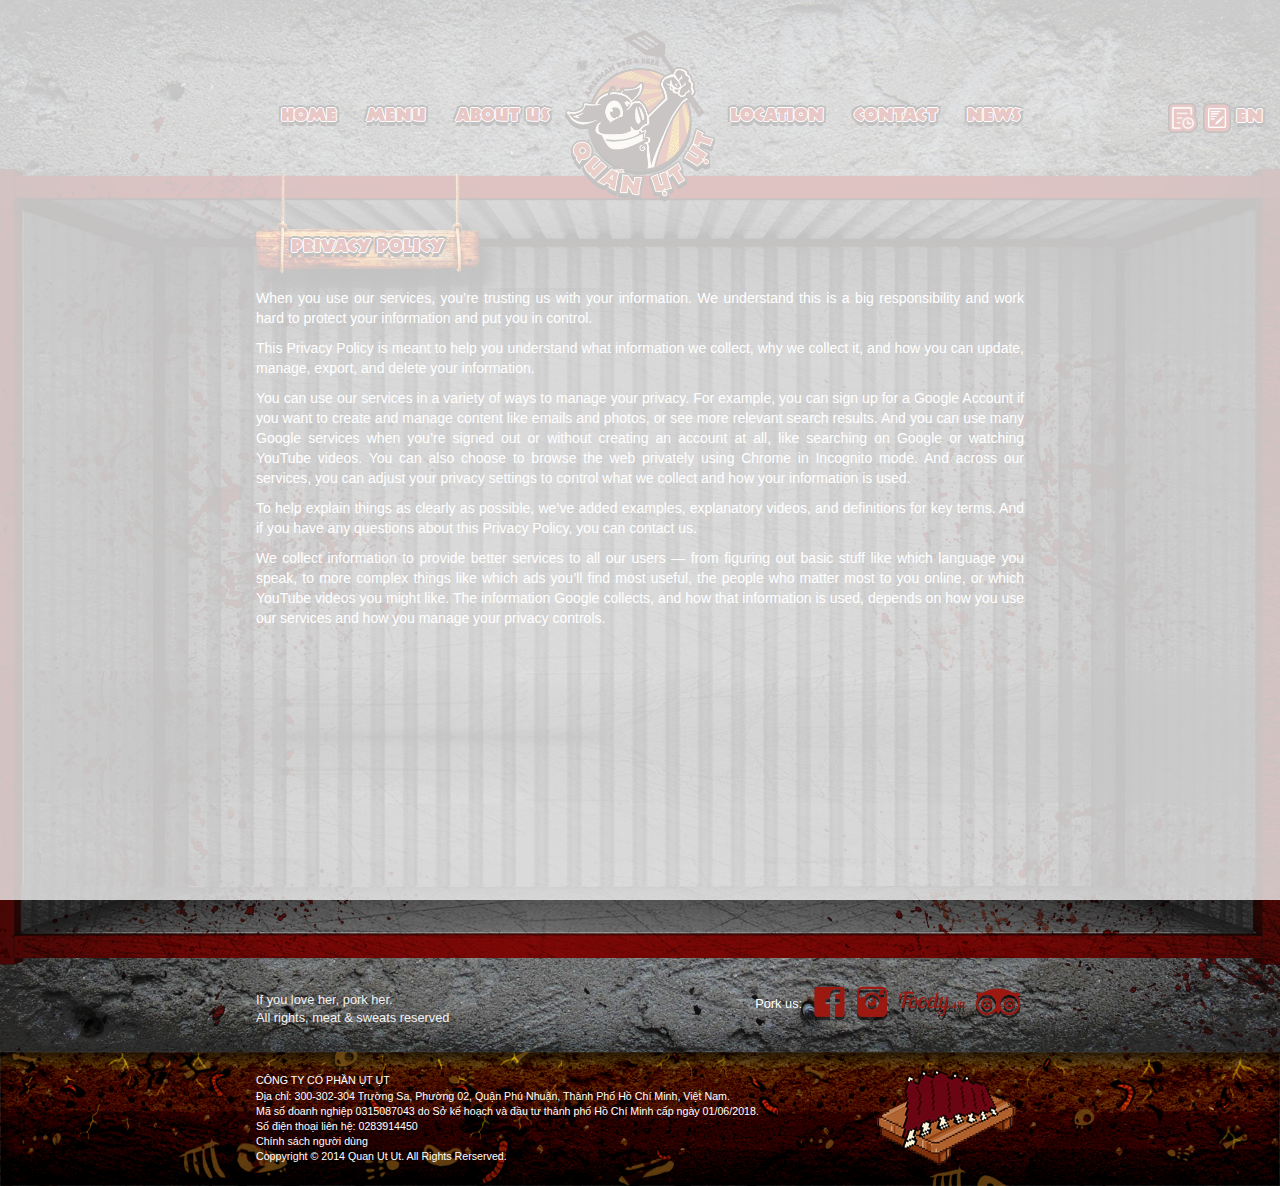
<file: privacy-policy.htm>
<!DOCTYPE html>
<html>
  <head>
    <meta charset="utf-8"/>
    <meta http-equiv="X-UA-Compatible" content="IE=edge" />
    <meta name="viewport" content="width=device-width, initial-scale=1" />
    <title>Quán Ụt Ụt – American BBQ & Beer</title>
    <link rel="shortcut icon" href="asset/images/icon/icon.png" />
    <!-- Description -->
    <meta name="description" content="Quán Ụt Ụt – American BBQ & Beer"/>
    <meta name="keywords" content="quán ăn, nhà hàng, thịt heo, thực phẩm" />
    <meta name="author" content="Sweetsoft" />
    <meta name="date" content="2018-10-5 14:00:00"/>
    <meta property="og:title" content="Quán Ụt Ụt – American BBQ & Beer"/>
    <meta property="og:description" content="Quán Ụt Ụt – American BBQ & Beer"/>
    <meta property="og:url" content="http://utut.ademo.link/"/>
    <meta property="og:image" content="http://utut.ademo.link/html/asset/images/logo/logo.png"/>    
    <meta property="og:image:alt" content="Quán Ụt Ụt – American BBQ & Beer"/>
    <!-- end description -->

    <!-- Bootstrap CSS -->
    <link href="asset/bootstrap/css/bootstrap.min.css" rel="stylesheet"/>
    <link href="asset/bootstrap/css/bootstrap-theme.min.css" rel="stylesheet"/>

    <!-- Font awesome CSS -->
    <link rel="stylesheet" href="asset/font-awesome/css/font-awesome.min.css"/>

    <!-- Slick CSS -->
    <link rel="stylesheet" type="text/css" href="asset/slick/slick.css"/>
    <link rel="stylesheet" type="text/css" href="asset/slick/slick-theme.css"/>

    <!-- Hover CSS -->
    <link rel="stylesheet" href="asset/hover/hover-min.css"/>

    <!-- My design CSS -->
    <link rel="stylesheet" href="asset/myDesign/style.css"/>
  </head>
  <body class="pageHighLightsDetail pagePrivacyPolicy">
    <!-- loading -->
    <div id="preloader">
      <div id="status"></div>
    </div>
    <!-- end loading -->

    <!-- menu top -->
    <div class="menuTop">
      <nav class="navbar">
        <div class="navbar-header">
          <button type="button" class="navbar-toggle collapsed" data-toggle="collapse" data-target="#bs-example-navbar-collapse-menutop" aria-expanded="false"><img src="asset/images/menu/ic-menu.png"></button>
          <a class="navbar-brand logoOnMenu" href="index.htm"><img src="asset/images/logo/logo.png"></a>
        </div>

        <div class="collapse navbar-collapse listBtnMenu" id="bs-example-navbar-collapse-menutop">
          <div class="titleMenu">
            <span class="title">menu</span>
            <div class="btnCloseMenuCollapse" data-toggle="collapse" data-target="#bs-example-navbar-collapse-menutop" aria-expanded="false"><img src="asset/images/menu/close-menu.png"></div>
          </div>
          <ul class="nav navbar-nav menuCollapseLeft">
            <li>
              <a href="index.htm">Home</a>
            </li>

            <li>
              <a href="menu.htm">Menu</a>
              <ul class="menuSub">
                <li><a href="menu-detail.htm">Food</a></li>
                <li><a href="menu-detail.htm">Drinks</a></li>
                <li><a href="menu-detail.htm">Merchandise</a></li>
              </ul>
            </li>

            <li>
              <a href="about.htm">About Us</a>
              <ul class="menuSub">
                <li><a href="careerers-corporate.htm">Careerers</a></li>
                <li><a href="term-condition.htm">Term & Conditions</a></li>
                <li><a href="privacy-policy.htm">Privacy Policy</a></li>
              </ul>
            </li>  
          </ul>

          <ul class="nav navbar-nav menuCollapseRight">  
            <li>
              <a href="location.htm">Location</a>
              <ul class="menuSub">
                <li><a href="location-detail.htm">Quan 1</a></li>
                <li><a href="location-detail.htm">Binh thanh</a></li>
                <li><a href="location-detail.htm">Quan 2</a></li>
                <li><a href="location-detail.htm">Quan 7</a></li>
              </ul>
            </li>

            <li>
              <a href="contact.htm">Contact</a>
            </li>

            <li>
              <a href="high-lights.htm">News</a>
            </li> 

            <li class="language">
              <a href="#">en</a>
              <ul class="menuSub">
                <li><a href="#">vi</a></li>
              </ul>
            </li>
          </ul>
        </div>

        <ul class="nav navbar-nav menuRight">          
          <li>
            <a href="#">           
              <img src="asset/images/menu/ic-reservation.png">
            </a>
          </li>
          <li>
            <a href="#">           
              <img src="asset/images/menu/ic-order2.png">
            </a>
          </li>
          <li class="language">
            <a href="#" class="text">en</a>
            <ul class="menuSub">
              <li><a href="#">vi</a></li>
            </ul>
          </li>
        </ul>
      </nav>
    </div>
    <!-- end menu top -->

    <!-- menu vertical -->
    <div class="menuVertical menuDropDown">
      <div class="bgMobile bgDestopMobile" imgdestop="asset/images/menu/bg-destop-menu-vertical.png" imgmobile="asset/images/menu/bg-mobile-menu-vertical.png"></div>
      <div class="wrapListBtn">
        <div class="wrapBtn">
          <a data-toggle="collapse" data-target="#menuOrder">privacy policy</a>

          <div data-toggle="collapse" data-target="#menuOrder" class="btnCloseMenu"><img src="asset/images/menu/close-menu.png"></div>
        </div>
        <div id="menuOrder" class="collapse">
          <div class="bgCollapseTop"><img src="asset/images/menu/bg-top-collapse.png"></div>
          
          <div class="wrapListbtn">
            <ul class="nav nav-pills nav-stacked">
              <li><a href="about.htm">About</a></li>
              <li><a href="careerers-corporate.htm">Careerers - Corporate</a></li>
              <li><a href="term-condition.htm">Term - Conditions</a></li>
            </ul>
          </div>
        </div>
      </div>
    </div>
    <!-- end menu vertical -->

    <!-- list item -->
    <div class="listItemPageMenu listHighLights itemPrivacyPolicy">
      <div class="wrapListItem">
        <div class="bgBottomPig bgDestopMobile" imgdestop="asset/images/map/bg-bottom-location.png" imgmobile=""></div>

        <div class="listItem">
          <div class="item">
            <div class="contentHighLight">
              <p style="text-align: justify;">When you use our services, you’re trusting us with your information. We understand this is a big responsibility and work hard to protect your information and put you in control.</p>

              <p style="text-align: justify;">This Privacy Policy is meant to help you understand what information we collect, why we collect it, and how you can update, manage, export, and delete your information.</p>

              <p style="text-align: justify;">You can use our services in a variety of ways to manage your privacy. For example, you can sign up for a Google Account if you want to create and manage content like emails and photos, or see more relevant search results. And you can use many Google services when you’re signed out or without creating an account at all, like searching on Google or watching YouTube videos. You can also choose to browse the web privately using Chrome in Incognito mode. And across our services, you can adjust your privacy settings to control what we collect and how your information is used.</p>

              <p style="text-align: justify;">To help explain things as clearly as possible, we’ve added examples, explanatory videos, and definitions for key terms. And if you have any questions about this Privacy Policy, you can contact us.</p>

              <p style="text-align: justify;">We collect information to provide better services to all our users — from figuring out basic stuff like which language you speak, to more complex things like which ads you’ll find most useful, the people who matter most to you online, or which YouTube videos you might like. The information Google collects, and how that information is used, depends on how you use our services and how you manage your privacy controls.</p>
            </div>
          </div>
        </div>
      </div>
    </div>
    <!-- end list item -->

    <!-- footer -->
    <div class="footer">
      <div class="bgMobile bgDestopMobile" imgdestop="asset/images/footer/bg-destop-menu.png" imgmobile="asset/images/footer/bg-mobile-menu.png"></div>
      <div class="wrapContent">
        <div class="wrapFanpage">
          <ul class="nav nav-pills">
            <li role="presentation" class="titleFanpage">Pork us:</li>
            <li role="presentation"><a href="#" target="_blank"><img src="asset/images/footer/ic4.png" /></a></li>
            <li role="presentation"><a href="#" target="_blank"><img src="asset/images/footer/ic3.png" /></a></li>
            <li role="presentation"><a href="#" target="_blank"><img src="asset/images/footer/ic2.png" /></a></li>
            <li role="presentation"><a href="#" target="_blank"><img src="asset/images/footer/ic1.png" /></a></li>
          </ul>
        </div>

        <div class="textFooter">If you love her, pork her.<br>All rights, meat & sweats reserved</div>
      </div>
    </div>
    <!-- end footer -->

    <!-- footer second -->
    <div class="footer footerSecond">
      <div class="bgMobile bgDestopMobile" imgdestop="asset/images/footer/bg-destop-home2.png" imgmobile="asset/images/footer/bg-mobile-home2.png"></div>
      <div class="wrapContent">
        <div class="setFontSize titleCompany">công ty cổ phần ụt ụt</div>
        <div class="setFontSize addressCompany">Địa chỉ: 300-302-304 Trường Sa, Phường 02, Quận Phú Nhuận, Thành Phố Hồ Chí Minh, Việt Nam.</div>
        <div class="setFontSize numberCodeCompany">Mã số doanh nghiệp 0315087043 do Sở kế hoạch và đầu tư thành phố Hồ Chí Minh cấp ngày 01/06/2018.</div>
        <div class="setFontSize phoneContactCompany">Số điện thoại liên hệ: 0283914450</div>
        <div class="setFontSize chinhSachNguoiDung">Chính sách người dùng</div>
        <div class="setFontSize coppyrightCompany">Coppyright © 2014 Quan Ut Ut. All Rights Rerserved.</div>
      </div>
    </div>
    <!-- end footer second -->

    <!-- Jquery JS -->
    <script src="asset/jquery/jquery.min.js"></script>

    <!-- Bootstrap JS -->
    <script src="asset/bootstrap/js/bootstrap.min.js"></script>

    <!-- Slick JS -->
    <script src="asset/slick/slick.min.js"></script>

    <!-- My design JS -->
    <script src="asset/myDesign/script.js"></script>
  </body>
</html>
</file>
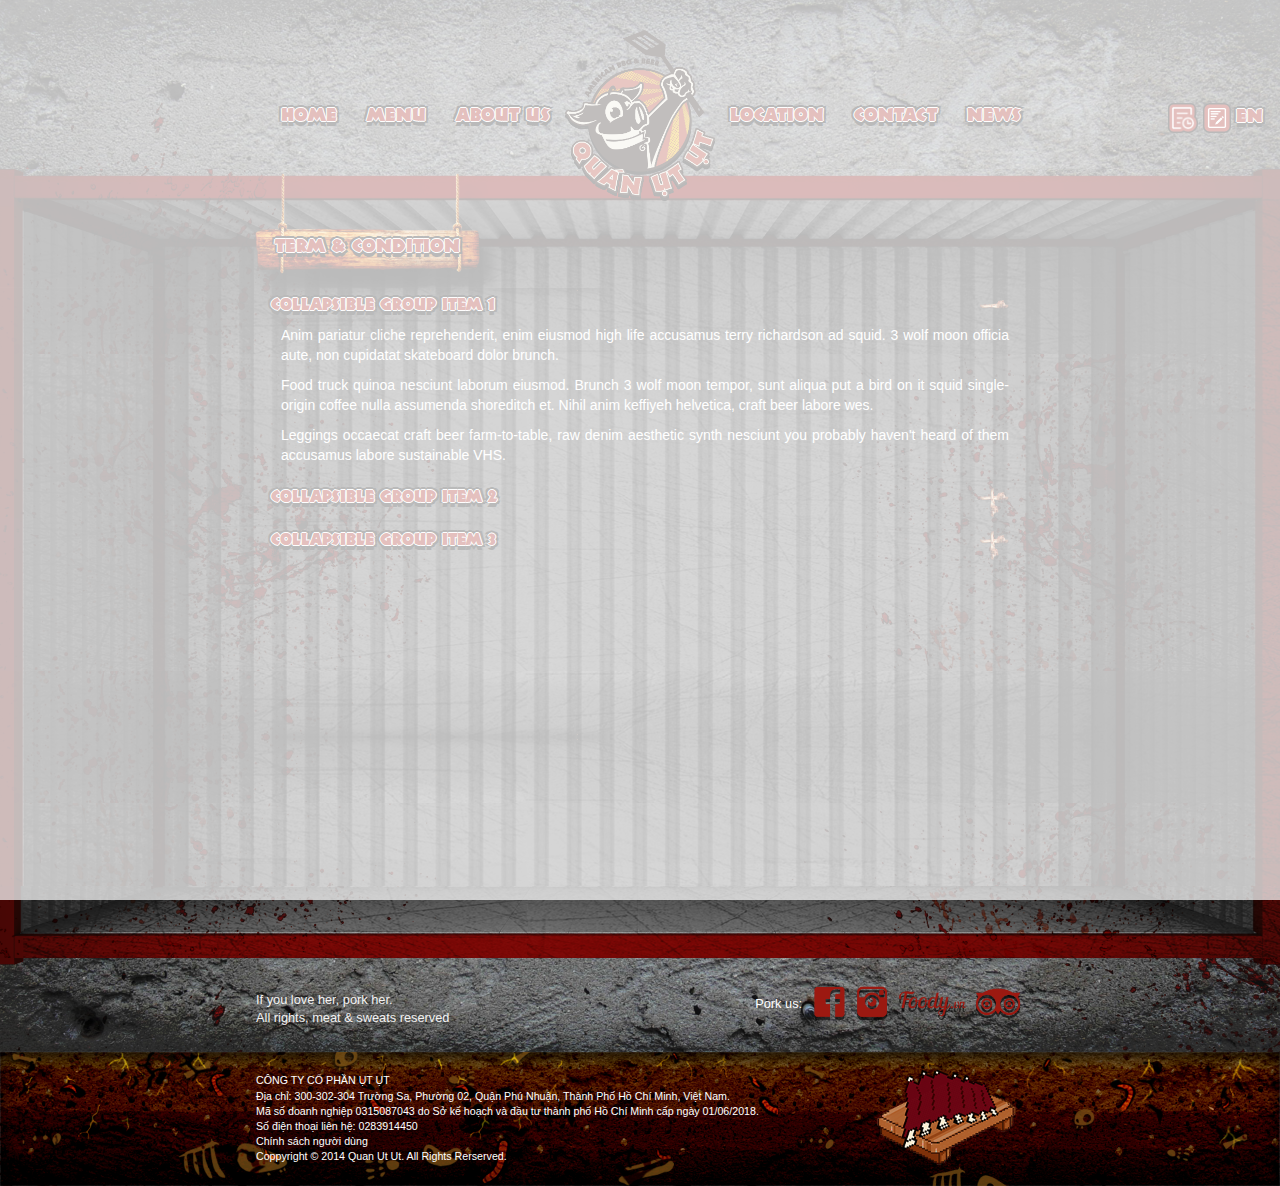
<file: term-condition.htm>
<!DOCTYPE html>
<html>
  <head>
    <meta charset="utf-8"/>
    <meta http-equiv="X-UA-Compatible" content="IE=edge" />
    <meta name="viewport" content="width=device-width, initial-scale=1" />
    <title>Quán Ụt Ụt – American BBQ & Beer</title>
    <link rel="shortcut icon" href="asset/images/icon/icon.png" />
    <!-- Description -->
    <meta name="description" content="Quán Ụt Ụt – American BBQ & Beer"/>
    <meta name="keywords" content="quán ăn, nhà hàng, thịt heo, thực phẩm" />
    <meta name="author" content="Sweetsoft" />
    <meta name="date" content="2018-10-5 14:00:00"/>
    <meta property="og:title" content="Quán Ụt Ụt – American BBQ & Beer"/>
    <meta property="og:description" content="Quán Ụt Ụt – American BBQ & Beer"/>
    <meta property="og:url" content="http://utut.ademo.link/"/>
    <meta property="og:image" content="http://utut.ademo.link/html/asset/images/logo/logo.png"/>    
    <meta property="og:image:alt" content="Quán Ụt Ụt – American BBQ & Beer"/>
    <!-- end description -->

    <!-- Bootstrap CSS -->
    <link href="asset/bootstrap/css/bootstrap.min.css" rel="stylesheet"/>
    <link href="asset/bootstrap/css/bootstrap-theme.min.css" rel="stylesheet"/>

    <!-- Font awesome CSS -->
    <link rel="stylesheet" href="asset/font-awesome/css/font-awesome.min.css"/>

    <!-- Slick CSS -->
    <link rel="stylesheet" type="text/css" href="asset/slick/slick.css"/>
    <link rel="stylesheet" type="text/css" href="asset/slick/slick-theme.css"/>

    <!-- Hover CSS -->
    <link rel="stylesheet" href="asset/hover/hover-min.css"/>

    <!-- My design CSS -->
    <link rel="stylesheet" href="asset/myDesign/style.css"/>
  </head>
  <body class="pageHighLightsDetail pageQuestions">
    <!-- loading -->
    <div id="preloader">
      <div id="status"></div>
    </div>
    <!-- end loading -->

    <!-- menu top -->
    <div class="menuTop">
      <nav class="navbar">
        <div class="navbar-header">
          <button type="button" class="navbar-toggle collapsed" data-toggle="collapse" data-target="#bs-example-navbar-collapse-menutop" aria-expanded="false"><img src="asset/images/menu/ic-menu.png"></button>
          <a class="navbar-brand logoOnMenu" href="index.htm"><img src="asset/images/logo/logo.png"></a>
        </div>

        <div class="collapse navbar-collapse listBtnMenu" id="bs-example-navbar-collapse-menutop">
          <div class="titleMenu">
            <span class="title">menu</span>
            <div class="btnCloseMenuCollapse" data-toggle="collapse" data-target="#bs-example-navbar-collapse-menutop" aria-expanded="false"><img src="asset/images/menu/close-menu.png"></div>
          </div>
          <ul class="nav navbar-nav menuCollapseLeft">
            <li>
              <a href="index.htm">Home</a>
            </li>

            <li>
              <a href="menu.htm">Menu</a>
              <ul class="menuSub">
                <li><a href="menu-detail.htm">Food</a></li>
                <li><a href="menu-detail.htm">Drinks</a></li>
                <li><a href="menu-detail.htm">Merchandise</a></li>
              </ul>
            </li>

            <li>
              <a href="about.htm">About Us</a>
              <ul class="menuSub">
                <li><a href="careerers-corporate.htm">Careerers</a></li>
                <li><a href="term-condition.htm">Term & Conditions</a></li>
                <li><a href="privacy-policy.htm">Privacy Policy</a></li>
              </ul>
            </li>  
          </ul>

          <ul class="nav navbar-nav menuCollapseRight">  
            <li>
              <a href="location.htm">Location</a>
              <ul class="menuSub">
                <li><a href="location-detail.htm">Quan 1</a></li>
                <li><a href="location-detail.htm">Binh thanh</a></li>
                <li><a href="location-detail.htm">Quan 2</a></li>
                <li><a href="location-detail.htm">Quan 7</a></li>
              </ul>
            </li>

            <li>
              <a href="contact.htm">Contact</a>
            </li>

            <li>
              <a href="high-lights.htm">News</a>
            </li> 

            <li class="language">
              <a href="#">en</a>
              <ul class="menuSub">
                <li><a href="#">vi</a></li>
              </ul>
            </li>
          </ul>
        </div>

        <ul class="nav navbar-nav menuRight">          
          <li>
            <a href="#">           
              <img src="asset/images/menu/ic-reservation.png">
            </a>
          </li>
          <li>
            <a href="#">           
              <img src="asset/images/menu/ic-order2.png">
            </a>
          </li>
          <li class="language">
            <a href="#" class="text">en</a>
            <ul class="menuSub">
              <li><a href="#">vi</a></li>
            </ul>
          </li>
        </ul>
      </nav>
    </div>
    <!-- end menu top -->

    <!-- menu vertical -->
    <div class="menuVertical menuDropDown">
      <div class="bgMobile bgDestopMobile" imgdestop="asset/images/menu/bg-destop-menu-vertical.png" imgmobile="asset/images/menu/bg-mobile-menu-vertical.png"></div>
      <div class="wrapListBtn">
        <div class="wrapBtn">
          <a data-toggle="collapse" data-target="#menuOrder">term & condition</a>

          <div data-toggle="collapse" data-target="#menuOrder" class="btnCloseMenu"><img src="asset/images/menu/close-menu.png"></div>
        </div>
        <div id="menuOrder" class="collapse">
          <div class="bgCollapseTop"><img src="asset/images/menu/bg-top-collapse.png"></div>
          
          <div class="wrapListbtn">
            <ul class="nav nav-pills nav-stacked">
              <li><a href="about.htm">About</a></li>
              <li><a href="careerers-corporate.htm">Careerers - Corporate</a></li>
              <li><a href="privacy-policy.htm">Privacy Policy</a></li>
            </ul>
          </div>
        </div>
      </div>
    </div>
    <!-- end menu vertical -->

    <!-- list item -->
    <div class="listItemPageMenu listHighLights itemPrivacyPolicy itemQuestions">
      <div class="wrapListItem">
        <div class="bgBottomPig bgDestopMobile" imgdestop="asset/images/map/bg-bottom-location.png" imgmobile=""></div>
        
        <div class="listItem">
          <div class="item">
            <div class="contentQuestions">
              <div class="panel-group" id="accordion" role="tablist" aria-multiselectable="true">
                <div class="panel panel-default">
                  <div class="panel-heading" role="tab" id="heading1">
                    <h4 class="panel-title">
                      <a role="button" data-toggle="collapse" data-parent="#accordion" href="#collapse1" aria-expanded="true" aria-controls="collapse1">
                        Collapsible Group Item 1
                        <div class="iconOpen">
                          <div class="wrapIc">
                            <img src="asset/images/icon/bone1.png" class="ic1" />
                            <img src="asset/images/icon/bone1.png" class="ic2" />
                          </div>
                        </div>
                      </a>
                    </h4>
                  </div>
                  <div id="collapse1" class="panel-collapse collapse in" role="tabpanel" aria-labelledby="heading1">
                    <div class="panel-body">
                      <p style="text-align: justify;">Anim pariatur cliche reprehenderit, enim eiusmod high life accusamus terry richardson ad squid. 3 wolf moon officia aute, non cupidatat skateboard dolor brunch. </p>

                      <p style="text-align: justify;">Food truck quinoa nesciunt laborum eiusmod. Brunch 3 wolf moon tempor, sunt aliqua put a bird on it squid single-origin coffee nulla assumenda shoreditch et. Nihil anim keffiyeh helvetica, craft beer labore wes.</p> 

                      <p style="text-align: justify;">Leggings occaecat craft beer farm-to-table, raw denim aesthetic synth nesciunt you probably haven't heard of them accusamus labore sustainable VHS.</p>
                    </div>
                  </div>
                </div>
                <div class="panel panel-default">
                  <div class="panel-heading" role="tab" id="heading2">
                    <h4 class="panel-title">
                      <a class="collapsed" role="button" data-toggle="collapse" data-parent="#accordion" href="#collapse2" aria-expanded="false" aria-controls="collapse2">
                        Collapsible Group Item 2
                        <div class="iconOpen">
                          <div class="wrapIc">
                            <img src="asset/images/icon/bone1.png" class="ic1" />
                            <img src="asset/images/icon/bone1.png" class="ic2" />
                          </div>
                        </div>
                      </a>
                    </h4>
                  </div>
                  <div id="collapse2" class="panel-collapse collapse" role="tabpanel" aria-labelledby="heading2">
                    <div class="panel-body">
                      <p style="text-align: justify;">Anim pariatur cliche reprehenderit, enim eiusmod high life accusamus terry richardson ad squid. 3 wolf moon officia aute, non cupidatat skateboard dolor brunch. </p>

                      <p style="text-align: justify;">Food truck quinoa nesciunt laborum eiusmod. Brunch 3 wolf moon tempor, sunt aliqua put a bird on it squid single-origin coffee nulla assumenda shoreditch et. Nihil anim keffiyeh helvetica, craft beer labore wes.</p> 

                      <p style="text-align: justify;">Leggings occaecat craft beer farm-to-table, raw denim aesthetic synth nesciunt you probably haven't heard of them accusamus labore sustainable VHS.</p>
                    </div>
                  </div>
                </div>
                <div class="panel panel-default">
                  <div class="panel-heading" role="tab" id="heading3">
                    <h4 class="panel-title">
                      <a class="collapsed" role="button" data-toggle="collapse" data-parent="#accordion" href="#collapse3" aria-expanded="false" aria-controls="collapse3">
                        Collapsible Group Item 3
                        <div class="iconOpen">
                          <div class="wrapIc">
                            <img src="asset/images/icon/bone1.png" class="ic1" />
                            <img src="asset/images/icon/bone1.png" class="ic2" />
                          </div>
                        </div>
                      </a>
                    </h4>
                  </div>
                  <div id="collapse3" class="panel-collapse collapse" role="tabpanel" aria-labelledby="heading3">
                    <div class="panel-body">
                      <p style="text-align: justify;">Anim pariatur cliche reprehenderit, enim eiusmod high life accusamus terry richardson ad squid. 3 wolf moon officia aute, non cupidatat skateboard dolor brunch. </p>

                      <p style="text-align: justify;">Food truck quinoa nesciunt laborum eiusmod. Brunch 3 wolf moon tempor, sunt aliqua put a bird on it squid single-origin coffee nulla assumenda shoreditch et. Nihil anim keffiyeh helvetica, craft beer labore wes.</p> 

                      <p style="text-align: justify;">Leggings occaecat craft beer farm-to-table, raw denim aesthetic synth nesciunt you probably haven't heard of them accusamus labore sustainable VHS.</p>
                    </div>
                  </div>
                </div>
              </div>
            </div>
          </div>
        </div>
      </div>
    </div>
    <!-- end list item -->

    <!-- footer -->
    <div class="footer">
      <div class="bgMobile bgDestopMobile" imgdestop="asset/images/footer/bg-destop-menu.png" imgmobile="asset/images/footer/bg-mobile-menu.png"></div>
      <div class="wrapContent">
        <div class="wrapFanpage">
          <ul class="nav nav-pills">
            <li role="presentation" class="titleFanpage">Pork us:</li>
            <li role="presentation"><a href="#" target="_blank"><img src="asset/images/footer/ic4.png" /></a></li>
            <li role="presentation"><a href="#" target="_blank"><img src="asset/images/footer/ic3.png" /></a></li>
            <li role="presentation"><a href="#" target="_blank"><img src="asset/images/footer/ic2.png" /></a></li>
            <li role="presentation"><a href="#" target="_blank"><img src="asset/images/footer/ic1.png" /></a></li>
          </ul>
        </div>

        <div class="textFooter">If you love her, pork her.<br>All rights, meat & sweats reserved</div>
      </div>
    </div>
    <!-- end footer -->

    <!-- footer second -->
    <div class="footer footerSecond">
      <div class="bgMobile bgDestopMobile" imgdestop="asset/images/footer/bg-destop-home2.png" imgmobile="asset/images/footer/bg-mobile-home2.png"></div>
      <div class="wrapContent">
        <div class="setFontSize titleCompany">công ty cổ phần ụt ụt</div>
        <div class="setFontSize addressCompany">Địa chỉ: 300-302-304 Trường Sa, Phường 02, Quận Phú Nhuận, Thành Phố Hồ Chí Minh, Việt Nam.</div>
        <div class="setFontSize numberCodeCompany">Mã số doanh nghiệp 0315087043 do Sở kế hoạch và đầu tư thành phố Hồ Chí Minh cấp ngày 01/06/2018.</div>
        <div class="setFontSize phoneContactCompany">Số điện thoại liên hệ: 0283914450</div>
        <div class="setFontSize chinhSachNguoiDung">Chính sách người dùng</div>
        <div class="setFontSize coppyrightCompany">Coppyright © 2014 Quan Ut Ut. All Rights Rerserved.</div>
      </div>
    </div>
    <!-- end footer second -->
    
    <!-- Jquery JS -->
    <script src="asset/jquery/jquery.min.js"></script>

    <!-- Bootstrap JS -->
    <script src="asset/bootstrap/js/bootstrap.min.js"></script>

    <!-- Slick JS -->
    <script src="asset/slick/slick.min.js"></script>

    <!-- My design JS -->
    <script src="asset/myDesign/script.js"></script>
  </body>
</html>
</file>
<file: asset/myDesign/style.css>
/* font */
@font-face {
    font-family: NeulandLTStd;
    src: url(../fonts/NeulandLTStd.otf);
}

/* Preloader */
#preloader {
  position: fixed;
  top: 0;
  left: 0;
  right: 0;
  bottom: 0;
  background-color:white;
  z-index: 1000;
}

#status {
  width: 32px;
  height: 32px;
  position: absolute;
  left: 50%;
  top: 50%;
  transform: translate(-50%, -50%);
  -webkit-transform: translate(-50%, -50%);
  -moz-transform: translate(-50%, -50%);
  -ms-transform: translate(-50%, -50%);
  -o-transform: translate(-50%, -50%);
  background-image: url(../images/icon/loading.gif);
  background-repeat: no-repeat;
  background-position: center;
}

/*overlay*/
.overlay{
  position: fixed;
  display: none;
  top: 0px;
  left: 0px;
  right: 0px;
  bottom: 0px;
  background-color: rgba(0,0,0,0.5);
  z-index: 600;
}
/* end overlay */

.btn,
.btnScrollTop,
.menuTop .navbar-nav .menuSub,
.highLights .wrapContent .slideNews .showSlide .slick-dots li button,
#showSlideMap .slick-dots li button,
.itemQuestions .contentQuestions .panel-title .iconOpen .wrapIc .ic2,
.menuVertical.menuDropDown .wrapListBtn .wrapBtn .btnCloseMenu,
.slide .imgGifOnSlide .wrapImg img {
	transition: 0.6s;
    -moz-transition: 0.6s;
    -webkit-transition: 0.6s;
    -o-transition: 0.6s;
}

.highLights .wrapContent .slideNews .showSlide .imgSlide:focus,
.listItemPageMenu .wrapListItem .listItem .wrapItemListMenu .item:focus,
.modalDetailLocation .listItemLocation .formChat .btnSend:focus {
	outline: unset;
	-webkit-outline: unset;
	-moz-outline: unset;
	-o-outline: unset;
	-ms-outline: unset;
}

/* paging */
.wrapPaging {
	display: table;
	margin: auto;
	margin-top: 30px;
}

.pagingMobile {
	display: none;
}

.wrapPaging ul li {
	margin-right: 10px;
}

.wrapPaging ul li:last-child {
	margin-right: 0;
}

.wrapPaging ul li a {
	width: 20px;
	height: 20px;
	padding:0;
	background-image: url(../images/icon/dot.png);
	background-position: center;
	background-repeat: no-repeat;
	background-size: cover;
	background-color: unset !important;
}

.wrapPaging ul li.active a {
	background-image: url(../images/icon/dot-active.png);
}

.wrapPaging ul li a:hover {
	background-color: unset;
}

.wrapPaging ul li a:focus {
	background-color: unset;
}

@media (max-width: 767px){
	.pagingMobile {
		display: block;
	}
}
/* end paging */

/* menu top */
.menuTop {
	background-image: url(../images/menu/bg-destop.png);
	background-position: center;
	background-repeat: no-repeat;
	background-size: cover;
	height: 169px;
}

.menuTop>.navbar {
	margin-bottom: 0;
	border:none;
	z-index: 900;
}

.menuTop .logoOnMenu {
	display: block;
	text-shadow: unset;
	padding:0;
	position: absolute;
	top: 5px;
	left: 50%;
	transform: translate(-50%, 50%);
	-webkit-transform: translate(-50%, 50%);
	-moz-transform: translate(-50%, 50%);
	-ms-transform: translate(-50%, 50%);
	-o-transform: translate(-50%, 50%);
}

.menuTop .logoOnMenu img {
	width: 150px;
	height: auto;
}

.menuTop .navbar-collapse {
	box-shadow: unset;
	-webkit-box-shadow: unset;
	-moz-box-shadow: unset;
	-ms-box-shadow: unset;
	-o-box-shadow: unset;
}

.menuTop .navbar-collapse.collapse {
	padding: 25px 0;
}

.menuTop .listBtnMenu .nav {
	display: table;
	margin: auto;
	float: none;
}

.menuTop .listBtnMenu .titleMenu {
	text-align: center;
	padding: 30px 0;
	margin-bottom: 15px;
	position: relative;
	display: none;
}

.menuTop .listBtnMenu .titleMenu .title {
	font-size: 32px;
	font-weight: 700;
	font-family: NeulandLTStd;
	color: #9c1911;
	text-shadow:
	0px -1px 0 #fff, 
	1px 0px 0 #fff, 
	0px 1px 0 #fff, 
	-1px 0px 0 #fff, 
	0px -3px 0 #000, 
	3px -2px 0 #000, 
	3px 2px 0 #000, 
	0px 5px 0 #000, 
	-3px 1px 0 #000, 
	-3px -2px 0 #000;
}

.menuTop .listBtnMenu .btnCloseMenuCollapse {
	display: none;
	position: absolute;
	top: 30px;
	right: 30px;
	width: 50px;
	cursor: pointer;
}

.menuTop .listBtnMenu .btnCloseMenuCollapse img {
	width: 100%;
	height: auto;
}

.menuTop .listBtnMenu.in .btnCloseMenuCollapse {
	display: block;
}

.menuTop .navbar-nav a {
	font-size: 27px;
	text-transform: uppercase;
}

.menuTop .navbar-nav>li {
	position: relative;
}

.menuTop .listBtnMenu>ul>li>a,
.menuTop .menuRight a.text {
	color: #9c1911;
	text-shadow:
	0px -1px 0 #fff, 
	1px 0px 0 #fff, 
	0px 1px 0 #fff, 
	-1px 0px 0 #fff, 
	0px -3px 0 #000, 
	3px -2px 0 #000, 
	3px 2px 0 #000, 
	0px 5px 0 #000, 
	-3px 1px 0 #000, 
	-3px -2px 0 #000;
	font-family: NeulandLTStd;
}

.menuTop .listBtnMenu li.language {
	display: none;
}

.menuTop .navbar-nav .menuSub {
	position: absolute;
	top: 100%;
	left: 13px;
	z-index: 900;
	transform: translateY(15px);
	-webkit-transform: translateY(15px);
	-moz-transform: translateY(15px);
	-ms-transform: translateY(15px);
	-o-transform: translateY(15px);
	visibility: hidden;
	opacity: 0;
	filter: alpha(opacity=0);
	list-style: none;
	background-color: #ede9db;
	border:2px solid #1d0f0c;
	padding: 0;
	margin: 0;
	border-radius: 6px;
	overflow:hidden;
	width: 150px;
}

.menuTop .menuRight li.language .menuSub {
	width: auto;
	left: 50%;
	transform: translate(-50%, 15px);
	-webkit-transform: translate(-50%, 15px);
	-moz-transform: translate(-50%, 15px);
	-ms-transform: translate(-50%, 15px);
	-o-transform: translate(-50%, 15px);
}

.menuTop .listBtnMenu .menuCollapseLeft,
.menuTop .listBtnMenu .menuCollapseRight {
	position: absolute;
	top: 92px;
}

.menuTop .listBtnMenu .menuCollapseLeft {
	right: calc(50% + 75px);
	right: -webkit-calc(50% + 75px);
	right: -moz-calc(50% + 75px);
	right: -ms-calc(50% + 75px);
	right: -o-calc(50% + 75px);
}

.menuTop .listBtnMenu .menuCollapseRight {
	left: calc(50% + 75px);
	left: -webkit-calc(50% + 75px);
	left: -moz-calc(50% + 75px);
	left: -ms-calc(50% + 75px);
	left: -o-calc(50% + 75px);
}

.menuTop .navbar-nav .menuSub li a {
	color: black;
	font-weight: bold;
	padding: 5px 10px;
	display: block;
	text-decoration: none;
	font-family: Arial, "Helvetica Neue", Helvetica, sans-serif;
}

.menuTop .navbar-nav>li:hover>ul.menuSub {
	visibility: visible;
	transform: translateY(0);
	-webkit-transform: translateY(0);
	-moz-transform: translateY(0);
	-ms-transform: translateY(0);
	-o-transform: translateY(0);
	opacity: 1;
	filter: alpha(opacity=100);
}

.menuTop .navbar-nav>li.language:hover>ul.menuSub {
	transform: translate(-50%, 0);
	-webkit-transform: translate(-50%, 0);
	-moz-transform: translate(-50%, 0);
	-ms-transform: translate(-50%, 0);
	-o-transform: translate(-50%, 0);
}

.menuTop .navbar-nav li a:hover {
	background-color: unset;
}

.menuTop .navbar-nav li a:focus {
	background-color: unset;
}

.menuTop .menuRight {
	position: absolute;
	top: 103px;
	right: 15px;
	margin: 0;
}

.menuTop .navbar-header .navbar-toggle img {
	width: auto;
	height: 30px;
}

.menuTop .menuRight li a {
	padding: 0 2.5px;
}

.menuTop .menuRight a.text {
	padding: 5px 2.5px;
}

.menuTop .menuRight li a img {
	width: auto;
	height: 30px;
}

@media (max-width: 1500px){
	.menuTop .navbar-nav a {
		font-size: 21px;
		text-transform: uppercase;
	}
}

@media (max-width: 1300px){
	.menuTop .navbar-nav a {
		font-size: 18px;
		text-transform: uppercase;
	}
}

@media (max-width: 1100px){
	.menuTop {
		height: 106px;
	}

	.menuTop .logoOnMenu img {
		width: 80px;
	}

	.menuTop .listBtnMenu .menuCollapseLeft {
		right: calc(50% + 40px);
		right: -webkit-calc(50% + 40px);
		right: -moz-calc(50% + 40px);
		right: -ms-calc(50% + 40px);
		right: -o-calc(50% + 40px);
	}

	.menuTop .listBtnMenu .menuCollapseRight {
		left: calc(50% + 40px);
		left: -webkit-calc(50% + 40px);
		left: -moz-calc(50% + 40px);
		left: -ms-calc(50% + 40px);
		left: -o-calc(50% + 40px);
	}	

	.menuTop .listBtnMenu .menuCollapseLeft, 
	.menuTop .listBtnMenu .menuCollapseRight {
		top: 52px;
	}

	.menuTop .menuRight {
	    top: 62px;
	}

	.menuTop .listBtnMenu>ul>li>a {
		padding-right: 10px;
		padding-left: 10px;
	}

	.menuTop .navbar-nav a {
		font-size: 14px;
	}

	.menuTop .listBtnMenu .menuSub {
		left: 8px;
	}
}

.menuTop .navbar-nav .menuSub li a {
	font-size: 14px;
}

@media (max-width: 991px){
	.menuTop {
		height: 105px;
	}

	.menuTop .navbar-nav a,
	.menuTop .navbar-nav .menuSub li a {
		font-size: 12px;
	}
}

@media (max-width: 767px){
	.menuTop {
		height: 85px;
		background-image: url(../images/menu/bg-mobile.png);
	}

	.pageHome .menuTop {
		height: 180px;
	}

	.menuTop .listBtnMenu .menuCollapseLeft,
	.menuTop .listBtnMenu .menuCollapseRight {
		position: unset;
	}

	.menuTop .navbar-nav .menuSub {
		width: auto;
	}

	.menuTop .navbar-nav a,
	.menuTop .navbar-nav .menuSub li a {
		font-size: 18px;
		text-align: center;
	}

	.menuTop .logoOnMenu img {
		width: 150px;
	}

	.menuTop .navbar-collapse.collapse {
		padding: 0 0 30px 0;
	}

	.menuTop .navbar-header .navbar-toggle {
		float: left;
		padding: 0;
		border-radius: 0;
		-webkit-border-radius: 0;
		-moz-border-radius: 0;
		-ms-border-radius: 0;
		-o-border-radius: 0;
		border:none;
		margin: 30px 0 0 30px;
		display: block;
	}

	.menuTop .listBtnMenu .titleMenu {
		display: block;
	}

	.menuTop .listBtnMenu {
		background-image: url(../images/menu/bg-collapse.png);
		background-position: center top;
		background-repeat: no-repeat;
		background-size: cover;
		position: absolute;
		left: 0;
		top: 0;
		width: 100%;
		z-index: 1100;
	}

	.menuTop .listBtnMenu .menuSub {
		visibility: visible;
		position: unset;
		transform: unset;
		-webkit-transform: unset;
		-ms-transform: unset;
		-moz-transform: unset;
		-o-transform: unset;
		opacity: 1;
		filter: alpha(opacity=100);
		background-color: unset;
	    border: none;
	}

	.menuTop .listBtnMenu .menuSub li a {
		margin: 10px 20px;
	}

	.menuTop .menuRight {
		top: 30px;
		right: 30px;
	}

	.menuTop .menuRight li {
		float: left;
	}

	.menuTop .menuRight li.language {
		display: none;
	}

	.menuTop .listBtnMenu li.language {
		display: block;
	}
}

@media (max-width: 700px){
	.menuTop {
		height: 90px;
	}
}

@media (max-width: 667px){
	.menuTop {
		height: 95px;
	}
}

@media (max-width: 600px){
	.menuTop {
		height: 100px;
	}
}

@media (max-width: 567px){
	.menuTop {
		height: 105px;
	}
}

@media (max-width: 500px){
	.menuTop {
		height: 95px;
	}

	.menuTop .logoOnMenu img {
		width: 130px;
	}

	.pageHome .logoOnMenu img {
		width: 150px;
	}
}

@media (max-width: 467px){
	.menuTop {
		height: 100px;
	}
}

@media (max-width: 400px){
	.menuTop {
		height: 105px;
	}
}

@media (max-width: 367px){
	.menuTop {
		height: 110px;
	}
}

@media (max-width: 330px){
	.menuTop {
		height: 115px;
	}
}
/* end menu top */

/* slide */
.slide {
	position: relative;
}

.slide .bgMobile img {
	width: 100%;
	height: auto;
}

.slide .wrapListBtn {
	position: absolute;
	top: 66.8%;
	left: 50%;
	transform: translateX(-50%);
	-webkit-transform: translateX(-50%);
	-moz-transform: translateX(-50%);
	-ms-transform: translateX(-50%);
	-o-transform: translateX(-50%);
	width: 31%;
}

.slide .wrapListBtn a {
	text-align: center;
	display: block;
	color: #9c1911;
	text-decoration: none;
	text-shadow:
	0px -1px 0 #fff, 
	1px 0px 0 #fff, 
	0px 1px 0 #fff, 
	-1px 0px 0 #fff, 
	0px -3px 0 #000, 
	3px -2px 0 #000, 
	3px 2px 0 #000, 
	0px 5px 0 #000, 
	-3px 1px 0 #000, 
	-3px -2px 0 #000;
	font-family: NeulandLTStd;
	float: left;
	width: 45%;
	margin-right: 8%;
}

.slide .wrapListBtn a:last-child {
	margin-right: 0;
}

.slide .wrapListBtn a:hover {
	background-color: unset;
}

.slide .wrapListBtn a:focus {
	background-color: unset;
}

.slide .imgGifOnSlide {
	position: absolute;
	left: 50%;
	top: 15.5%;
	width: 24%;
	transform: translateX(-50%);
	-webkit-transform: translateX(-50%);
	-moz-transform: translateX(-50%);
	-ms-transform: translateX(-50%);
	-o-transform: translateX(-50%);
}

.slide .imgGifOnSlide .wrapImg {
	position: relative;
}

.slide .imgGifOnSlide .wrapImg img {
	width: 100%;
	height: auto;
}

.slide .imgGifOnSlide .wrapImg .imgAction {
	position: absolute;
	top: 0;
	left: 0;
	z-index: 900;
	opacity: 1;
	filter: alpha(opacity=100);
}

.slide .imgGifOnSlide .wrapImg .imgHover {
	opacity: 0;
	filter: alpha(opacity=0);
}

.slide .imgGifOnSlide:hover .imgAction {
	opacity: 0;
	filter: alpha(opacity=0);
}

.slide .imgGifOnSlide:hover .imgHover {
	opacity: 1;
	filter: alpha(opacity=100);
}

@media (max-width: 767px){
	.slide .wrapListBtn {
		width: 50%;
		top: 52%;
	}

	.slide .wrapListBtn a {
		padding: 4.5% 0;
		margin: auto;
		margin-bottom: 29.5%;
		width: 100%;
	}

	.slide .wrapListBtn a:last-child {
		margin-bottom: 0;
	}

	.slide .imgGifOnSlide {
	    top: 14.5%;
	    width: 57%;
	}
}
/* slide */

/* title item */
.titleItem {
	position: absolute;
	right: 11%;
	top: 5.6%;
	width: 31%;
	text-align: left;
	color: #9c1911;
	text-shadow:
	0px -1px 0 #fff, 
	1px 0px 0 #fff, 
	0px 1px 0 #fff, 
	-1px 0px 0 #fff, 
	0px -3px 0 #000, 
	3px -2px 0 #000, 
	3px 2px 0 #000, 
	0px 5px 0 #000, 
	-3px 1px 0 #000, 
	-3px -2px 0 #000;
	font-family: NeulandLTStd;
}
/* end title item */

/* map */
.showMap {
	position: relative;
	z-index: 1;
}

.showMap .mapMobile img {
	width: 100%;
	height: auto;
}

.showMap .titleItem {
	display: none;
}

.showMap .linkLocation {
	display: block;
	width: 46%;
	height: 83%;
	position: absolute;
	top: 10%;
	left: 50%;
	transform: translateX(-50%);
	-webkit-transform: translateX(-50%);
	-moz-transform: translateX(-50%);
	-ms-transform: translateX(-50%);
	-o-transform: translateX(-50%);
}

@media (max-width: 767px){
	.showMap .titleItem {
		display: block;
	}

	.showMap .linkLocation {
	    width: 86%;
	    top: 7%;
	}
}
/* end map */

/* highlights */
.highLights {
	position: relative;
}

.highLights .bgMobile img {
	width: 100%;
	height: auto;
}

.highLights .titleItem {
	top: 15.5%;
	width: 14.8%;
	left: 20%;
	text-align: center;
	right: auto;
}

.highLights .wrapContent {
	position: absolute;
	top: 24%;
    left: 20%;
    width: 74.5%;
}

.highLights .wrapContent .description {
	font-family: Arial, "Helvetica Neue", Helvetica, sans-serif;
	color: #f2f2f2;
	margin: 0;
	width: 20%;
	text-align: justify;
	float: left;
}

.highLights .wrapContent .slideNews  {
	float: right;
	width: 80%;
}

.highLights .wrapContent .slideNews .hooksMobile {
	display: none;
}

.highLights .wrapContent .slideNews .hooksMobile img {
	width: 100%;
	height: auto;
}

.highLights .wrapContent .slideNews .showSlide {
	width: 100%;
	margin: auto;
}

.highLights .wrapContent .slideNews .showSlide .slick-dots,
#showSlideMap .slick-dots {
	bottom: 10.5%;
}

.slideSpecialDetail .slick-dots {
	bottom: 1.5%;
}

.highLights .wrapContent .slideNews .showSlide .slick-dots li,
#showSlideMap .slick-dots li,
.slideSpecialDetail .slick-dots li {
	margin: 0 3% 0 0;
	width: auto;
	height: auto;
}

.highLights .wrapContent .slideNews .showSlide .slick-dots li:last-child,
#showSlideMap .slick-dots li:last-child,
.slideSpecialDetail .slick-dots li:last-child {
	margin-right: 0;
}

.highLights .wrapContent .slideNews .showSlide .slick-dots li button:before,
#showSlideMap .slick-dots li button:before,
.slideSpecialDetail .slick-dots li button:before {
	content: none;
}

.highLights .wrapContent .slideNews .showSlide .slick-dots li button,
#showSlideMap .slick-dots li button,
.slideSpecialDetail .slick-dots li button {
	background-image: url(../images/icon/dot.png);
	background-size: cover;
	background-repeat: no-repeat;
	background-position: center;
	padding: 0;
	width: 8%;
	height: 8%;
}

.slideSpecialDetail .slick-dots li button {
	width: 20px;
	height: 20px;
}

.highLights .wrapContent .slideNews .showSlide .slick-dots li.slick-active button,
#showSlideMap .slick-dots li.slick-active button,
.slideSpecialDetail .slick-dots li.slick-active button {
	background-image: url(../images/icon/dot-active.png);
}

.highLights .wrapContent .slideNews .showSlide .imgSlide {
	display: block;
	text-decoration: none;
	position: relative;
}

.highLights .wrapContent .slideNews .showSlide .imgSlide img {
	width: 100%;
	height: auto;
}

.highLights .wrapContent .slideNews .showSlide .imgSlide .hooksDestop {
	position: absolute;
	top: -100%;
	left: 0;
	width: 100%;
}

.highLights .wrapContent .slideNews .showSlide .imgSlide .titleNews {
	font-family: Arial, "Helvetica Neue", Helvetica, sans-serif;
	color: #f2f2f2;
	margin: 2% 5% 0 5%;
}

@media (max-width: 767px){
	.highLights .titleItem {
		top: 2.2%;
		width: 35%;
		left: auto;
		right: 11%;
		text-align: left;
	}

	.highLights .wrapContent {
		top: 10%;
		left: 0;
		width: 100%;
	}

	.highLights .wrapContent .description {
		margin: 0 25% 1% 14%;
		width: auto;
		float: none;
	}

	.highLights .wrapContent .slideNews {
		float: none;
		width: auto;
	}

	.highLights .wrapContent .slideNews .showSlide {
		width: 80%;
		margin: auto;
		padding: 0;
	}

	.highLights .wrapContent .slideNews .hooksMobile {
		display: block;
	}

	.highLights .wrapContent .slideNews .showSlide .imgSlide {
		margin-left:0;
	}
}
/* end highlights */

/* order */
.order {
	position: relative;
}

.order .titleItem {
	top: 14.5%;
    width: 15%;
    left: 20%;
    text-align: center;
}

.order .bgMobile img {
	width: 100%;
	height: auto;
}

.order .wrapListBtn {
	position: absolute;
	top: 50%;
	left: 0;
	transform: translateY(-50%);
	-webkit-transform: translateY(-50%);
	-moz-transform: translateY(-50%);
	-ms-transform: translateY(-50%);
	-o-transform: translateY(-50%);
}

.order .wrapListBtn .nav {
	width: 60%;
	margin: auto;
	text-align: center;
	position: relative;
}

.order .wrapListBtn .nav li {
	text-align: center;
	width: 20%;
	margin-right: 6%;
	position: unset;
}

.order .wrapListBtn .nav li:last-child {
	margin-right: 0;
}

.order .wrapListBtn .nav li a {
	padding: 0;
	position: unset;
}

.order .wrapListBtn .nav li a:focus {
	background-color:unset;
}

.order .wrapListBtn .nav li a .icon {
	height: 30%;
}

.order .wrapListBtn .nav li a .icon img {
	width: 100%;
	height: auto;
}

.order .wrapListBtn .nav li a .text {
	color: #e0e0e0;
	font-family: Arial, "Helvetica Neue", Helvetica, sans-serif;
	position: absolute;
	bottom: 0;
	transform: translateY(100%);
	-webkit-transform: translateY(100%);
	-moz-transform: translateY(100%);
	-ms-transform: translateY(100%);
	-o-transform: translateY(100%);
	width: 20%;
}

.order .wrapListBtn .nav li a:hover {
	background-color: unset;
}

@media (max-width: 767px){	
	.order .titleItem {
		top: 1.8%;
		left: auto;
		width: 43.5%;
		text-align: left;
	}

	.order .wrapListBtn {
		position: absolute;
		top: 10%;
		left: 0;
		transform: unset;
		-webkit-transform: unset;
		-moz-transform: unset;
		-ms-transform: unset;
		-o-transform: unset;
	}

	.order .wrapListBtn .nav li {
		width: auto;
		margin-right: 0;
		margin-bottom: 6%;
	}

	.order .wrapListBtn .nav li:last-child {
		margin-bottom: 0;
	}

	.order .wrapListBtn .nav li a .icon img {
		width: 50%;
	}

	.order .wrapListBtn .nav li a .text {
		font-weight: 700;
	}

	.order .wrapListBtn .nav {
		width: 75%;
	}

	.order .wrapListBtn .nav li a .icon {
		height: auto;
	}

	.order .wrapListBtn .nav li a .text {
		position: unset;
		width: auto;
		transform: unset;
		-webkit-transform: unset;
		-moz-transform: unset;
		-ms-transform: unset;
		-o-transform: unset;
	}
}
/* end order */

/* footer */
.footer {
	position: relative;
}

.footer .bgMobile img {
	width: 100%;
	height: auto;
}

.footer .wrapContent  {
	position: absolute;
	top: 50%;
	left: 50%;
	transform: translate(-50%, -50%);
	-webkit-transform: translate(-50%, -50%);
	-moz-transform: translate(-50%, -50%);
	-ms-transform: translate(-50%, -50%);
	-o-transform: translate(-50%, -50%);
	width: 60%;
}

.footer .wrapContent .textFooter {
	color: #f2f2f2;
	text-align: left;
	float: left;
	width: 50%;
	margin-top: 1%;
}

.footer .wrapContent .wrapFanpage {
	float: right;
	width: 50%;
	margin-right: -15%;
}

.footer .wrapContent .wrapFanpage li {
	width: 20%;
}

.footer .wrapContent .wrapFanpage li:nth-child(2),
.footer .wrapContent .wrapFanpage li:nth-child(3) {
	margin-left: -5%;
}

.footer .wrapContent .wrapFanpage li:nth-child(4) {
	margin-left: -6%;
}

.footer .wrapContent .wrapFanpage li:nth-child(5) {
	margin-left: -3%;
}

.footer .wrapContent .wrapFanpage li.titleFanpage {
	color: white;
	width: auto;
	padding:3.1% 0;
}

.footer .wrapContent .wrapFanpage li a {
	padding: 0;
}

.footer .wrapContent .wrapFanpage li a img {
	width: 100%;
	height: auto;
}

.footer .wrapContent .wrapFanpage li a:hover {
	background-color: unset;
}

.footer .wrapContent .wrapFanpage li a:focus {
	background-color: unset;
}

@media (max-width: 767px){
	.footer .wrapContent  {
		top: 0;
		left: 0;
		width: 100%;
		transform: unset;
		-webkit-transform: unset;
		-moz-transform: unset;
		-ms-transform: unset;
		-o-transform: unset;
	}

	.footer .wrapContent .textFooter {
		text-align: center;
		width: 100%;
		margin: auto;
	}

	.footer .wrapContent .wrapFanpage {
		width: 60%;
		margin: auto;
		float: none;
	}

	.footer .wrapContent .wrapFanpage li:nth-child(2),
	.footer .wrapContent .wrapFanpage li:nth-child(3),
	.footer .wrapContent .wrapFanpage li:nth-child(4),
	.footer .wrapContent .wrapFanpage li:nth-child(5) {
		margin-left: auto;
	}

	.footer .wrapContent .wrapFanpage li {
		width: 50%;
		margin: 0 0 10% 0;
	}

	.footer .wrapContent .wrapFanpage li.titleFanpage {
		display: none;
	}
}
/* end footer */

/* page menu */
.menuVertical {
	position: relative;
}

.menuVertical .bgMobile img {
	width: 100%;
	height: auto;
}

.menuVertical .wrapListBtn {
	position: absolute;
	top: 50%;
	left: 0;
	width: 100%;
	height: 33%;
}

.menuVertical .wrapListBtn .wrapBtn {
	position: relative;
	height: 100%;
}

.menuVertical .wrapListBtn a {
	display: block;
	text-decoration: none;
	text-transform: uppercase;
	color: #9c1911;
	text-shadow:
	0px -1px 0 #fff, 
	1px 0px 0 #fff, 
	0px 1px 0 #fff, 
	-1px 0px 0 #fff, 
	0px -3px 0 #000, 
	3px -2px 0 #000, 
	3px 2px 0 #000, 
	0px 5px 0 #000, 
	-3px 1px 0 #000, 
	-3px -2px 0 #000;
	font-family: NeulandLTStd;
	text-align: center;
	margin: auto;
	width: 17.5%;
	margin-bottom: 18%;
}

.menuVertical .wrapListBtn .wrapBtn a {
	position: absolute;
	top: 50%;
	left: 28.7%;
	transform: translate(-50%, -50%);
	-webkit-transform: translate(-50%, -50%);
	-moz-transform: translate(-50%, -50%);
	-ms-transform: translate(-50%, -50%);
	-o-transform: translate(-50%, -50%);
	cursor: pointer;
}

.menuVertical.big .wrapListBtn .wrapBtn a {
	left: 33.2%;
	width: 26.3%;
}

.menuVertical .wrapListBtn a:last-child {
	margin-bottom: 0;
}

@media (max-width: 767px){
	.menuVertical .wrapListBtn {
		top: 39%;
		left: 0;
		height: 27%;
	}

	.menuVertical .wrapListBtn a {
		width: 71%;
	}

	.menuVertical .wrapListBtn .wrapBtn a {
		left: 50%;
	}

	.menuVertical.big .wrapListBtn .wrapBtn a {
	    left: 50%;
	    width: 71.3%;
	}
}

.listItemPageMenu {
	background-image: url(../images/menu/bg-destop-content.png);
	background-repeat: repeat-y;
	background-position: top;
	background-size: contain;
}

.listItemPageMenu .wrapListItem {
	position: relative;
	padding-bottom: 18%;
}

.pageMenuDetail .listItemPageMenu .wrapListItem .listItem .wrapItemListMenu {
	margin-top: 0;
}

.listItemPageMenu .wrapListItem .listItem {
	padding-bottom: 30px;
}

.listItemPageMenu .wrapListItem .listItem .titleList {
	position: relative;
	width: 30%;
	margin-left:22%;
	z-index: 900;
}

.listItemPageMenu .wrapListItem .listItem .titleList img {
	display: none;
}

.listItemPageMenu .wrapListItem .listItem .titleList .text {
	text-decoration: none;
	text-transform: uppercase;
	color: #9c1911;
	text-shadow:
	0px -1px 0 #fff, 
	1px 0px 0 #fff, 
	0px 1px 0 #fff, 
	-1px 0px 0 #fff, 
	0px -3px 0 #000, 
	3px -2px 0 #000, 
	3px 2px 0 #000, 
	0px 5px 0 #000, 
	-3px 1px 0 #000, 
	-3px -2px 0 #000;
	font-family: NeulandLTStd;
	text-align: left;
}

.listItemPageMenu .wrapListItem .listItem .hooks {
	position: relative;
}

.listItemPageMenu .wrapListItem .listItem .hooks img {
	display: none;
}

.listItemPageMenu .wrapListItem .listItem .hooks img.lineDestop {
	display: block;
	width: 100%;
	height: auto;
	position: absolute;
	top: 0;
	left: 0;
}

.listItemPageMenu .wrapListItem .listItem .hooks .btnViewMore {
	position: absolute;
	bottom:16%;
	right:20%;
	display: block;
	color: white;
	text-decoration: none;
	border-bottom:2px solid white;
}

.listItemPageMenu .wrapListItem .listItem .wrapItemListMenu {
	width: 64.5%;
    margin-left: 21.3%;
    margin-top: 2.2%;
}

.slideListItemMenu .slick-list {
	overflow:unset;
}

.listItemPageMenu .wrapListItem .listItem .wrapItemListMenu .item {
	width: 25%;
	float: left;
	padding: 0 1%;
	cursor: pointer;
}

.listItemPageMenu .wrapListItem .listItem .item {
	width: 77%;
	margin: auto;
}

.listItemPageMenu .wrapListItem .listItem .item .wrapAvatar {
	position: relative;
	display: block;
}

.listItemPageMenu .wrapListItem .listItem .item .wrapAvatar .avatar {
	width: 100%;
	height: auto;
}

.listItemPageMenu .wrapListItem .listItem .item .wrapAvatar .hooks {
	position: absolute;
	left: 0;
	top: 6%;
	width: 100%;
	height: auto;
}

.listItemPageMenu .wrapListItem .listItem .item .wrapAvatar .hooksTop {
	position: absolute;
	top: 0;
	left: 0;
	width: 100%;
	height: auto;
	transform: translateY(-100%);
	-webkit-transform: translateY(-100%);
	-ms-transform: translateY(-100%);
	-moz-transform: translateY(-100%);
	-o-transform: translateY(-100%);
}

.listItemPageMenu .wrapListItem .listItem .item .wrapAvatar .tagDollar {
	position: absolute;
	left: 0;
	bottom: 0;
	width: 100%;
	height: auto;
	transform: translateY(45%);
	-webkit-transform: translateY(45%);
	-moz-transform: translateY(45%);
	-ms-transform: translateY(45%);
	-o-transform: translateY(45%);
}

.listItemPageMenu .wrapListItem .listItem .item .wrapTitle {
	text-decoration: none;
	display: block;
	width: 90%;
	margin: auto;
	margin-top: 10%;
}

.listItemPageMenu .wrapListItem .listItem .item .wrapTitle .title,
.listItemPageMenu .wrapListItem .listItem .item .wrapTitle .description {
	color: white;
	font-family: Arial, "Helvetica Neue", Helvetica, sans-serif;
}

.listItemPageMenu .wrapListItem .listItem .item .wrapTitle .title {
	font-weight: bold;
	text-transform: uppercase;
}

.listItemPageMenu .wrapListItem .listItem .item .wrapBtnOrder {
	margin: auto;
	margin-left: 5%;
	text-decoration: none;
	color: white;
	font-family: Arial, "Helvetica Neue", Helvetica, sans-serif;
	display: block;
	width: 90%;
}

.listItemPageMenu .wrapListItem .listItem .item .wrapBtnOrder .text {
	border-bottom: 2px solid white;
}

.listItemPageMenu .wrapListItem .listItem .item .wrapBtnOrder img {
	margin-right: 5px;
	width: 30px;
	height: auto;
	float: left;
}

.listItemPageMenu .wrapListItem .bgBottomPig {
	width: 100%;
	left: 0;
	bottom: 0;
	position: absolute;
}

.listItemPageMenu .wrapListItem .bgBottomPig img {
	width: 100%;
	height: auto;
}

@media (max-width: 767px){
	.listItemPageMenu {
		background-image: url(../images/highLights/bg-mobile-highligth-detail.png);
	}

	.listItemPageMenu .wrapListItem {
		transform: translateY(-30px);
		-webkit-transform: translateY(-30px);
		-moz-transform: translateY(-30px);
		-ms-transform: translateY(-30px);
		-o-transform: translateY(-30px);
		padding-bottom: 0;
	}

	.listItemPageMenu .wrapListItem .listItem .titleList img,
	.listItemPageMenu .wrapListItem .listItem .hooks img {
		width: 100%;
		height: auto;
	}

	.listItemPageMenu .wrapListItem .listItem .titleList img,
	.listItemPageMenu .wrapListItem .listItem .hooks img {
		display: block;
	}

	.listItemPageMenu .wrapListItem .listItem .titleList .text {
		position: absolute;
		top: 50%;
		left: 0;
		width: 100%;
		transform: translateY(-50%);
		-webkit-transform: translateY(-50%);
		-moz-transform: translateY(-50%);
		-ms-transform: translateY(-50%);
		-o-transform: translateY(-50%);
		text-align: center;
	}

	.listItemPageMenu .wrapListItem .listItem .hooks .btnViewMore {
		right:11.5%;
	}

	.listItemPageMenu .wrapListItem .listItem .titleList {
		width: 75%;
		margin: auto;
	}

	.listItemPageMenu .wrapListItem .listItem .titleList .text {
		text-align: center;
	}

	.slideListItemMenu .slick-list {
		overflow:hidden;
	}

	.listItemPageMenu .wrapListItem .listItem .wrapItemListMenu {
		width: 84%;
		margin: auto;
	}

	.listItemPageMenu .wrapListItem .listItem {
		padding-bottom: 0;
	}

	.listItemPageMenu .wrapListItem .listItem .hooks img.lineDestop {
		display: none;
	}
}
/* end page menu */

/* menu detail */
.menuVertical.menuDropDown .wrapListBtn .collapse,
.menuVertical.menuDropDown .wrapListBtn .collapsing {
	position: absolute;
    top: 83%;
    left: 28.8%;
    width: 17.3%;
    z-index: 800;
    transform: translateX(-50%);
    -webkit-transform: translateX(-50%);
    -moz-transform: translateX(-50%);
    -ms-transform: translateX(-50%);
    -o-transform: translateX(-50%);
    box-shadow: 0px 3px 5px 6px rgba(0, 0, 0, 0.5);
    -webkit-box-shadow: 0px 3px 5px 6px rgba(0, 0, 0, 0.5);
    -moz-box-shadow: 0px 3px 5px 6px rgba(0, 0, 0, 0.5);
    -ms-box-shadow: 0px 3px 5px 6px rgba(0, 0, 0, 0.5);
    -o-box-shadow: 0px 3px 5px 6px rgba(0, 0, 0, 0.5);
}

.menuVertical.menuDropDown.big .wrapListBtn .collapse,
.menuVertical.menuDropDown.big .wrapListBtn .collapsing {
	left: 33.3%;
    width: 25.3%;
}

.menuVertical.menuDropDown .wrapListBtn .collapse .bgCollapseTop img,
.menuVertical.menuDropDown .wrapListBtn .collapsing .bgCollapseTop img {
	width: 100%;
	height: auto;
}

.menuVertical.menuDropDown .wrapListBtn .collapse .wrapListbtn,
.menuVertical.menuDropDown .wrapListBtn .collapsing .wrapListbtn {
	position: relative;
	background-image: url(../images/menu/bg-collapse1.png);
	background-position: top;
	background-repeat: no-repeat;
	background-size: cover;
	margin-top: -5px;
}

.menuVertical.menuDropDown .wrapListBtn .wrapBtn .btnCloseMenu  {
	position: absolute;
	right: 60%;
    top: 50%;
    transform: translateY(-50%);
    -webkit-transform: translateY(-50%);
    -moz-transform: translateY(-50%);
    -ms-transform: translateY(-50%);
    -o-transform: translateY(-50%);
	width: 30px;
	cursor: pointer;
	opacity: 0;
	filter: alpha(opacity=0);
}

.menuVertical.menuDropDown.big .wrapListBtn .wrapBtn .btnCloseMenu  {
	right: 51.5%;
}

.menuVertical.menuDropDown .wrapListBtn .wrapBtn .btnCloseMenu.showBtnCloseMenu {
	opacity: 1;
	filter: alpha(opacity=100);
}

.menuVertical.menuDropDown .wrapListBtn .wrapBtn .btnCloseMenu img {
	width: 100%;
	height: auto;
}

.menuVertical.menuDropDown .wrapListBtn .collapse .bgMenuMobile img,
.menuVertical.menuDropDown .wrapListBtn .collapsing .bgMenuMobile img {
	width: 100%;
	height: auto;
}

.menuVertical.menuDropDown .wrapListBtn .collapse .nav,
.menuVertical.menuDropDown .wrapListBtn .collapsing .nav {
	padding: 5% 0;
	padding-top: 0;
}

.menuVertical.menuDropDown .wrapListBtn .collapse .nav a,
.menuVertical.menuDropDown .wrapListBtn .collapsing .nav a {
	padding: 5% 9%;
	width: 100%;
	color: black;
	font-family: Arial, "Helvetica Neue", Helvetica, sans-serif;
	text-align: left;
	text-shadow: unset;
	font-weight: 700;
}

.menuVertical.menuDropDown.big .wrapListBtn .collapse .nav a,
.menuVertical.menuDropDown.big .wrapListBtn .collapsing .nav a {
	padding: 3% 5%;
}

.menuVertical.menuDropDown .wrapListBtn .collapse .nav a:hover {
	background-color: unset;
}

.menuVertical.menuDropDown .wrapListBtn .collapse .nav a:focus {
	background-color: unset;
}

.listItemPageMenu.menuDropDown .wrapListItem .listItem {
	padding-top: 30px;
}

.listItemPageMenu.menuDropDown .wrapListItem .listItem .item {
	cursor: pointer;
	padding-bottom:30px; 
}

.pageMenuDetail .listItemPageMenu .wrapListItem .listItem .item:nth-child(5),
.pageMenuDetail .listItemPageMenu .wrapListItem .listItem .item:nth-child(9),
.pageMenuDetail .listItemPageMenu .wrapListItem .listItem .item:nth-child(13),
.pageMenuDetail .listItemPageMenu .wrapListItem .listItem .item:nth-child(17),
.pageMenuDetail .listItemPageMenu .wrapListItem .listItem .item:nth-child(21),
.pageMenuDetail .listItemPageMenu .wrapListItem .listItem .item:nth-child(25),
.pageMenuDetail .listItemPageMenu .wrapListItem .listItem .item:nth-child(29),
.pageMenuDetail .listItemPageMenu .wrapListItem .listItem .item:nth-child(31),
.pageMenuDetail .listItemPageMenu .wrapListItem .listItem .item:nth-child(35),
.pageMenuDetail .listItemPageMenu .wrapListItem .listItem .item:nth-child(39) {
	clear: both;
}

.pageMenuDetail .listItemPageMenu .wrapListItem {
	padding-bottom: 6%;
	padding-top: 30px;
}

.listItemPageMenu .wrapListItem .listItem .item .wrapAvatar .icFire {
	position: absolute;
	left: 0;
	top: 0;
	width: 100%;
	height: auto;
	transform: translateY(-23%);
	-webkit-transform: translateY(-23%);
	-moz-transform: translateY(-23%);
	-ms-transform: translateY(-23%);
	-o-transform: translateY(-23%);
}

.pageMenuDetail .listItemPageMenu .wrapListItem .listItem .wrapItemListMenu .item {
	margin-bottom: 30px;
}

.modalDetailMenu {
	background-color: rgba(0, 0, 0, 0.8);
	padding-right: 0 !important;
}

.modalDetailMenu .modal-dialog {
	width: 55%;
}

.modalDetailMenu .modal-content {
	border-radius: 0;
	-webkit-border-radius: 0;
	-moz-border-radius: 0;
	-ms-border-radius: 0;
	-o-border-radius: 0;
	background-color: unset;
	background-image: url(../images/menu/bg-modal.png);
	background-position: top;
	background-repeat: no-repeat;
	background-size: cover;
}

.modalDetailMenu .modal-body .avatar,
.modalDetailMenu .modal-body {
	position: relative;
}

.modalDetailMenu .modal-body {
	padding: 30px;
}

.modalDetailMenu .modal-body .detailMenu {
	color: black;
	font-weight: bold;
}

.modalDetailMenu .modal-body .avatar .avatarImg {
	width: 100%;
	height: auto;
}

.modalDetailMenu .modal-body .avatar .tagDollar,
.modalDetailMenu .modal-body .avatar .icFire {
	position: absolute;
}

.modalDetailMenu .modal-body .avatar .tagDollar {
	bottom: 0;
	left: 0;
	width: 100%;
	height: auto;
	transform: translateY(45%);
	-webkit-transform: translateY(45%);
	-moz-transform: translateY(45%);
	-ms-transform: translateY(45%);
	-o-transform: translateY(45%);
}

.modalDetailMenu .modal-body .avatar .icFire {
	top: 0;
	left: 0;
	width: 100%;
	height: auto;
	transform: translateY(-23%);
	-webkit-transform: translateY(-23%);
	-moz-transform: translateY(-23%);
	-ms-transform: translateY(-23%);
	-o-transform: translateY(-23%);
	display: none;
}

.modalDetailMenu .modal-body .avatar .btnClosePopup {
	display: none;
}

.modalDetailMenu .modal-content .btnClosePopup {
	position: absolute;
	top: 0;
	right: 0;
	width: 50px;
	cursor: pointer;
	transform: translate(50%, -50%);
	-webkit-transform: translate(50%, -50%);
	-moz-transform: translate(50%, -50%);
	-ms-transform: translate(50%, -50%);
	-o-transform: translate(50%, -50%);
}

.modalDetailMenu .modal-content .btnClosePopup img {
	width: 100%;
	height: auto;
}

.modalDetailMenu .modal-body .titleDetailMenu {
	margin-top: 13%;
	color: black;
	font-size: 16px;
	font-weight: bold;
	font-family: Arial, "Helvetica Neue", Helvetica, sans-serif;
	text-transform: uppercase;
	text-align: center;
}

.modalDetailMenu .modal-body .btnAction {
	position: relative;
}

.modalDetailMenu .modal-body .btnAction a {
	display: block;
}

.modalDetailMenu .modal-body .btnAction img {
	width: 100%;
	height: auto;
}

.modalDetailMenu .modal-body .btnAction .text {
	position: absolute;
	top: 50%;
	left: 0;
	transform: translateY(-50%);
	-webkit-transform: translateY(-50%);
	-moz-transform: translateY(-50%);
	-ms-transform: translateY(-50%);
	-o-transform: translateY(-50%);
	width: 100%;
	font-weight: 700;
	font-family: NeulandLTStd;
	color: #9c1911;
	text-shadow:
	0px -1px 0 #fff, 
	1px 0px 0 #fff, 
	0px 1px 0 #fff, 
	-1px 0px 0 #fff, 
	0px -3px 0 #000, 
	3px -2px 0 #000, 
	3px 2px 0 #000, 
	0px 5px 0 #000, 
	-3px 1px 0 #000, 
	-3px -2px 0 #000;
	text-align: center;
}

@media (max-width: 767px){
	.modalDetailMenu .modal-dialog {
		margin: 0;
		width: auto;
	}

	.modalDetailMenu .modal-body {
		padding: 10% 11.3% 0 11.3%;
	}

	.modalDetailMenu .modal-body .titleDetailMenu {
		text-align: left;
	}

	.modalDetailMenu .modal-content {
		background-image: unset;
	}

	.modalDetailMenu .modal-body .detailMenu,
	.modalDetailMenu .modal-body .titleDetailMenu {
		color: white;
	}

	.modalDetailMenu .modal-body .avatar .icFire {
		display: block;
	}

	.modalDetailMenu .modal-content .btnClosePopup {
		display: none;
	}

	.modalDetailMenu .modal-body .avatar .btnClosePopup {
		display: block;
	}

	.modalDetailMenu .modal-body .detailMenu {
		font-weight: normal;
	}

	.pageMenuDetail .listItemPageMenu .wrapListItem .listItem .item:nth-child(5),
	.pageMenuDetail .listItemPageMenu .wrapListItem .listItem .item:nth-child(9),
	.pageMenuDetail .listItemPageMenu .wrapListItem .listItem .item:nth-child(13),
	.pageMenuDetail .listItemPageMenu .wrapListItem .listItem .item:nth-child(17),
	.pageMenuDetail .listItemPageMenu .wrapListItem .listItem .item:nth-child(21),
	.pageMenuDetail .listItemPageMenu .wrapListItem .listItem .item:nth-child(25),
	.pageMenuDetail .listItemPageMenu .wrapListItem .listItem .item:nth-child(29),
	.pageMenuDetail .listItemPageMenu .wrapListItem .listItem .item:nth-child(31),
	.pageMenuDetail .listItemPageMenu .wrapListItem .listItem .item:nth-child(35),
	.pageMenuDetail .listItemPageMenu .wrapListItem .listItem .item:nth-child(39) {
		clear: unset;
	}

	.menuVertical.menuDropDown .wrapListBtn .collapse,
	.menuVertical.menuDropDown .wrapListBtn .collapsing,
	.menuVertical.menuDropDown.big .wrapListBtn .collapse,
	.menuVertical.menuDropDown.big .wrapListBtn .collapsing {
	    top: 95%;
    	left: 50.5%;
    	width: 67.5%;
	}

	.menuVertical.menuDropDown .wrapListBtn .wrapBtn .btnCloseMenu,
	.menuVertical.menuDropDown.big .wrapListBtn .wrapBtn .btnCloseMenu {
	    right: 5%;
	}

	.menuVertical.menuDropDown .wrapListBtn .collapse .nav a,
	.menuVertical.menuDropDown .wrapListBtn .collapsing .nav a {
		padding: 5% 0;
		color: #9c1911;
		text-shadow:
		0px -1px 0 #fff, 
		1px 0px 0 #fff, 
		0px 1px 0 #fff, 
		-1px 0px 0 #fff, 
		0px -3px 0 #000, 
		3px -2px 0 #000, 
		3px 2px 0 #000, 
		0px 5px 0 #000, 
		-3px 1px 0 #000, 
		-3px -2px 0 #000;
		font-family: NeulandLTStd;
		text-align: center;
		text-align: center;
	}

	.menuVertical.menuDropDown .wrapListBtn .collapse .nav,
	.menuVertical.menuDropDown .wrapListBtn .collapsing .nav {
		padding: 15% 0 7% 0;
		padding-top: 0;
	}

	.pageMenuDetail .listItemPageMenu .wrapListItem .listItem .item {
		float: none;
		width: 93.5%;
	}
}
/* end menu detail */

/* high lights */
.listHighLights .wrapListItem {
	padding-bottom: 8%;
}

.listHighLights .wrapPaging {
	margin-top: 0;
}

.listHighLights .wrapListItem .listItem .wrapItemListMenu {
    margin-left: 19.5%;
}

.pageHighLights .listItemPageMenu .wrapListItem .listItem .item .wrapTitle {
	margin-top: 5%;
}

.pageHighLightsDetail .listItemPageMenu {
	padding-bottom: 0;
}

.listHighLights .wrapListItem .listItem .hooks img.lineDestop {
	position: unset;
}

.listHighLights .wrapListItem .listItem .wrapItemListMenu {
	margin-top: -2.2%;
	width: 61%;
}

.pageHighLightsDetail .listHighLights .wrapListItem .wrapTitle .title,
.pageHighLightsDetail .listHighLights .wrapListItem .wrapTitle .description {
	font-size: 16px;
	color: white;
	font-family: Arial, "Helvetica Neue", Helvetica, sans-serif;
}

.pageHighLightsDetail .listHighLights .wrapListItem .wrapTitle .title {
	font-weight: bold;
	text-transform: uppercase;
}

.itemDetailHighlight .wrapListItem .item .contentHighLight {
	color: white;
	margin: 15px 0;
	font-family: Arial, "Helvetica Neue", Helvetica, sans-serif;
	overflow-y: hidden;
	overflow-x: auto;
}

.itemDetailHighlight .wrapListItem .item .contentHighLight img {
	max-width: 100% !important;
	height: auto !important;
}

.listHighLights .wrapListItem .listItem .wrapItemListMenu .item img.hooksTopMobile {
	display: none;
	width: 100%;
	height: auto;
}

.listHighLights .wrapListItem .listItem .wrapItemListMenu .item .wrapAvatar img.hooksTop {
	display: block;
	width: 100%;
	height: auto;
}

.itemDetailHighlight .wrapListItem .listItem .wrapItemListMenu .item {
	float: right;
}

.pageHighLightsDetail .itemDetailHighlight .wrapListItem .wrapTitle {
	width: 60%;
	margin: auto;
}

.itemDetailHighlight .wrapListItem .contentHighLight {
	color: white;
	width: 60%;
    margin: auto;
}

.itemDetailHighlight .wrapListItem .wrapSlideHighlightDetail {
	width: 30.3%;
	position: absolute;
	top: 7.9%;
	left: 20%;
	z-index: 900;
}

.itemDetailHighlight .wrapListItem .wrapSlideHighlightDetail .slideSpecialDetail {
	margin: auto;
}

.itemDetailHighlight .wrapListItem .wrapTitle.detailHighlight {
	margin-bottom: 30px;
}

.itemDetailHighlight .wrapListItem .wrapSlideAndImg {
	position: relative;
	margin-bottom: 30px;
}

.itemDetailHighlight .wrapListItem .listItem.detailHighlight {
	padding-bottom: 10px;
}

.itemDetailHighlight .wrapListItem .listItem.detailHighlight .wrapItemListMenu .item {
	width: 24%;
}

.itemDetailHighlight .wrapListItem {
	padding-top: 30px;
}

.itemDetailHighlight .wrapListItem .wrapSlideAndImg .hooksMobileDetailHighlight {
	display: none;
}

@media (max-width: 767px){
	.listHighLights {
		padding-top: 30px;
	}

	.listHighLights .wrapListItem {
		padding-bottom: 0;
	}

	.itemDetailHighlight .wrapListItem {
		padding-top: 0;
	}

	.listHighLights .wrapListItem .listItem .wrapItemListMenu {
		margin-left: 0;
	}

	.listHighLights .wrapListItem .listItem .wrapItemListMenu .item {
		width: 100%;
		padding: 0;
	}

	.listHighLights .wrapListItem .listItem .wrapItemListMenu .item img.hooksTopMobile {
		display: block;
	}

	.listHighLights .wrapListItem .listItem .wrapItemListMenu .item .wrapAvatar img.hooksTop {
		display: none;
	}

	.listHighLights .wrapListItem .listItem .wrapItemListMenu .item .wrapAvatar {
		text-align: center;
	}

	.listHighLights .wrapListItem .listItem .wrapItemListMenu .item .wrapAvatar,
	.listHighLights .wrapListItem .listItem .wrapItemListMenu .item .wrapTitle {
		width: 77%;
		margin: auto;
	}

	.listHighLights .wrapListItem .listItem .wrapItemListMenu {
		width: 100%;
	}

	.listHighLights .wrapListItem .wrapPaging {
		display: none;
	}

	.pageHighLightsDetail .listItemPageMenu {
		padding-bottom: 30px;
	}

	.itemDetailHighlight .wrapListItem .wrapTitle.detailHighlight {
		width: 77%;
		margin-bottom: 15px;
	}

	.itemDetailHighlight .wrapListItem .listItem.detailHighlight {
		display: none;
	}

	.itemDetailHighlight .wrapListItem .wrapSlideHighlightDetail {
		position: unset;
		width: 77%;
		margin: auto;
	}

	.itemDetailHighlight .wrapListItem .wrapSlideAndImg .hooksMobileDetailHighlight {
		display: block;
	}

	.itemDetailHighlight .wrapListItem .wrapSlideAndImg .hooksMobileDetailHighlight img {
		width: 100%;
		height: auto;
	}

	.itemDetailHighlight .wrapListItem .contentHighLight {
		width: 77%;
	}
}
/* end high lights */

/* page location */
.pageLocation .menuVertical .wrapListBtn {
	top: 14.3%;
	height: 9.5%;
}

.pageLocation .listItemPageMenu .wrapListItem .listItem {
	padding-bottom: 30px;
}

.pageLocation .menuVertical .wrapListBtn .wrapBtn a {
	width: 14.8%;
	left: 27.5%;
}

.pageLocation .listItemPageMenu .wrapListItem .listItem .item .wrapTitle {
	margin-top: 5%;
}

#showSlideMap .slick-dots {
	bottom: 1.5%;
}

#showSlideMap .slick-dots li button {
	width: 20px;
	height: 20px;
}

#showSlideMap.slick-dotted.slick-slider {
	margin-bottom: 0;
}

#showSlideMap .avatar:focus {
	outline: unset;
	-webkit-outline: unset;
	-moz-outline: unset;
	-ms-outline: unset;
	-o-outline: unset;
}

.listItemLocation .formChat {
	width: 69%;
	margin: auto;
}

.listItemLocation .formChat .titleFrm {
	font-weight: 700;
	font-family: NeulandLTStd;
	color: #9c1911;
	text-shadow:
	0px -1px 0 #fff, 
	1px 0px 0 #fff, 
	0px 1px 0 #fff, 
	-1px 0px 0 #fff, 
	0px -3px 0 #000, 
	3px -2px 0 #000, 
	3px 2px 0 #000, 
	0px 5px 0 #000, 
	-3px 1px 0 #000, 
	-3px -2px 0 #000;
	text-align: center;
	margin-bottom: 10px;
}

.listItemLocation .formChat .form-control {
	background-color: rgba(255, 255, 255, 0.5);
	color: black;
}

.listItemLocation .formChat .form-control::-webkit-input-placeholder { /* Chrome/Opera/Safari */
  color: black;
}

.listItemLocation .formChat .form-control::-moz-placeholder { /* Firefox 19+ */
  color: black;
}

.listItemLocation .formChat .form-control:-ms-input-placeholder { /* IE 10+ */
  color: black;
}

.listItemLocation .formChat .form-control:-moz-placeholder { /* Firefox 18- */
  color: black;
}

.listItemLocation .formChat .btnSend {
	margin: auto;
	display: table;
	background-color: unset;
	background-image: unset;
	font-weight: 700;
	font-family: NeulandLTStd;
	color: #9c1911;
	text-shadow:
	0px -1px 0 #fff, 
	1px 0px 0 #fff, 
	0px 1px 0 #fff, 
	-1px 0px 0 #fff, 
	0px -3px 0 #000, 
	3px -2px 0 #000, 
	3px 2px 0 #000, 
	0px 5px 0 #000, 
	-3px 1px 0 #000, 
	-3px -2px 0 #000;
	text-align: center;
	border: none;
	box-shadow: unset;
}

.listItemLocation .wrapTitle .titleLocation,
.listItemLocation .wrapTitle .descriptionLocation {
	color: black;
}

.listItemLocation .wrapTitle .titleLocation {
	font-weight: bold;
}

.listItemLocation .wrapListItem .listItem .item .wrapTitle {
	margin-top: 5%;
}

.menuVertical .linkLocation {
	display: block;
    position: absolute;
    top: 23%;
    left: 50%;
    transform: translateX(-50%);
    -webkit-transform: translateX(-50%);
    -moz-transform: translateX(-50%);
    -ms-transform: translateX(-50%);
    -o-transform: translateX(-50%);
    width: 46%;
    height: 71%;
}

.modalDetailLocation .listItemLocation {
	background-image: unset;
}

.modalDetailLocation .listItemPageMenu .wrapListItem {
	transform: unset;
	-webkit-transform: unset;
	-moz-transform: unset;
	-ms-transform: unset;
	-o-transform: unset;
	padding-bottom: 0;	
}

.modalDetailLocation .modal-body {
	padding: 30px;
}

.modalDetailLocation .listItemPageMenu .wrapListItem .listItem .item .wrapTitle {
	width: 40%;
	margin:0;
	padding-right: 30px;
}

.modalDetailLocation .listItemLocation .formChat {
	width: 35%;
	margin: 0;
	padding-right: 30px;
}

.modalDetailLocation .listItemPageMenu .wrapListItem .listItem .titleList {
	width: 82%;
}

.modalDetailLocation .listItemLocation .formChat .btnSend {
	margin: 0;
	padding: 6px 0;
}

.modalDetailLocation .listItemPageMenu .wrapListItem .listItem .item .wrapAvatar .btnClosePopup {
	position: absolute;
	top: 0;
	right: 0;
	transform: translate(50%, -50%);
	-webkit-transform: translate(50%, -50%);
	-moz-transform: translate(50%, -50%);
	-ms-transform: translate(50%, -50%);
	-o-transform: translate(50%, -50%);
	width: 30px;
}

.modalDetailLocation .listItemPageMenu .wrapListItem .listItem .item .wrapAvatar .btnClosePopup img {
	width: 100%;
	height: auto;
}

.modalDetailLocation .listItemPageMenu .wrapListItem .listItem .item .wrapAvatar .btnClosePopup {
	display: none;
}

.modalDetailLocation .listItemPageMenu .wrapListItem .listItem .item {
	width: 100%;
}

.modalDetailLocation .listItemPageMenu .wrapListItem .listItem .item .wrapAvatar {
	width: 60%;
	float: right;
}

.modalDetailLocation .listItemPageMenu .wrapListItem .listItem .titleList {
	width: 40%;
	margin: 0;
	padding-right: 30px;
}

.modalDetailLocation .listItemPageMenu .wrapListItem .listItem .titleList img {
	display: block;
	width: 100%;
	height: auto;
}

.modalDetailLocation .listItemPageMenu .wrapListItem .listItem .titleList a {
	display: block;
	position: relative;
	text-decoration: none;
	margin: auto;
	margin-right: 15px;
	width: 74%;
}

.modalDetailLocation .listItemPageMenu .wrapListItem .listItem .titleList a .text {
	position: absolute;
	top: 50%;
	left: 0;
	width: 100%;
	text-align: center;
	transform: translateY(-50%);
	-webkit-transform: translateY(-50%);
	-moz-transform: translateY(-50%);
	-ms-transform: translateY(-50%);
	-o-transform: translateY(-50%);
}

.modalDetailLocation .listItemLocation .formChat .titleFrm {
	text-align: left;
}

.modalDetailLocation .listItemPageMenu .wrapListItem .listItem {
	padding-bottom: 0;
}

.modalDetailLocation .listItemLocation .wrapTitle .descriptionLocation {
	font-weight: 700;
	margin-bottom: 5px;
	text-align: justify;
	line-height: 16px;
}

.modalDetailLocation .listItemLocation .wrapTitle .titleLocation {
	margin-bottom: 5px;
}

.modalDetailLocation .listItemLocation .wrapTitle .titleLocation a {
	text-decoration: none;
	color: black;
}

.modalDetailLocation .listItemLocation .wrapTitle .titleLocation a:hover {
	color: #9c1911;
}

.modalDetailLocation .listItemPageMenu .wrapListItem .listItem .item .wrapAvatar .hooks {
	display: none;
}

.itemLocation .wrapListItem .listItem .item .hooksMobile {
	display: none;
}

.itemLocation .wrapListItem .listItem .hooks img.lineDestop {
	position: unset;
}

.itemLocation .wrapListItem .listItem .wrapItemListMenu {
	margin-top: -2.1%;
	width: 60.8%;
    margin-left: 19.5%;
}

.itemLocation {
	background-image: url(../images/map/bg-destop-location.png);
}

.itemLocation .wrapListItem .listItem .titleList img {
	display: block;
	width: 100%;
	height: auto;
}

.itemLocation .wrapListItem .listItem .titleList {
	width: 100%;
	margin: auto;
}

.itemLocation .wrapListItem .listItem .titleList a {
	text-decoration: none;
	display: block;
	position: relative;
}

.itemLocation .wrapListItem .listItem .titleList a .text {
	position: absolute;
	top: 50%;
	transform: translateY(-50%);
	-webkit-transform: translateY(-50%);
	-moz-transform: translateY(-50%);
	-ms-transform: translateY(-50%);
	-o-transform: translateY(-50%);
	left: 0;
	width: 100%;
	text-align: center;
}

.itemLocation .wrapListItem {
	padding-bottom: 1.5%;
}

.itemDetailLocation .wrapListItem .listItem .item {
	width: 60%;
}

.itemDetailLocation .wrapListItem .listItem .item .wrapAvatar {
	float: right;
	width: 60%;
}

.itemDetailLocation .wrapListItem .listItem .item .wrapTitle,
.itemDetailLocation .formChat,
.itemDetailLocation .wrapListItem .listItem .titleList {
	float: left;
	width: 40%;
	padding-right: 30px;
}

.itemDetailLocation .formChat {
	width: 35%;
}

.itemDetailLocation .wrapListItem .listItem .item .wrapTitle {
	margin-top: 0;
}

.itemDetailLocation .formChat .titleFrm {
	text-align: left;
}

.itemDetailLocation .formChat .btnSend {
	padding:6px 0;
	margin-left: 0;
}

.itemDetailLocation .wrapListItem .listItem .titleList {
	float: none;
	width: 100%;
}

.itemDetailLocation .wrapListItem .listItem .titleList a {
	text-decoration: none;
	position: relative;
	display: block;
}

.itemDetailLocation .wrapListItem .listItem .titleList img {
	display: block;
	width: 100%;
	height: auto;
}

.itemDetailLocation .wrapListItem .listItem .titleList .text {
	position: absolute;
	top: 50%;
	left: 0;
	width: 100%;
	text-align: center;
	transform: translateY(-50%);
	-webkit-transform: translateY(-50%);
	-moz-transform: translateY(-50%);
	-ms-transform: translateY(-50%);
	-o-transform: translateY(-50%);
}

.itemDetailLocation .wrapTitle .titleLocation,
.itemDetailLocation .wrapTitle .descriptionLocation {
	color: white;
	margin-bottom: 5px;
	font-weight: 600;
}

.itemDetailLocation .wrapTitle .titleLocation a {
	color: white;
	text-decoration: none;
}

.itemDetailLocation .wrapListItem {
	padding-bottom: 5%;
}

.pageLocationDetail .menuVertical.menuDropDown .wrapListBtn .collapse .btnCloseMenu, 
.pageLocationDetail .menuVertical.menuDropDown .wrapListBtn .collapsing .btnCloseMenu {
	top: -14%;
}

@media (max-width: 767px){
	.pageLocation .listItemPageMenu {
		background-image: url(../images/map/bg-mobile-location.png);
	}

	.modalDetailLocation .listItemPageMenu .wrapListItem .listItem .item .wrapAvatar .btnClosePopup {
		display: block;
	}

	.pageLocation .menuVertical .wrapListBtn {
		top: 10.5%;
		height: 8%;
	}

	.modalDetailLocation .modal-body {
		padding: 0;
	}

	.modalDetailLocation .listItemPageMenu .wrapListItem .listItem .item .wrapTitle {
		width: 77%;
		margin: auto;
		padding: 0;
	}

	.modalDetailLocation .listItemLocation .formChat {
		width: 77%;
		margin: auto;
		padding:0;
	}

	.listItemLocation .wrapTitle .titleLocation,
	.listItemLocation .wrapTitle .descriptionLocation {
		color: white;
	}

	.modalDetailLocation .listItemLocation .formChat .titleFrm {
		text-align: center;
	}

	.itemLocation .wrapListItem .listItem .wrapItemListMenu {
		width: 100%;
		margin-left: 0;
	}

	.itemLocation .wrapListItem .listItem .wrapItemListMenu .item {
		width: 100%;
		float: none;
		padding: 0;
	}

	.itemLocation .wrapListItem .listItem .item .wrapAvatar,
	.itemLocation .wrapListItem .listItem .item .wrapTitle,
	.itemLocation .wrapListItem .listItem .titleList {
		width: 77%;
	}

	.itemLocation .wrapListItem .listItem .item .wrapAvatar {
		margin: auto;
	}

	.itemLocation .wrapListItem .listItem .item .wrapAvatar .hooksTop {
		display: none;
	}

	.itemLocation .wrapListItem .listItem .item .hooksMobile {
		display: block;
	}

	.itemLocation .wrapListItem .listItem .item .hooksMobile img {
		width: 100%;
		height: auto;
	}

	.modalDetailLocation .listItemPageMenu .wrapListItem .listItem .item .wrapAvatar {
		width: 77%;
		float: none;
		margin: auto;
		margin-bottom: 15px;
	}

	.pageLocation .menuVertical .wrapListBtn .wrapBtn a {
		left: 50%;
		width: 71.8%;
	}

	.modalDetailLocation .listItemLocation {
		background-image: unset;
	}

	.modalDetailLocation .listItemLocation .wrapTitle .titleLocation a {
		color: white;
	}

	.modalDetailLocation .listItemLocation .formChat .btnSend {
		margin: auto;
	}

	.modalDetailLocation .listItemPageMenu .wrapListItem .listItem .titleList {
		width: 77%;
		padding: 0;
		margin: auto;
	}

	.modalDetailLocation .listItemPageMenu .wrapListItem .listItem .item .wrapAvatar .hooks {
		display: block;
	}

	.modalDetailLocation .listItemPageMenu .wrapListItem .listItem .titleList a {
		width: 100%;
	}

	.itemDetailLocation .wrapListItem .listItem .item {
		width: 77%;
	}

	.itemDetailLocation .wrapListItem .listItem .item .wrapTitle,
	.itemDetailLocation .formChat,
	.itemDetailLocation .wrapListItem .listItem .titleList {
		float: none;
		width: 100%;
		padding-right: 0;
	}

	.itemDetailLocation .wrapListItem .listItem .item .wrapAvatar {
		float: none;
		width: 100%;
		margin-bottom: 15px;
	}

	.itemDetailLocation .formChat .titleFrm {
		text-align: center;
	}

	.itemDetailLocation .formChat .btnSend {
		padding:6px 12px;
		margin-left: auto;
	}

	.menuVertical .linkLocation {
	    top: 22%;
	    width: 86%;
	    height: 74%;
	}
}
/* end page location */

/* page contact us */
.itemContactUs .wrapListItem .listItem .item .wrapTitle {
	margin-top: 0;
	width: 100%;
}

.itemContactUs .wrapListItem .listItem .item .wrapTitle .descriptionLocation {
	color: white;
	font-weight: bold;
	margin-bottom: 5px;
}

.itemContactUs .wrapTitle .titleLocation {
	color: white;
	font-weight:bold;
	margin-bottom: 5px;
}

.itemContactUs .wrapTitle .titleLocation a {
	color: white;
	text-decoration: none;
}

.itemContactUs .wrapListItem .listItem .titleList {
	width: 55%;
}

.itemContactUs .wrapListItem .listItem .titleList .text {
	top: 1.5%;
	padding: 5% 0;
	width: 71%;
	left: 50%;
	transform: translateX(-50%);
	-webkit-transform: translateX(-50%);
	-moz-transform: translateX(-50%);
	-ms-transform: translateX(-50%);
	-o-transform: translateX(-50%);
}

.itemContactUs .wrapListItem .listItem .titleList .text a {
	display: block;
	text-decoration: none;
	color: #9c1911;
}

.itemContactUs .wrapListItem .listItem .item {
	width: 30%;
	margin-left: 20%;
	float: left;
}

.itemContactUs .formChat {
	width: 59%;
	margin-left:0;
}

.itemContactUs .formChat .titleFrm {
	text-align: left;
}

.itemContactUs .formChat .btnSend {
	padding:6px 0;
	margin-left: 0;
}

.itemContactUs .wrapListItem .listItem .titleList img.tagDestop {
	display: block;
	width: 100%;
	height: auto;
}

.itemContactUs .wrapListItem .listItem .titleList .text {
	left: 0;
	top: 50%;
	transform: translateY(-50%);
	-webkit-transform: translateY(-50%);
	-moz-transform: translateY(-50%);
	-ms-transform: translateY(-50%);
	-o-transform: translateY(-50%);
	text-align: center;
	position: absolute;
	width: 100%;
}

.itemContactUs .wrapListItem .listItem .mapDestopContact {
	float: right;
	width: 25%;
    margin-right: 19.78%;
	margin-top: -6.85%;
}

.itemContactUs .wrapListItem .listItem .mapDestopContact a {
	display: block;
}

.itemContactUs .wrapListItem .listItem .mapDestopContact img {
	width: 100%;
	height: auto;
}

.itemContactUs .wrapListItem {
	padding-bottom: 6%;
}

@media (max-width: 767px){
	.itemContactUs .wrapListItem .listItem .mapDestopContact {
		display: none;
	}

	.itemContactUs .wrapListItem .listItem .item {
		width: 100%;
		float: none;
		margin-left: auto;
		padding-top: 15px;
	}

	.itemContactUs .formChat,
	.itemContactUs .wrapListItem .listItem .item .wrapTitle {
		width: 77%;
		margin-left: auto;
	}

	.itemContactUs .wrapListItem .listItem .titleList {
		width: 100%;
	}

	.itemContactUs .formChat .btnSend {
		margin-left: auto;
	}

	.itemContactUs .wrapListItem .listItem .titleList img.tagDestop {
		display: none;
	}

	.itemContactUs .formChat .titleFrm {
		text-align: center;
	}

	.itemContactUs .wrapListItem .listItem .titleList .text {
		top: 5.5%;
	}

	.itemContactUs .wrapListItem .listItem .titleList .linkLocation {
		position: absolute;
		top: 15%;
		left: 50%;
		transform: translateX(-50%);
		-webkit-transform: translateX(-50%);
		-moz-transform: translateX(-50%);
		-ms-transform: translateX(-50%);
		-o-transform: translateX(-50%);
		width: 87%;
		height: 82%;
		display: block;
	}
}
/* end page contact us */

/* page privacy policy */
.itemPrivacyPolicy .wrapListItem {
	min-height: 670px;
}

.itemPrivacyPolicy .wrapListItem .listItem .item {
	width: 60%;
}

.itemPrivacyPolicy .wrapListItem .item .contentHighLight {
	margin-top: 0;
	color: white
}

@media (max-width: 767px){
	.itemPrivacyPolicy .wrapListItem .listItem .item {
		width: 77%;
	}

	.itemPrivacyPolicy .wrapListItem {
		min-height: unset;
	}
}
/* page privacy policy */

/* page questions */
.itemQuestions .contentQuestions {
	min-height: 400px
}

.itemQuestions .contentQuestions .panel-title {
	position: relative;
}

.itemQuestions .contentQuestions .panel-title a {
	font-weight: 700;
	font-family: NeulandLTStd;
	color: #9c1911;
	text-shadow:
	0px -1px 0 #fff, 
	1px 0px 0 #fff, 
	0px 1px 0 #fff, 
	-1px 0px 0 #fff, 
	0px -3px 0 #000, 
	3px -2px 0 #000, 
	3px 2px 0 #000, 
	0px 5px 0 #000, 
	-3px 1px 0 #000, 
	-3px -2px 0 #000;
	text-transform: uppercase;
	font-size: 16px;
	display: block;
	text-decoration: none;
	padding-right: 35px;
}

.itemQuestions .contentQuestions .panel-title .iconOpen {
	position: absolute;
	top: 50%;
	right: 0;
	transform: translateY(-50%);
	-webkit-transform: translateY(-50%);
	-moz-transform: translateY(-50%);
	-ms-transform: translateY(-50%);
	-o-transform: translateY(-50%);
	width: 30px;
}

.itemQuestions .contentQuestions .panel-title .iconOpen .wrapIc {
	position: relative;
}

.itemQuestions .contentQuestions .panel-title .iconOpen .wrapIc img {
	width: 100%;
	height: auto;
}

.itemQuestions .contentQuestions .panel-title .iconOpen .wrapIc .ic2 {
	position: absolute;
	top: 40%;
	left: -17%;
	transform: rotate(90deg) translateY(-50%);
	-webkit-transform: rotate(90deg) translateY(-50%);
	-moz-transform: rotate(90deg) translateY(-50%);
	-ms-transform: rotate(90deg) translateY(-50%);
	-o-transform: rotate(90deg) translateY(-50%);
	opacity: 0;
	filter: alpha(opacity=0);
}

.itemQuestions .contentQuestions .panel-title .collapsed .iconOpen .wrapIc .ic2 {
	opacity: 1;
	filter: alpha(opacity=100);
}

.itemQuestions .contentQuestions .panel-default {
	background-color: unset;
	border: none;
}

.itemQuestions .contentQuestions .panel-default>.panel-heading {
	background-color: unset;
	background-image: unset;
	border: none;
}

.itemQuestions .contentQuestions .panel-default .panel-body {
	border: none;
	color: white;
	font-family: Arial, "Helvetica Neue", Helvetica, sans-serif;
	padding:0 15px 0 25px;
}

@media (max-width: 480px){
	.itemQuestions .contentQuestions {
		min-height: 220px
	}
}
/* end page questions */

/* footer second */
.footerSecond .titleCompany,
.footerSecond .addressCompany,
.footerSecond .numberCodeCompany,
.footerSecond .phoneContactCompany,
.footerSecond .chinhSachNguoiDung,
.footerSecond .coppyrightCompany {
	font-family: Arial, "Helvetica Neue", Helvetica, sans-serif;
	color: white;
}

.footerSecond .titleCompany {
	text-transform: uppercase;
}

@media (max-width: 767px){
	.footerSecond {
		margin-top: -1px;
	}
	
	.footerSecond .titleCompany,
	.footerSecond .addressCompany,
	.footerSecond .numberCodeCompany,
	.footerSecond .phoneContactCompany,
	.footerSecond .chinhSachNguoiDung,
	.footerSecond .coppyrightCompany {
		text-align: center;
	}

	.footerSecond .wrapContent {
		top: 50%;
		left: 0;
		width: 100%;
		transform: translateY(-50%);
		-webkit-transform: translateY(-50%);
		-moz-transform: translateY(-50%);
		-ms-transform: translateY(-50%);
		-o-transform: translateY(-50%);
		padding: 15px;
	}
}
/* end footer second */
</file>
